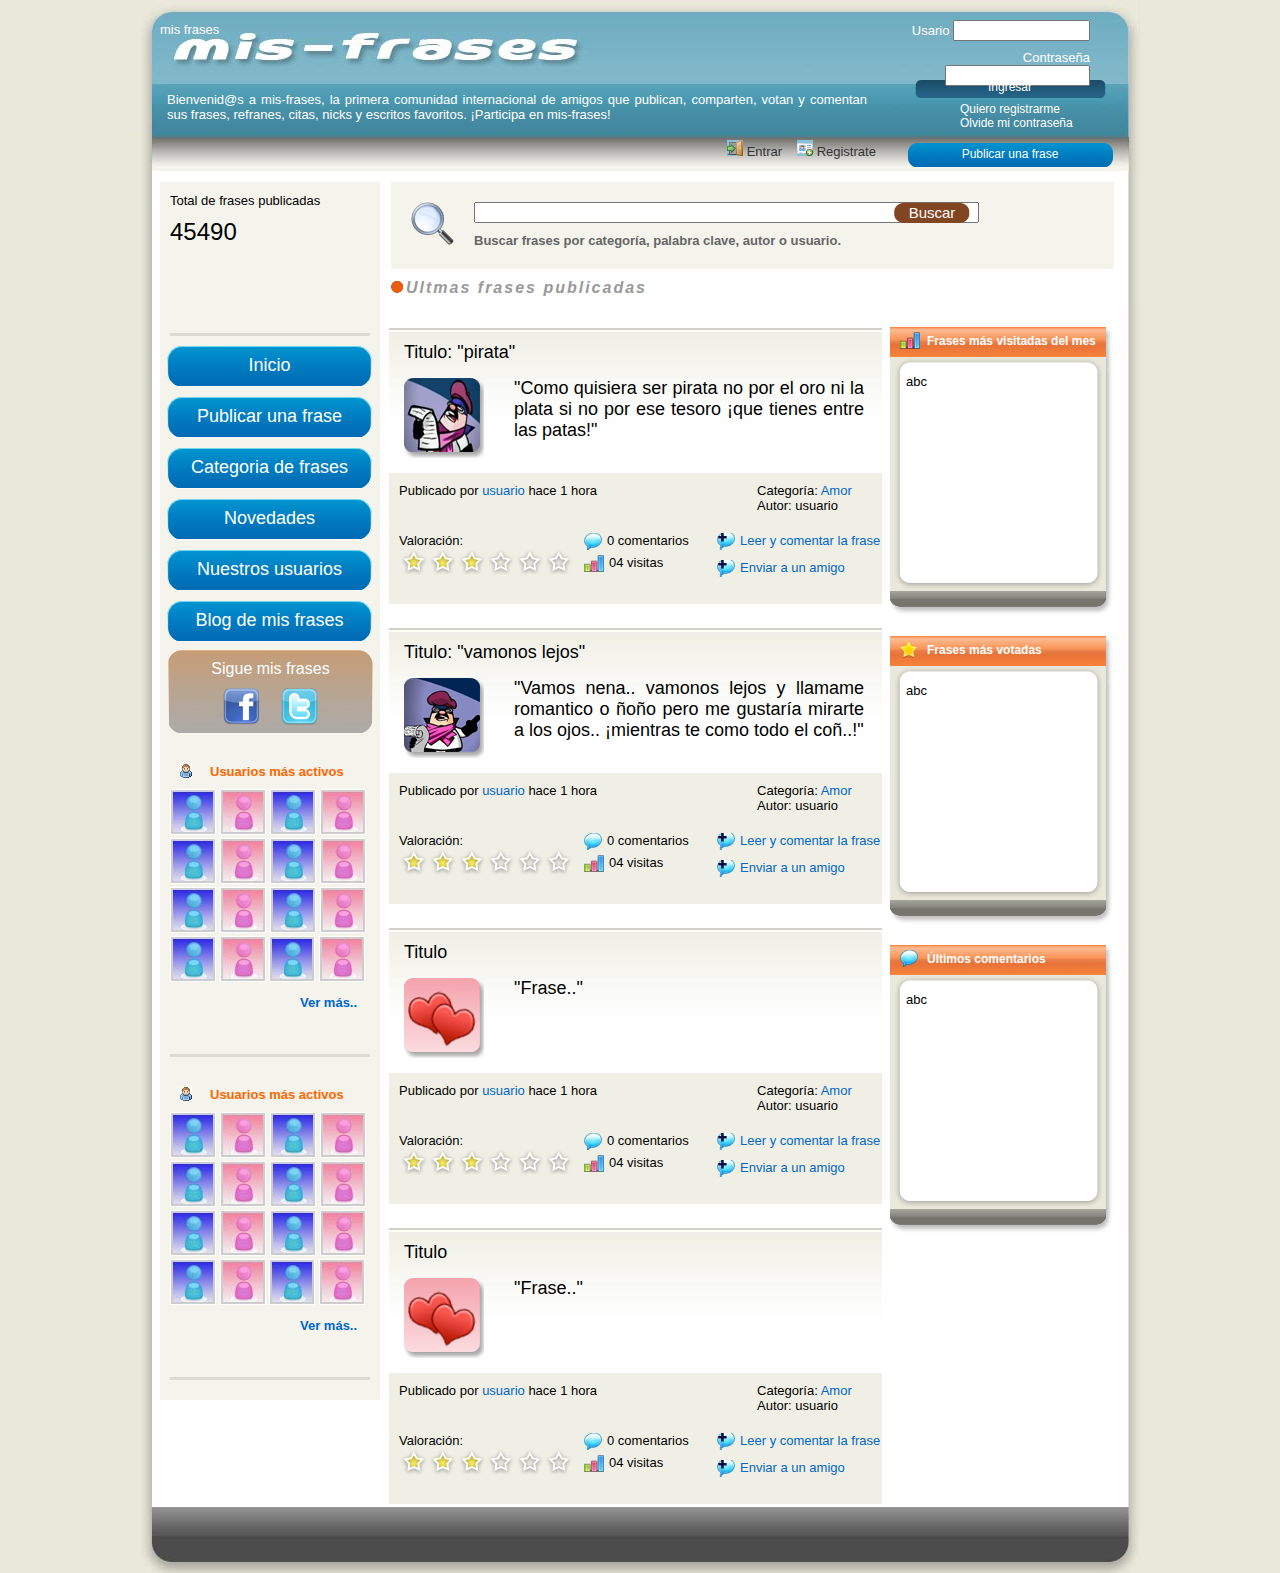
<file: mf/index.html>
<!DOCTYPE html PUBLIC "-//W3C//DTD XHTML 1.0 Transitional//EN" "http://www.w3.org/TR/xhtml1/DTD/xhtml1-transitional.dtd">
<html xmlns="http://www.w3.org/1999/xhtml">
<head>
<meta http-equiv="Content-Type" content="text/html; charset=utf-8" />
<title>mis-frases</title>
<link href="estilo.css" rel="stylesheet" type="text/css" />
<!--icon-->
<link href="images/favicon.ico" rel="shortcut icon" type="image/x-icon" />
<link href="images/favicon.png" rel="icon" type="image/png" />
<!--FIN icon-->
</head>

<body>
<div class="cont">

<!-- header -->

<div class="header">
	<div class="header-logo">
    <ul>
    <li><a href="index.html">mis frases</a></li>
    </ul>
    </div>
    
    <div class="header-acceso">
    <form action="ingresar.php" method="post" name="login">
    	<div class="header-acceso1">Usario <input type="text" size="14" maxlength="30" /></div>
    	<div class="header-acceso2">Contraseña <input type="password" size="15" maxlength="30" /></div>
    	<div class="header-acceso3" id="navi">
        
        <ul>
        <li><a href="#">Ingresar</a></li>
        </ul>
        
        </div>
    </form>
    	<div class="header-acceso4">
        <ul>
        <li><a href="#">Quiero registrarme</a></li>
        <li><a href="#">Olvide mi contraseña</a></li>
        </ul>
        </div>
    	<div class="header-acceso5" id="navi2">
        <ul>
        	<li><a href="#">Publicar una frase</a></li>
        	<li></li>
        </ul>
    	</div>
    </div>
    
	<div class="header-tx">
    Bienvenid@s a mis-frases, la primera comunidad internacional de 
    amigos que publican, comparten, votan y comentan sus frases,
    refranes, citas, nicks y escritos favoritos. ¡Participa en
    mis-frases!
    
    <div class="header-caja" id="header-link-color">
    	<div class="header-entrar">
        <a href="#"><img src="images/icon/entrar.png" width="16" height="16" border="0" /></a> <a href="#">Entrar</a>
        </div>
        <div class="header-registrate">
        <a href="#"><img src="images/icon/registrate.png" width="16" height="16" border="0" /></a> <a href="#">Registrate</a></div>
    </div>
    
    
</div>

    
    
    <div></div>
</div>

<!-- columna 01 -->

<div class="body-colum1">
	<div class="body-colum1-int">
    	<div class="body-colum1-int2">Total de frases publicadas</div>
      <div class="body-colum1-int3">45490</div>
      
      <!-- separador-->
      <div class="body-colum1-int4-separador"></div>
      <!-- FIN separador-->
      
	  	<div id="menu">
			<ul>
            	<li><a href="index.html">Inicio</a></li>
    			<li><a href="login.html">Publicar una frase</a></li>
        		<li><a href="categoria-frases.html">Categoria de frases</a></li>
        		<li><a href="novedades.html">Novedades</a></li>
        		<li><a href="usuarios.html">Nuestros usuarios</a></li>
        		<li><a href="http://frases-citas.euroresidentes.com/" 
                target="_blank">Blog de mis frases</a></li>
    		</ul>
		</div>
<!-- siguenos en facebook twetter-->
      <div class="body-colum1-facebook">
        	<div class="body-colum1-fb2">Sigue mis frases</div>
            <div class="body-colum1-fb-cont">
        	<div class="body-colum1-fb3"><a href="#" target="_blank"><img src="images/facebook.png" width="37" height="37" border="0" /></a></div>
            <div class="body-colum1-fb4"><a href="#" target="_blank"><img src="images/tweeter.png" width="37" height="37" border="0" /></a></div>
            </div>
        </div>
<!-- FIN siguenos en facebook twetter-->
        
<!-- usuarios -->     
      <div class="body-colum1-usuarios">
        <div class="body-colum1-usuarios-cont">
        <div class="body-colum1-usu2"><img src="images/icon-usuarios.jpg" width="12" height="14" border="0" /></div>
        <div class="body-colum1-usu3">Usuarios más activos</div>
        </div>
        <div class="body-colum1-usuarios-cont-tabla" id="ul">
          <ul>
          	<li><a href="#"><img src="images/icon/male.jpg" width="44" height="44" border="1" /></a></li>
            <li><a href="#"><img src="images/icon/female.jpg" width="44" height="44" border="1" /></a></li>
            <li><a href="#"><img src="images/icon/male.jpg" width="44" height="44" border="1" /></a></li>
            <li><a href="#"><img src="images/icon/female.jpg" width="44" height="44" border="1" /></a></li>
            <li><a href="#"><img src="images/icon/male.jpg" width="44" height="44" border="1" /></a></li>
            <li><a href="#"><img src="images/icon/female.jpg" width="44" height="44" border="1" /></a></li>
            <li><a href="#"><img src="images/icon/male.jpg" width="44" height="44" border="1" /></a></li>
            <li><a href="#"><img src="images/icon/female.jpg" width="44" height="44" border="1" /></a></li>
            <li><a href="#"><img src="images/icon/male.jpg" width="44" height="44" border="1" /></a></li>
            <li><a href="#"><img src="images/icon/female.jpg" width="44" height="44" border="1" /></a></li>
            <li><a href="#"><img src="images/icon/male.jpg" width="44" height="44" border="1" /></a></li>
            <li><a href="#"><img src="images/icon/female.jpg" width="44" height="44" border="1" /></a></li>
            <li><a href="#"><img src="images/icon/male.jpg" width="44" height="44" border="1" /></a></li>
            <li><a href="#"><img src="images/icon/female.jpg" width="44" height="44" border="1" /></a></li>
            <li><a href="#"><img src="images/icon/male.jpg" width="44" height="44" border="1" /></a></li>
            <li><a href="#"><img src="images/icon/female.jpg" width="44" height="44" border="1" /></a></li>
            
          </ul>
        </div>
          <div class="body-colum1-usu4"><a href="#">Ver más..</a></div>
          <p>&nbsp;</p>
      </div>
<!-- FIN usuarios -->

<!-- separador-->
      <div class="body-colum1-int4-separador"></div>
<!-- FIN separador-->

<!-- usuarios -->     
      <div class="body-colum1-usuarios">
        <div class="body-colum1-usuarios-cont">
        <div class="body-colum1-usu2"><img src="images/icon-usuarios.jpg" width="12" height="14" border="0" /></div>
        <div class="body-colum1-usu3">Usuarios más activos</div>
        </div>
        <div class="body-colum1-usuarios-cont-tabla" id="ul">
          <ul>
          	<li><a href="#"><img src="images/icon/male.jpg" width="44" height="44" border="1" /></a></li>
            <li><a href="#"><img src="images/icon/female.jpg" width="44" height="44" border="1" /></a></li>
            <li><a href="#"><img src="images/icon/male.jpg" width="44" height="44" border="1" /></a></li>
            <li><a href="#"><img src="images/icon/female.jpg" width="44" height="44" border="1" /></a></li>
            <li><a href="#"><img src="images/icon/male.jpg" width="44" height="44" border="1" /></a></li>
            <li><a href="#"><img src="images/icon/female.jpg" width="44" height="44" border="1" /></a></li>
            <li><a href="#"><img src="images/icon/male.jpg" width="44" height="44" border="1" /></a></li>
            <li><a href="#"><img src="images/icon/female.jpg" width="44" height="44" border="1" /></a></li>
            <li><a href="#"><img src="images/icon/male.jpg" width="44" height="44" border="1" /></a></li>
            <li><a href="#"><img src="images/icon/female.jpg" width="44" height="44" border="1" /></a></li>
            <li><a href="#"><img src="images/icon/male.jpg" width="44" height="44" border="1" /></a></li>
            <li><a href="#"><img src="images/icon/female.jpg" width="44" height="44" border="1" /></a></li>
            <li><a href="#"><img src="images/icon/male.jpg" width="44" height="44" border="1" /></a></li>
            <li><a href="#"><img src="images/icon/female.jpg" width="44" height="44" border="1" /></a></li>
            <li><a href="#"><img src="images/icon/male.jpg" width="44" height="44" border="1" /></a></li>
            <li><a href="#"><img src="images/icon/female.jpg" width="44" height="44" border="1" /></a></li>
            
          </ul>
        </div>
          <div class="body-colum1-usu4"><a href="#">Ver más..</a></div>
          <p>&nbsp;</p>
      </div>
<!-- FIN usuarios -->

<!-- separador-->
      <div class="body-colum1-int4-separador"></div>
<!-- FIN separador-->

<!-- usuarios --><!-- FIN usuarios -->



    </div>
</div>

<!-- FIN columna 01 -->

<!-- columna 02 buscador -->
<div class="body-colum2-centro">
	<div class="body-colum2-buscador">
    	<div class="body-colum2-buscador-lupa"></div>
      <div class="body-colum2-buscador-campo">
       <form id="form1" name="form1" method="post" action="i.php" enctype="multipart/form-data">
       <input name="buscador" type="text" id="buscador" size="60" maxlength="60" />
       </form>
      </div>
      <div class="body-colum2-buscador-boton" id="buscador">
      	
   		  <ul><li><a href="#">Buscar</a></li></ul>
      	
      </div>
      
        <div class="body-colum2-buscador-campo2">Buscar frases por categoría, palabra clave, autor o usuario. </div>
    </div>
    <div class="body-colum2-titulo">
    <ul><li>Ultmas frases publicadas</li></ul></div>
</div>

<!-- FIN columna 02 buscador -->

<!-- columna 02 centro -->
<div class="body-colum2-centro2">

	<div class="caja-frases-cont">
   	  <div class="caja-frases-01">
       	<div class="caja-frases-titulo">Titulo: &quot;pirata&quot;</div>
            <div class="caja-frases-icon"><img src="images/icon/calico-poeta.png" width="80" height="80" border="0" /></div>
        <div class="caja-frase">&quot;Como quisiera ser pirata no por el oro ni la plata si no por ese tesoro ¡que tienes entre las patas!&quot;</div>
    		
   	  </div>
        <div class="caja-frases-02">
        	<div class="caja-frase-stat-01">
            Publicado por <a href="usuario.html">usuario</a> hace 1 hora
            </div>
            <div class="caja-frase-stat-02">
            Categoría: <a href="categoria-amor.html">Amor</a><br />
            Autor: usuario
          </div>
          <div class="caja-frase-stat-valoracion">
            <div>Valoración:</div>
            <div>
            <img src="images/icon/star-stat01.png" width="29" height="27" border="0" /><img src="images/icon/star-stat01.png" width="29" height="27" border="0" /><img src="images/icon/star-stat01.png" width="29" height="27" border="0" /><img src="images/icon/star-stat02.png" width="29" height="27" border="0" /><img src="images/icon/star-stat02.png" width="29" height="27" border="0" /><img src="images/icon/star-stat02.png" width="29" height="27" border="0" /></div>
          </div>
          
            <div class="caja-frase-stat-coment-cont">
            	<div class="caja-frase-stat-coment01">
            		<img src="images/icon/coment.png" width="18" height="17" border="0" />
            	</div>
            	<div class="caja-frase-stat-coment02">
            	0 comentarios
          		</div>
                
                 <div class="caja-frase-stat-visit-cont">
            	<div class="caja-frase-stat-visit01">
            		<img src="images/icon/estad.png" width="20" height="17" border="0" />
           	  	</div>
            	<div class="caja-frase-stat-visit02">
            	04 visitas
          		</div>
            </div>
            
            </div>
            
          
            
            <div class="caja-frase-stat-leer-cont">
            	<div class="caja-frase-stat-leer01">
            		<img src="images/icon/coment02.png" width="18" height="17" border="0" />
           	  	</div>
           	  <div class="caja-frase-stat-leer02">
           	  <a href="#">Leer y comentar la frase</a></div>
            </div>
            
            <div class="caja-frase-stat-leer-cont">
            	<div class="caja-frase-stat-leer01">
            		<img src="images/icon/coment02.png" width="18" height="17" border="0" />
           	  	</div>
           	  <div class="caja-frase-stat-leer02">
           	  <a href="#">Enviar a un amigo</a></div>
            </div>
            
   	  </div>
    </div>
    
    <div class="caja-frases-cont">
   	  <div class="caja-frases-01">
       	<div class="caja-frases-titulo">Titulo: &quot;vamonos lejos&quot;</div>
            <div class="caja-frases-icon"><img src="images/icon/calico-poeta2.png" width="80" height="80" border="0" /></div>
        <div class="caja-frase">&quot;Vamos nena.. vamonos lejos y llamame romantico o ñoño pero me gustaría mirarte a los ojos.. ¡mientras te como todo el coñ..!&quot; </div>
    		
   	  </div>
        <div class="caja-frases-02">
        	<div class="caja-frase-stat-01">
            Publicado por <a href="usuario.html">usuario</a> hace 1 hora
            </div>
            <div class="caja-frase-stat-02">
            Categoría: <a href="categoria-amor.html">Amor</a><br />
            Autor: usuario
          </div>
          <div class="caja-frase-stat-valoracion">
            <div>Valoración:</div>
            <div>
            <img src="images/icon/star-stat01.png" width="29" height="27" border="0" /><img src="images/icon/star-stat01.png" width="29" height="27" border="0" /><img src="images/icon/star-stat01.png" width="29" height="27" border="0" /><img src="images/icon/star-stat02.png" width="29" height="27" border="0" /><img src="images/icon/star-stat02.png" width="29" height="27" border="0" /><img src="images/icon/star-stat02.png" width="29" height="27" border="0" /></div>
          </div>
          
            <div class="caja-frase-stat-coment-cont">
            	<div class="caja-frase-stat-coment01">
            		<img src="images/icon/coment.png" width="18" height="17" border="0" />
            	</div>
            	<div class="caja-frase-stat-coment02">
            	0 comentarios
          		</div>
                
                 <div class="caja-frase-stat-visit-cont">
            	<div class="caja-frase-stat-visit01">
            		<img src="images/icon/estad.png" width="20" height="17" border="0" />
           	  	</div>
            	<div class="caja-frase-stat-visit02">
            	04 visitas
          		</div>
            </div>
            
            </div>
            
          
            
            <div class="caja-frase-stat-leer-cont">
            	<div class="caja-frase-stat-leer01">
            		<img src="images/icon/coment02.png" width="18" height="17" border="0" />
           	  	</div>
           	  <div class="caja-frase-stat-leer02">
           	  <a href="#">Leer y comentar la frase</a></div>
            </div>
            
            <div class="caja-frase-stat-leer-cont">
            	<div class="caja-frase-stat-leer01">
            		<img src="images/icon/coment02.png" width="18" height="17" border="0" />
           	  	</div>
           	  <div class="caja-frase-stat-leer02">
           	  <a href="#">Enviar a un amigo</a></div>
            </div>
            
   	  </div>
    </div>
    
    <div class="caja-frases-cont">
   	  <div class="caja-frases-01">
       	<div class="caja-frases-titulo">Titulo</div>
            <div class="caja-frases-icon"><img src="images/icon/heart01.png" width="80" height="80" border="0" /></div>
        <div class="caja-frase">&quot;Frase..&quot; </div>
    		
   	  </div>
        <div class="caja-frases-02">
        	<div class="caja-frase-stat-01">
            Publicado por <a href="usuario.html">usuario</a> hace 1 hora
            </div>
            <div class="caja-frase-stat-02">
            Categoría: <a href="categoria-amor.html">Amor</a><br />
            Autor: usuario
          </div>
          <div class="caja-frase-stat-valoracion">
            <div>Valoración:</div>
            <div>
            <img src="images/icon/star-stat01.png" width="29" height="27" border="0" /><img src="images/icon/star-stat01.png" width="29" height="27" border="0" /><img src="images/icon/star-stat01.png" width="29" height="27" border="0" /><img src="images/icon/star-stat02.png" width="29" height="27" border="0" /><img src="images/icon/star-stat02.png" width="29" height="27" border="0" /><img src="images/icon/star-stat02.png" width="29" height="27" border="0" /></div>
          </div>
          
            <div class="caja-frase-stat-coment-cont">
            	<div class="caja-frase-stat-coment01">
            		<img src="images/icon/coment.png" width="18" height="17" border="0" />
            	</div>
            	<div class="caja-frase-stat-coment02">
            	0 comentarios
          		</div>
                
                 <div class="caja-frase-stat-visit-cont">
            	<div class="caja-frase-stat-visit01">
            		<img src="images/icon/estad.png" width="20" height="17" border="0" />
           	  	</div>
            	<div class="caja-frase-stat-visit02">
            	04 visitas
          		</div>
            </div>
            
            </div>
            
          
            
            <div class="caja-frase-stat-leer-cont">
            	<div class="caja-frase-stat-leer01">
            		<img src="images/icon/coment02.png" width="18" height="17" border="0" />
           	  	</div>
           	  <div class="caja-frase-stat-leer02">
           	  <a href="#">Leer y comentar la frase </a></div>
            </div>
            
            <div class="caja-frase-stat-leer-cont">
            	<div class="caja-frase-stat-leer01">
            		<img src="images/icon/coment02.png" width="18" height="17" border="0" />
           	  	</div>
           	  <div class="caja-frase-stat-leer02">
           	  <a href="#">Enviar a un amigo</a></div>
            </div>
            
   	  </div>
    </div>
    
    <div class="caja-frases-cont">
   	  <div class="caja-frases-01">
       	<div class="caja-frases-titulo">Titulo</div>
            <div class="caja-frases-icon"><img src="images/icon/heart01.png" width="80" height="80" border="0" /></div>
        <div class="caja-frase">&quot;Frase..&quot; </div>
    		
   	  </div>
        <div class="caja-frases-02">
        	<div class="caja-frase-stat-01">
            Publicado por <a href="usuario.html">usuario</a> hace 1 hora
            </div>
            <div class="caja-frase-stat-02">
            Categoría: <a href="categoria-amor.html">Amor</a><br />
            Autor: usuario
          </div>
          <div class="caja-frase-stat-valoracion">
            <div>Valoración:</div>
            <div>
            <img src="images/icon/star-stat01.png" width="29" height="27" border="0" /><img src="images/icon/star-stat01.png" width="29" height="27" border="0" /><img src="images/icon/star-stat01.png" width="29" height="27" border="0" /><img src="images/icon/star-stat02.png" width="29" height="27" border="0" /><img src="images/icon/star-stat02.png" width="29" height="27" border="0" /><img src="images/icon/star-stat02.png" width="29" height="27" border="0" /></div>
          </div>
          
            <div class="caja-frase-stat-coment-cont">
            	<div class="caja-frase-stat-coment01">
            		<img src="images/icon/coment.png" width="18" height="17" border="0" />
            	</div>
            	<div class="caja-frase-stat-coment02">
            	0 comentarios
          		</div>
                
                 <div class="caja-frase-stat-visit-cont">
            	<div class="caja-frase-stat-visit01">
            		<img src="images/icon/estad.png" width="20" height="17" border="0" />
           	  	</div>
            	<div class="caja-frase-stat-visit02">
            	04 visitas
          		</div>
            </div>
            
            </div>
            
          
            
            <div class="caja-frase-stat-leer-cont">
            	<div class="caja-frase-stat-leer01">
            		<img src="images/icon/coment02.png" width="18" height="17" border="0" />
           	  	</div>
           	  <div class="caja-frase-stat-leer02">
           	  <a href="#">Leer y comentar la frase </a></div>
            </div>
            
            <div class="caja-frase-stat-leer-cont">
            	<div class="caja-frase-stat-leer01">
            		<img src="images/icon/coment02.png" width="18" height="17" border="0" />
           	  	</div>
           	  <div class="caja-frase-stat-leer02">
           	  <a href="#">Enviar a un amigo</a></div>
            </div>
            
   	  </div>
    </div>
    
</div>
<!-- FIN columna 02 centro -->

<!-- columna 03 -->
<div class="body-colum3">

	<!-- panel derecha -->
	<div class="body-colum3-panel-cont">
    	<div class="body-colum3-panel-01">
        	<div class="body-colum3-panel-icon">
            <img src="images/icon/estad.png" width="20" height="17" />
            </div>
          <div class="body-colum3-panel-icon-tx">
            Frases más visitadas del mes</div>
      </div>
    	<div class="body-colum3-panel-02">
        	<div class="body-colum3-panel-02-caja">abc</div>
    	</div>
    	<div class="body-colum3-panel-03"></div>
    </div>
    <!-- FIN panel derecha -->
    
    <!-- panel derecha -->
	<div class="body-colum3-panel-cont">
    	<div class="body-colum3-panel-01">
        	<div class="body-colum3-panel-icon">
            <img src="images/icon/star.png" width="17" height="17" />
            </div>
          <div class="body-colum3-panel-icon-tx">
          Frases más votadas</div>
      </div>
    	<div class="body-colum3-panel-02">
        	<div class="body-colum3-panel-02-caja">abc</div>
    	</div>
    	<div class="body-colum3-panel-03"></div>
    </div>
    <!-- FIN panel derecha -->
    <!-- panel derecha -->
	<div class="body-colum3-panel-cont">
    	<div class="body-colum3-panel-01">
        	<div class="body-colum3-panel-icon">
            <img src="images/icon/coment.png" width="18" height="17" />
            </div>
          <div class="body-colum3-panel-icon-tx">
          Últimos comentarios</div>
      </div>
    	<div class="body-colum3-panel-02">
        	<div class="body-colum3-panel-02-caja">abc</div>
    	</div>
    	<div class="body-colum3-panel-03"></div>
    </div>
    <!-- FIN panel derecha -->
    
  

</div>

<!-- FIN columna derecha -->

<div class="footer"></div>
</div>




</body>
</html>
</file>
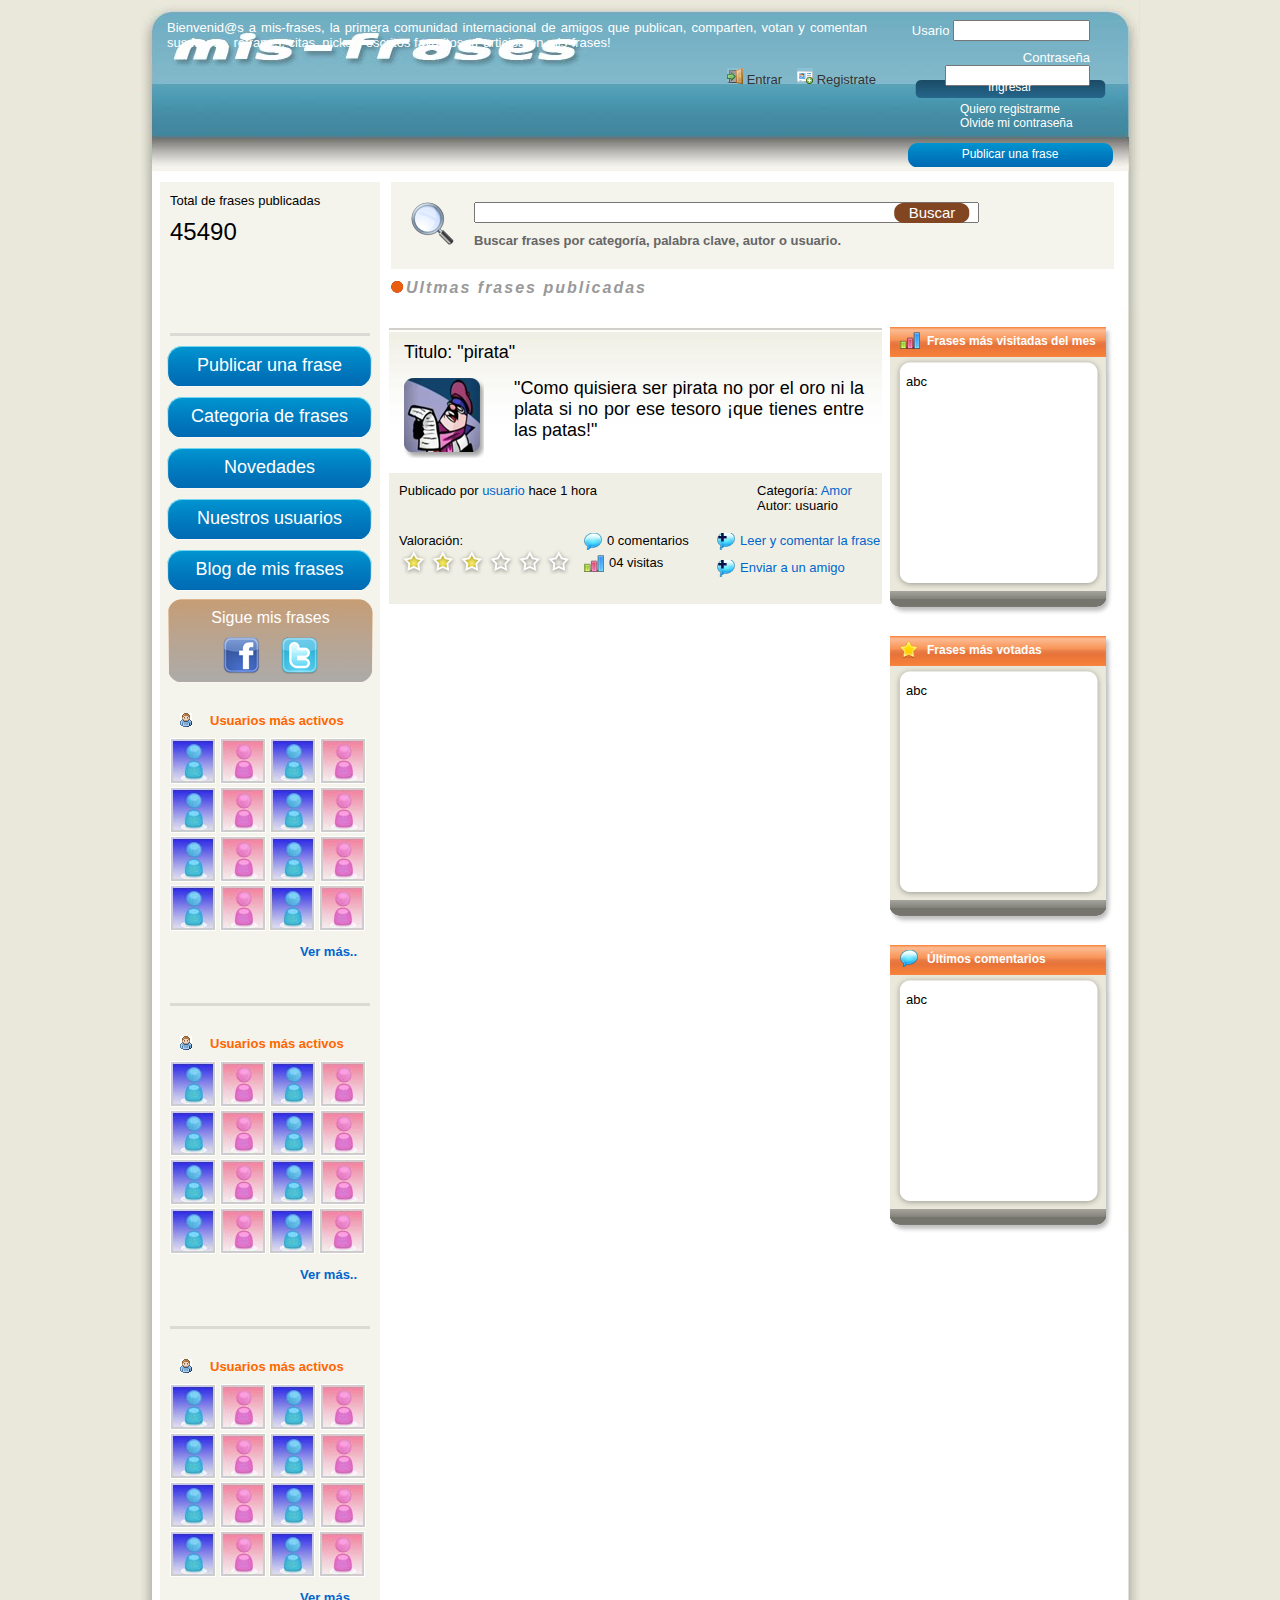
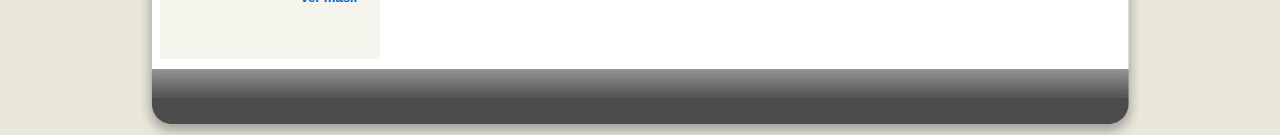
<file: mf/3-columnas.html>
<!DOCTYPE html PUBLIC "-//W3C//DTD XHTML 1.0 Transitional//EN" "http://www.w3.org/TR/xhtml1/DTD/xhtml1-transitional.dtd">
<html xmlns="http://www.w3.org/1999/xhtml">
<head>
<meta http-equiv="Content-Type" content="text/html; charset=utf-8" />
<title>mis-frases</title>
<link href="estilo.css" rel="stylesheet" type="text/css" />
</head>

<body>
<div class="cont">

<!-- header -->

<div class="header">
	<div class="header-tx">
    Bienvenid@s a mis-frases, la primera comunidad internacional de 
    amigos que publican, comparten, votan y comentan sus frases,
    refranes, citas, nicks y escritos favoritos. ¡Participa en
    mis-frases!
    
    <div class="header-caja" id="header-link-color">
    	<div class="header-entrar">
        <a href="#"><img src="images/icon/entrar.png" width="16" height="16" border="0" /></a> <a href="#">Entrar</a>
        </div>
        <div class="header-registrate">
        <a href="#"><img src="images/icon/registrate.png" width="16" height="16" border="0" /></a> <a href="#">Registrate</a></div>
    </div>
    
    
</div>
    <div class="header-acceso">
    <form action="ingresar.php" method="post" name="login">
    	<div class="header-acceso1">Usario <input type="text" size="14" maxlength="30" /></div>
    	<div class="header-acceso2">Contraseña <input type="password" size="15" maxlength="30" /></div>
    	<div class="header-acceso3" id="navi">
        
        <ul>
        <li><a href="#">Ingresar</a></li>
        </ul>
        
        </div>
    </form>
    	<div class="header-acceso4">
        <ul>
        <li><a href="#">Quiero registrarme</a></li>
        <li><a href="#">Olvide mi contraseña</a></li>
        </ul>
        </div>
    	<div class="header-acceso5" id="navi2">
        <ul>
        	<li><a href="#">Publicar una frase</a></li>
        	<li></li>
        </ul>
    	</div>
    </div>
    
    <div></div>
</div>

<!-- columna 01 -->

<div class="body-colum1">
	<div class="body-colum1-int">
    	<div class="body-colum1-int2">Total de frases publicadas</div>
      <div class="body-colum1-int3">45490</div>
      
      <!-- separador-->
      <div class="body-colum1-int4-separador"></div>
      <!-- FIN separador-->
      
	  	<div id="menu">
			<ul>
    			<li><a href="#">Publicar una frase</a></li>
        		<li><a href="#">Categoria de frases</a></li>
        		<li><a href="#">Novedades</a></li>
        		<li><a href="#">Nuestros usuarios</a></li>
        		<li><a href="#">Blog de mis frases</a></li>
    		</ul>
		</div>
<!-- siguenos en facebook twetter-->
      <div class="body-colum1-facebook">
        	<div class="body-colum1-fb2">Sigue mis frases</div>
            <div class="body-colum1-fb-cont">
        	<div class="body-colum1-fb3"><a href="#" target="_blank"><img src="images/facebook.png" width="37" height="37" border="0" /></a></div>
            <div class="body-colum1-fb4"><a href="#" target="_blank"><img src="images/tweeter.png" width="37" height="37" border="0" /></a></div>
            </div>
        </div>
<!-- FIN siguenos en facebook twetter-->
        
<!-- usuarios -->     
      <div class="body-colum1-usuarios">
        <div class="body-colum1-usuarios-cont">
        <div class="body-colum1-usu2"><img src="images/icon-usuarios.jpg" width="12" height="14" border="0" /></div>
        <div class="body-colum1-usu3">Usuarios más activos</div>
        </div>
        <div class="body-colum1-usuarios-cont-tabla" id="ul">
          <ul>
          	<li><a href="#"><img src="images/icon/male.jpg" width="44" height="44" border="1" /></a></li>
            <li><a href="#"><img src="images/icon/female.jpg" width="44" height="44" border="1" /></a></li>
            <li><a href="#"><img src="images/icon/male.jpg" width="44" height="44" border="1" /></a></li>
            <li><a href="#"><img src="images/icon/female.jpg" width="44" height="44" border="1" /></a></li>
            <li><a href="#"><img src="images/icon/male.jpg" width="44" height="44" border="1" /></a></li>
            <li><a href="#"><img src="images/icon/female.jpg" width="44" height="44" border="1" /></a></li>
            <li><a href="#"><img src="images/icon/male.jpg" width="44" height="44" border="1" /></a></li>
            <li><a href="#"><img src="images/icon/female.jpg" width="44" height="44" border="1" /></a></li>
            <li><a href="#"><img src="images/icon/male.jpg" width="44" height="44" border="1" /></a></li>
            <li><a href="#"><img src="images/icon/female.jpg" width="44" height="44" border="1" /></a></li>
            <li><a href="#"><img src="images/icon/male.jpg" width="44" height="44" border="1" /></a></li>
            <li><a href="#"><img src="images/icon/female.jpg" width="44" height="44" border="1" /></a></li>
            <li><a href="#"><img src="images/icon/male.jpg" width="44" height="44" border="1" /></a></li>
            <li><a href="#"><img src="images/icon/female.jpg" width="44" height="44" border="1" /></a></li>
            <li><a href="#"><img src="images/icon/male.jpg" width="44" height="44" border="1" /></a></li>
            <li><a href="#"><img src="images/icon/female.jpg" width="44" height="44" border="1" /></a></li>
            
          </ul>
        </div>
          <div class="body-colum1-usu4"><a href="#">Ver más..</a></div>
          <p>&nbsp;</p>
      </div>
<!-- FIN usuarios -->

<!-- separador-->
      <div class="body-colum1-int4-separador"></div>
<!-- FIN separador-->

<!-- usuarios -->     
      <div class="body-colum1-usuarios">
        <div class="body-colum1-usuarios-cont">
        <div class="body-colum1-usu2"><img src="images/icon-usuarios.jpg" width="12" height="14" border="0" /></div>
        <div class="body-colum1-usu3">Usuarios más activos</div>
        </div>
        <div class="body-colum1-usuarios-cont-tabla" id="ul">
          <ul>
          	<li><a href="#"><img src="images/icon/male.jpg" width="44" height="44" border="1" /></a></li>
            <li><a href="#"><img src="images/icon/female.jpg" width="44" height="44" border="1" /></a></li>
            <li><a href="#"><img src="images/icon/male.jpg" width="44" height="44" border="1" /></a></li>
            <li><a href="#"><img src="images/icon/female.jpg" width="44" height="44" border="1" /></a></li>
            <li><a href="#"><img src="images/icon/male.jpg" width="44" height="44" border="1" /></a></li>
            <li><a href="#"><img src="images/icon/female.jpg" width="44" height="44" border="1" /></a></li>
            <li><a href="#"><img src="images/icon/male.jpg" width="44" height="44" border="1" /></a></li>
            <li><a href="#"><img src="images/icon/female.jpg" width="44" height="44" border="1" /></a></li>
            <li><a href="#"><img src="images/icon/male.jpg" width="44" height="44" border="1" /></a></li>
            <li><a href="#"><img src="images/icon/female.jpg" width="44" height="44" border="1" /></a></li>
            <li><a href="#"><img src="images/icon/male.jpg" width="44" height="44" border="1" /></a></li>
            <li><a href="#"><img src="images/icon/female.jpg" width="44" height="44" border="1" /></a></li>
            <li><a href="#"><img src="images/icon/male.jpg" width="44" height="44" border="1" /></a></li>
            <li><a href="#"><img src="images/icon/female.jpg" width="44" height="44" border="1" /></a></li>
            <li><a href="#"><img src="images/icon/male.jpg" width="44" height="44" border="1" /></a></li>
            <li><a href="#"><img src="images/icon/female.jpg" width="44" height="44" border="1" /></a></li>
            
          </ul>
        </div>
          <div class="body-colum1-usu4"><a href="#">Ver más..</a></div>
          <p>&nbsp;</p>
      </div>
<!-- FIN usuarios -->

<!-- separador-->
      <div class="body-colum1-int4-separador"></div>
<!-- FIN separador-->

<!-- usuarios -->     
      <div class="body-colum1-usuarios">
        <div class="body-colum1-usuarios-cont">
        <div class="body-colum1-usu2"><img src="images/icon-usuarios.jpg" width="12" height="14" border="0" /></div>
        <div class="body-colum1-usu3">Usuarios más activos</div>
        </div>
        <div class="body-colum1-usuarios-cont-tabla" id="ul">
          <ul>
          	<li><a href="#"><img src="images/icon/male.jpg" width="44" height="44" border="1" /></a></li>
            <li><a href="#"><img src="images/icon/female.jpg" width="44" height="44" border="1" /></a></li>
            <li><a href="#"><img src="images/icon/male.jpg" width="44" height="44" border="1" /></a></li>
            <li><a href="#"><img src="images/icon/female.jpg" width="44" height="44" border="1" /></a></li>
            <li><a href="#"><img src="images/icon/male.jpg" width="44" height="44" border="1" /></a></li>
            <li><a href="#"><img src="images/icon/female.jpg" width="44" height="44" border="1" /></a></li>
            <li><a href="#"><img src="images/icon/male.jpg" width="44" height="44" border="1" /></a></li>
            <li><a href="#"><img src="images/icon/female.jpg" width="44" height="44" border="1" /></a></li>
            <li><a href="#"><img src="images/icon/male.jpg" width="44" height="44" border="1" /></a></li>
            <li><a href="#"><img src="images/icon/female.jpg" width="44" height="44" border="1" /></a></li>
            <li><a href="#"><img src="images/icon/male.jpg" width="44" height="44" border="1" /></a></li>
            <li><a href="#"><img src="images/icon/female.jpg" width="44" height="44" border="1" /></a></li>
            <li><a href="#"><img src="images/icon/male.jpg" width="44" height="44" border="1" /></a></li>
            <li><a href="#"><img src="images/icon/female.jpg" width="44" height="44" border="1" /></a></li>
            <li><a href="#"><img src="images/icon/male.jpg" width="44" height="44" border="1" /></a></li>
            <li><a href="#"><img src="images/icon/female.jpg" width="44" height="44" border="1" /></a></li>
            
          </ul>
        </div>
          <div class="body-colum1-usu4"><a href="#">Ver más..</a></div>
          <p>&nbsp;</p>
      </div>
<!-- FIN usuarios -->



    </div>
</div>

<!-- FIN columna 01 -->

<!-- columna 02 buscador -->
<div class="body-colum2-centro">
	<div class="body-colum2-buscador">
    	<div class="body-colum2-buscador-lupa"></div>
      <div class="body-colum2-buscador-campo">
       <form id="form1" name="form1" method="post" action="i.php" enctype="multipart/form-data">
       <input name="buscador" type="text" id="buscador" size="60" maxlength="60" />
       </form>
      </div>
      <div class="body-colum2-buscador-boton" id="buscador">
      	
   		  <ul><li><a href="#">Buscar</a></li></ul>
      	
      </div>
      
        <div class="body-colum2-buscador-campo2">Buscar frases por categoría, palabra clave, autor o usuario. </div>
    </div>
    <div class="body-colum2-titulo">
    <ul><li>Ultmas frases publicadas</li></ul></div>
</div>

<!-- FIN columna 02 buscador -->

<!-- columna 02 centro -->
<div class="body-colum2-centro2">

	<div class="caja-frases-cont">
   	  <div class="caja-frases-01">
       	<div class="caja-frases-titulo">Titulo: &quot;pirata&quot;</div>
            <div class="caja-frases-icon"><img src="images/icon/calico-poeta.png" width="80" height="80" border="0" /></div>
        <div class="caja-frase">&quot;Como quisiera ser pirata no por el oro ni la plata si no por ese tesoro ¡que tienes entre las patas!&quot;</div>
    		
   	  </div>
        <div class="caja-frases-02">
        	<div class="caja-frase-stat-01">
            Publicado por <a href="#">usuario</a> hace 1 hora
            </div>
            <div class="caja-frase-stat-02">
            Categoría: <a href="#">Amor</a><br />
            Autor: usuario
          </div>
          <div class="caja-frase-stat-valoracion">
            <div>Valoración:</div>
            <div>
            <img src="images/icon/star-stat01.png" width="29" height="27" border="0" /><img src="images/icon/star-stat01.png" width="29" height="27" border="0" /><img src="images/icon/star-stat01.png" width="29" height="27" border="0" /><img src="images/icon/star-stat02.png" width="29" height="27" border="0" /><img src="images/icon/star-stat02.png" width="29" height="27" border="0" /><img src="images/icon/star-stat02.png" width="29" height="27" border="0" /></div>
          </div>
          
            <div class="caja-frase-stat-coment-cont">
            	<div class="caja-frase-stat-coment01">
            		<img src="images/icon/coment.png" width="18" height="17" border="0" />
            	</div>
            	<div class="caja-frase-stat-coment02">
            	0 comentarios
          		</div>
                
                 <div class="caja-frase-stat-visit-cont">
            	<div class="caja-frase-stat-visit01">
            		<img src="images/icon/estad.png" width="20" height="17" border="0" />
           	  	</div>
            	<div class="caja-frase-stat-visit02">
            	04 visitas
          		</div>
            </div>
            
            </div>
            
          
            
            <div class="caja-frase-stat-leer-cont">
            	<div class="caja-frase-stat-leer01">
            		<img src="images/icon/coment02.png" width="18" height="17" border="0" />
           	  	</div>
           	  <div class="caja-frase-stat-leer02">
           	  <a href="#">Leer y comentar la frase</a></div>
            </div>
            
            <div class="caja-frase-stat-leer-cont">
            	<div class="caja-frase-stat-leer01">
            		<img src="images/icon/coment02.png" width="18" height="17" border="0" />
           	  	</div>
           	  <div class="caja-frase-stat-leer02">
           	  <a href="#">Enviar a un amigo</a></div>
            </div>
            
   	  </div>
    </div>
</div>
<!-- FIN columna 02 centro -->

<!-- columna 03 -->
<div class="body-colum3">

	<!-- panel derecha -->
	<div class="body-colum3-panel-cont">
    	<div class="body-colum3-panel-01">
        	<div class="body-colum3-panel-icon">
            <img src="images/icon/estad.png" width="20" height="17" />
            </div>
          <div class="body-colum3-panel-icon-tx">
            Frases más visitadas del mes</div>
      </div>
    	<div class="body-colum3-panel-02">
        	<div class="body-colum3-panel-02-caja">abc</div>
    	</div>
    	<div class="body-colum3-panel-03"></div>
    </div>
    <!-- FIN panel derecha -->
    
    <!-- panel derecha -->
	<div class="body-colum3-panel-cont">
    	<div class="body-colum3-panel-01">
        	<div class="body-colum3-panel-icon">
            <img src="images/icon/star.png" width="17" height="17" />
            </div>
          <div class="body-colum3-panel-icon-tx">
          Frases más votadas</div>
      </div>
    	<div class="body-colum3-panel-02">
        	<div class="body-colum3-panel-02-caja">abc</div>
    	</div>
    	<div class="body-colum3-panel-03"></div>
    </div>
    <!-- FIN panel derecha -->
    <!-- panel derecha -->
	<div class="body-colum3-panel-cont">
    	<div class="body-colum3-panel-01">
        	<div class="body-colum3-panel-icon">
            <img src="images/icon/coment.png" width="18" height="17" />
            </div>
          <div class="body-colum3-panel-icon-tx">
          Últimos comentarios</div>
      </div>
    	<div class="body-colum3-panel-02">
        	<div class="body-colum3-panel-02-caja">abc</div>
    	</div>
    	<div class="body-colum3-panel-03"></div>
    </div>
    <!-- FIN panel derecha -->
    
  

</div>

<!-- FIN columna derecha -->

<div class="footer"></div>
</div>




</body>
</html>
</file>
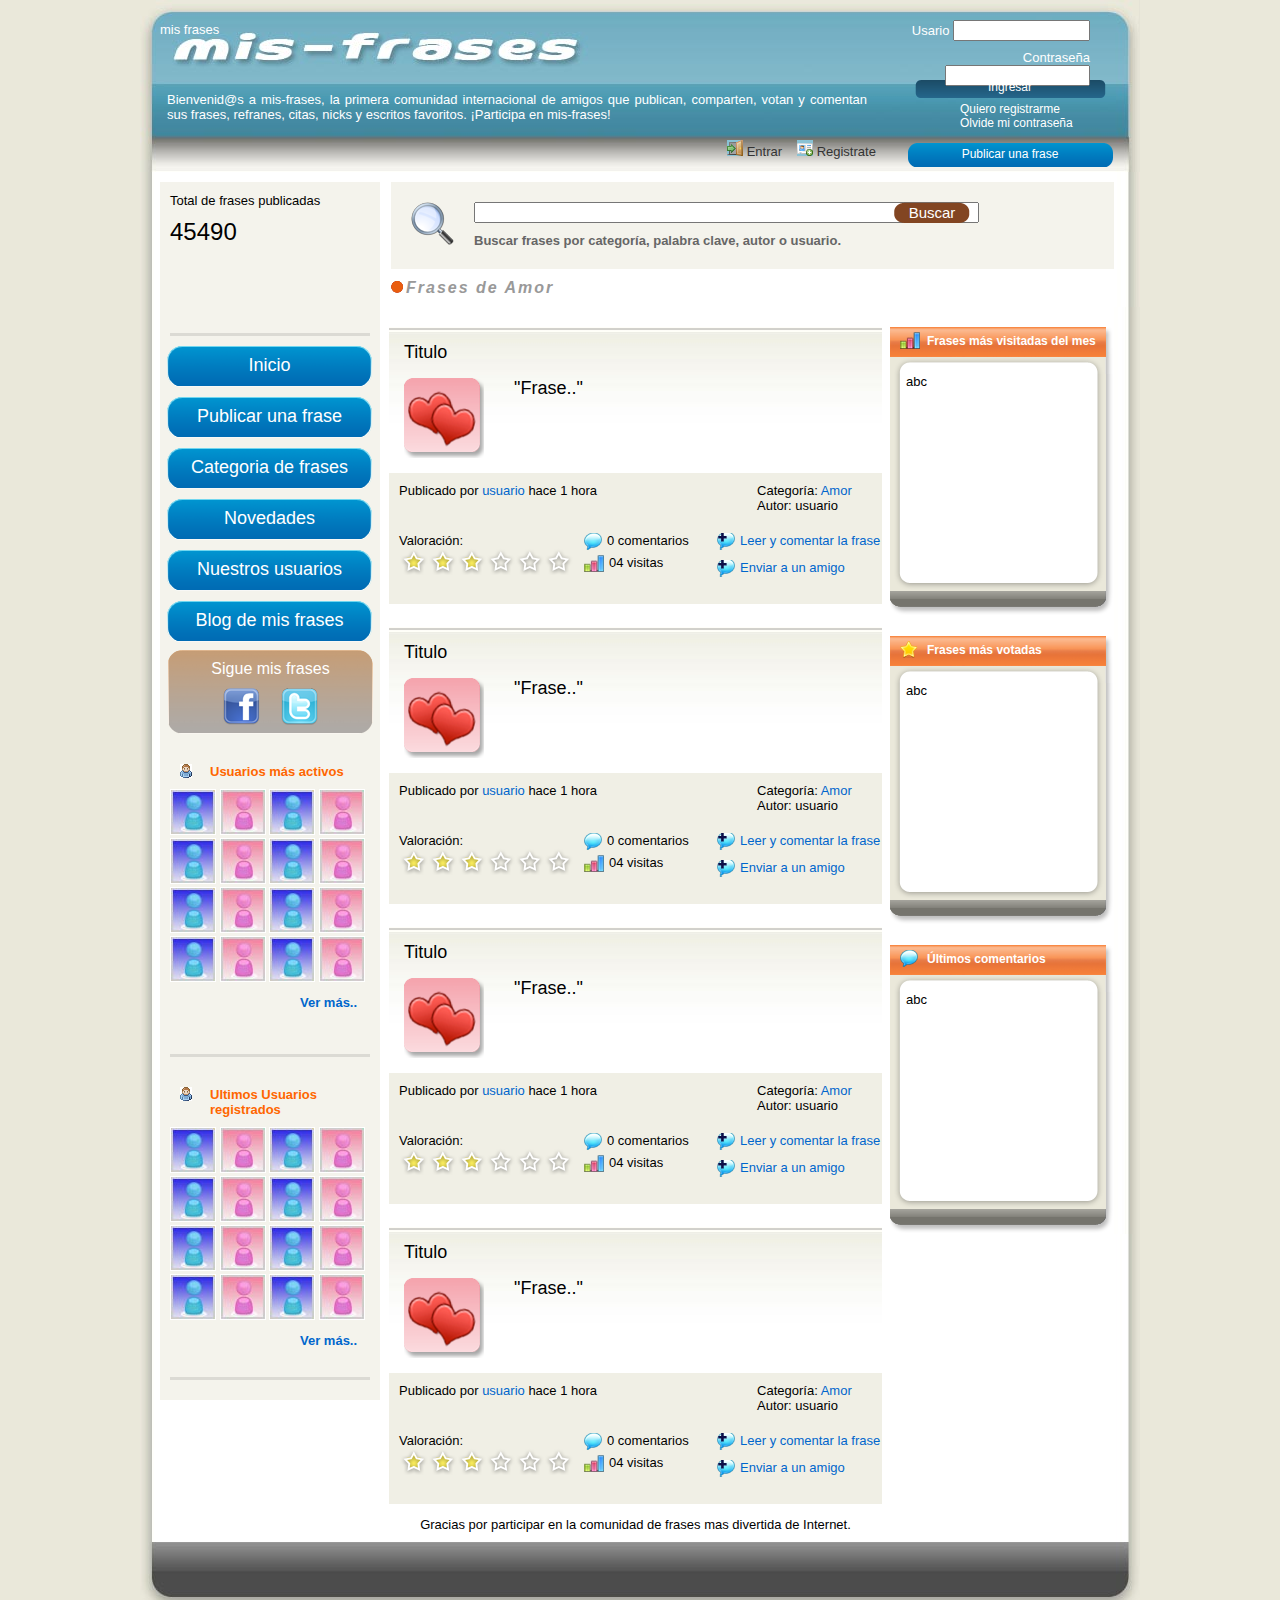
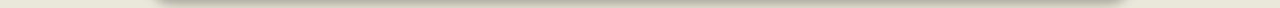
<file: mf/categoria-amor.html>
<!DOCTYPE html PUBLIC "-//W3C//DTD XHTML 1.0 Transitional//EN" "http://www.w3.org/TR/xhtml1/DTD/xhtml1-transitional.dtd">
<html xmlns="http://www.w3.org/1999/xhtml">
<head>
<meta http-equiv="Content-Type" content="text/html; charset=utf-8" />
<title>mis-frases</title>
<link href="estilo.css" rel="stylesheet" type="text/css" />
<link href="modulos.css" rel="stylesheet" type="text/css" />
<!--icon-->
<link href="images/favicon.ico" rel="shortcut icon" type="image/x-icon" />
<link href="images/favicon.png" rel="icon" type="image/png" />
<!--FIN icon-->
</head>

<body>
<div class="cont">

<!-- header -->

<div class="header">

<div class="header-logo">
    <ul>
    <li><a href="index.html">mis frases</a></li>
    </ul>
    </div>

    <div class="header-acceso">
    <form action="ingresar.php" method="post" name="login">
    	<div class="header-acceso1">Usario <input type="text" size="14" maxlength="30" /></div>
    	<div class="header-acceso2">Contraseña <input type="password" size="15" maxlength="30" /></div>
    	<div class="header-acceso3" id="navi">
        
        <ul>
        <li><a href="#">Ingresar</a></li>
        </ul>
        
        </div>
    </form>
    	<div class="header-acceso4">
        <ul>
        <li><a href="#">Quiero registrarme</a></li>
        <li><a href="#">Olvide mi contraseña</a></li>
        </ul>
        </div>
    	<div class="header-acceso5" id="navi2">
        <ul>
        	<li><a href="#">Publicar una frase</a></li>
        	<li></li>
        </ul>
    	</div>
    </div>
    
    <div class="header-tx">
    Bienvenid@s a mis-frases, la primera comunidad internacional de 
    amigos que publican, comparten, votan y comentan sus frases,
    refranes, citas, nicks y escritos favoritos. ¡Participa en
    mis-frases!
    
      <div class="header-caja" id="header-link-color">
    	<div class="header-entrar">
        <a href="#"><img src="images/icon/entrar.png" width="16" height="16" border="0" /></a> <a href="#">Entrar</a>
        </div>
        <div class="header-registrate">
        <a href="#"><img src="images/icon/registrate.png" width="16" height="16" border="0" /></a> <a href="#">Registrate</a></div>
    </div>
    
    
</div>
    
    <div></div>
</div>

<!-- columna 01 -->

<div class="body-colum1">
	<div class="body-colum1-int">
    	<div class="body-colum1-int2">Total de frases publicadas</div>
      <div class="body-colum1-int3">45490</div>
      
      <!-- separador-->
      <div class="body-colum1-int4-separador"></div>
      <!-- FIN separador-->
      
	  	<div id="menu">
			<ul>
            	<li><a href="index.html">Inicio</a></li>
    			<li><a href="login.html">Publicar una frase</a></li>
        		<li><a href="categoria-frases.html">Categoria de frases</a></li>
        		<li><a href="novedades.html">Novedades</a></li>
        		<li><a href="usuarios.html">Nuestros usuarios</a></li>
        		<li><a href="http://frases-citas.euroresidentes.com/" 
                target="_blank">Blog de mis frases</a></li>
    		</ul>
		</div>
<!-- siguenos en facebook twetter-->
      <div class="body-colum1-facebook">
        	<div class="body-colum1-fb2">Sigue mis frases</div>
            <div class="body-colum1-fb-cont">
        	<div class="body-colum1-fb3"><a href="#" target="_blank"><img src="images/facebook.png" width="37" height="37" border="0" /></a></div>
            <div class="body-colum1-fb4"><a href="#" target="_blank"><img src="images/tweeter.png" width="37" height="37" border="0" /></a></div>
            </div>
        </div>
<!-- FIN siguenos en facebook twetter-->
        
<!-- usuarios -->     
      <div class="body-colum1-usuarios">
        <div class="body-colum1-usuarios-cont">
        <div class="body-colum1-usu2"><img src="images/icon-usuarios.jpg" width="12" height="14" border="0" /></div>
        <div class="body-colum1-usu3">Usuarios más activos</div>
        </div>
        <div class="body-colum1-usuarios-cont-tabla" id="ul">
          <ul>
          	<li><a href="#"><img src="images/icon/male.jpg" width="44" height="44" border="1" /></a></li>
            <li><a href="#"><img src="images/icon/female.jpg" width="44" height="44" border="1" /></a></li>
            <li><a href="#"><img src="images/icon/male.jpg" width="44" height="44" border="1" /></a></li>
            <li><a href="#"><img src="images/icon/female.jpg" width="44" height="44" border="1" /></a></li>
            <li><a href="#"><img src="images/icon/male.jpg" width="44" height="44" border="1" /></a></li>
            <li><a href="#"><img src="images/icon/female.jpg" width="44" height="44" border="1" /></a></li>
            <li><a href="#"><img src="images/icon/male.jpg" width="44" height="44" border="1" /></a></li>
            <li><a href="#"><img src="images/icon/female.jpg" width="44" height="44" border="1" /></a></li>
            <li><a href="#"><img src="images/icon/male.jpg" width="44" height="44" border="1" /></a></li>
            <li><a href="#"><img src="images/icon/female.jpg" width="44" height="44" border="1" /></a></li>
            <li><a href="#"><img src="images/icon/male.jpg" width="44" height="44" border="1" /></a></li>
            <li><a href="#"><img src="images/icon/female.jpg" width="44" height="44" border="1" /></a></li>
            <li><a href="#"><img src="images/icon/male.jpg" width="44" height="44" border="1" /></a></li>
            <li><a href="#"><img src="images/icon/female.jpg" width="44" height="44" border="1" /></a></li>
            <li><a href="#"><img src="images/icon/male.jpg" width="44" height="44" border="1" /></a></li>
            <li><a href="#"><img src="images/icon/female.jpg" width="44" height="44" border="1" /></a></li>
            
          </ul>
        </div>
          <div class="body-colum1-usu4"><a href="#">Ver más..</a></div>
          <p>&nbsp;</p>
      </div>
<!-- FIN usuarios -->

<!-- separador-->
      <div class="body-colum1-int4-separador"></div>
<!-- FIN separador-->

<!-- usuarios -->     
      <div class="body-colum1-usuarios">
        <div class="body-colum1-usuarios-cont">
        <div class="body-colum1-usu2"><img src="images/icon-usuarios.jpg" width="12" height="14" border="0" /></div>
        <div class="body-colum1-usu3">
          Ultimos Usuarios registrados
        </div>
        </div>
        <div class="body-colum1-usuarios-cont-tabla" id="ul">
          <ul>
          	<li><a href="#"><img src="images/icon/male.jpg" width="44" height="44" border="1" /></a></li>
            <li><a href="#"><img src="images/icon/female.jpg" width="44" height="44" border="1" /></a></li>
            <li><a href="#"><img src="images/icon/male.jpg" width="44" height="44" border="1" /></a></li>
            <li><a href="#"><img src="images/icon/female.jpg" width="44" height="44" border="1" /></a></li>
            <li><a href="#"><img src="images/icon/male.jpg" width="44" height="44" border="1" /></a></li>
            <li><a href="#"><img src="images/icon/female.jpg" width="44" height="44" border="1" /></a></li>
            <li><a href="#"><img src="images/icon/male.jpg" width="44" height="44" border="1" /></a></li>
            <li><a href="#"><img src="images/icon/female.jpg" width="44" height="44" border="1" /></a></li>
            <li><a href="#"><img src="images/icon/male.jpg" width="44" height="44" border="1" /></a></li>
            <li><a href="#"><img src="images/icon/female.jpg" width="44" height="44" border="1" /></a></li>
            <li><a href="#"><img src="images/icon/male.jpg" width="44" height="44" border="1" /></a></li>
            <li><a href="#"><img src="images/icon/female.jpg" width="44" height="44" border="1" /></a></li>
            <li><a href="#"><img src="images/icon/male.jpg" width="44" height="44" border="1" /></a></li>
            <li><a href="#"><img src="images/icon/female.jpg" width="44" height="44" border="1" /></a></li>
            <li><a href="#"><img src="images/icon/male.jpg" width="44" height="44" border="1" /></a></li>
            <li><a href="#"><img src="images/icon/female.jpg" width="44" height="44" border="1" /></a></li>
            
          </ul>
        </div>
          <div class="body-colum1-usu4"><a href="#">Ver más..</a></div>
         
      </div>
<!-- FIN usuarios -->

<!-- separador-->
      <div class="body-colum1-int4-separador"></div>
<!-- FIN separador-->

<!-- usuarios --><!-- FIN usuarios -->



    </div>
</div>

<!-- FIN columna 01 -->

<!-- columna 02 buscador -->
<div class="body-colum2-centro">
	<div class="body-colum2-buscador">
    	<div class="body-colum2-buscador-lupa"></div>
      <div class="body-colum2-buscador-campo">
       <form id="form1" name="form1" method="post" action="i.php" enctype="multipart/form-data">
       <input name="buscador" type="text" id="buscador" size="60" maxlength="60" />
       </form>
      </div>
      <div class="body-colum2-buscador-boton" id="buscador">
      	
   		  <ul><li><a href="#">Buscar</a></li></ul>
      	
      </div>
      
        <div class="body-colum2-buscador-campo2">Buscar frases por categoría, palabra clave, autor o usuario. </div>
    </div>
    <div class="body-colum2-titulo">
    <ul>
      <li>Frases de Amor</li></ul></div>
</div>

<!-- FIN columna 02 buscador -->

<!-- columna 02 centro -->
<div class="body-colum2-centro2">

<div class="caja-frases-cont">
   	  <div class="caja-frases-01">
       	<div class="caja-frases-titulo">Titulo</div>
            <div class="caja-frases-icon"><img src="images/icon/heart01.png" width="80" height="80" border="0" /></div>
        <div class="caja-frase">&quot;Frase..&quot; </div>
    		
   	  </div>
        <div class="caja-frases-02">
        	<div class="caja-frase-stat-01">
            Publicado por <a href="usuario.html">usuario</a> hace 1 hora
            </div>
            <div class="caja-frase-stat-02">
            Categoría: <a href="categoria-amor.html">Amor</a><br />
            Autor: usuario
          </div>
          <div class="caja-frase-stat-valoracion">
            <div>Valoración:</div>
            <div>
            <img src="images/icon/star-stat01.png" width="29" height="27" border="0" /><img src="images/icon/star-stat01.png" width="29" height="27" border="0" /><img src="images/icon/star-stat01.png" width="29" height="27" border="0" /><img src="images/icon/star-stat02.png" width="29" height="27" border="0" /><img src="images/icon/star-stat02.png" width="29" height="27" border="0" /><img src="images/icon/star-stat02.png" width="29" height="27" border="0" /></div>
          </div>
          
            <div class="caja-frase-stat-coment-cont">
            	<div class="caja-frase-stat-coment01">
            		<img src="images/icon/coment.png" width="18" height="17" border="0" />
            	</div>
            	<div class="caja-frase-stat-coment02">
            	0 comentarios
          		</div>
                
                 <div class="caja-frase-stat-visit-cont">
            	<div class="caja-frase-stat-visit01">
            		<img src="images/icon/estad.png" width="20" height="17" border="0" />
           	  	</div>
            	<div class="caja-frase-stat-visit02">
            	04 visitas
          		</div>
            </div>
            
            </div>
            
          
            
            <div class="caja-frase-stat-leer-cont">
            	<div class="caja-frase-stat-leer01">
            		<img src="images/icon/coment02.png" width="18" height="17" border="0" />
           	  	</div>
           	  <div class="caja-frase-stat-leer02">
           	  <a href="#">Leer y comentar la frase </a></div>
            </div>
            
            <div class="caja-frase-stat-leer-cont">
            	<div class="caja-frase-stat-leer01">
            		<img src="images/icon/coment02.png" width="18" height="17" border="0" />
           	  	</div>
           	  <div class="caja-frase-stat-leer02">
           	  <a href="#">Enviar a un amigo</a></div>
            </div>
            
   	  </div>
    </div>
    
<div class="caja-frases-cont">
   	  <div class="caja-frases-01">
       	<div class="caja-frases-titulo">Titulo</div>
            <div class="caja-frases-icon"><img src="images/icon/heart01.png" width="80" height="80" border="0" /></div>
        <div class="caja-frase">&quot;Frase..&quot; </div>
    		
   	  </div>
        <div class="caja-frases-02">
        	<div class="caja-frase-stat-01">
            Publicado por <a href="usuario.html">usuario</a> hace 1 hora
            </div>
            <div class="caja-frase-stat-02">
            Categoría: <a href="categoria-amor.html">Amor</a><br />
            Autor: usuario
          </div>
          <div class="caja-frase-stat-valoracion">
            <div>Valoración:</div>
            <div>
            <img src="images/icon/star-stat01.png" width="29" height="27" border="0" /><img src="images/icon/star-stat01.png" width="29" height="27" border="0" /><img src="images/icon/star-stat01.png" width="29" height="27" border="0" /><img src="images/icon/star-stat02.png" width="29" height="27" border="0" /><img src="images/icon/star-stat02.png" width="29" height="27" border="0" /><img src="images/icon/star-stat02.png" width="29" height="27" border="0" /></div>
          </div>
          
            <div class="caja-frase-stat-coment-cont">
            	<div class="caja-frase-stat-coment01">
            		<img src="images/icon/coment.png" width="18" height="17" border="0" />
            	</div>
            	<div class="caja-frase-stat-coment02">
            	0 comentarios
          		</div>
                
                 <div class="caja-frase-stat-visit-cont">
            	<div class="caja-frase-stat-visit01">
            		<img src="images/icon/estad.png" width="20" height="17" border="0" />
           	  	</div>
            	<div class="caja-frase-stat-visit02">
            	04 visitas
          		</div>
            </div>
            
            </div>
            
          
            
            <div class="caja-frase-stat-leer-cont">
            	<div class="caja-frase-stat-leer01">
            		<img src="images/icon/coment02.png" width="18" height="17" border="0" />
           	  	</div>
           	  <div class="caja-frase-stat-leer02">
           	  <a href="#">Leer y comentar la frase </a></div>
            </div>
            
            <div class="caja-frase-stat-leer-cont">
            	<div class="caja-frase-stat-leer01">
            		<img src="images/icon/coment02.png" width="18" height="17" border="0" />
           	  	</div>
           	  <div class="caja-frase-stat-leer02">
           	  <a href="#">Enviar a un amigo</a></div>
            </div>
            
   	  </div>
    </div>
    
<div class="caja-frases-cont">
   	  <div class="caja-frases-01">
       	<div class="caja-frases-titulo">Titulo</div>
            <div class="caja-frases-icon"><img src="images/icon/heart01.png" width="80" height="80" border="0" /></div>
        <div class="caja-frase">&quot;Frase..&quot; </div>
    		
   	  </div>
        <div class="caja-frases-02">
        	<div class="caja-frase-stat-01">
            Publicado por <a href="usuario.html">usuario</a> hace 1 hora
            </div>
            <div class="caja-frase-stat-02">
            Categoría: <a href="categoria-amor.html">Amor</a><br />
            Autor: usuario
          </div>
          <div class="caja-frase-stat-valoracion">
            <div>Valoración:</div>
            <div>
            <img src="images/icon/star-stat01.png" width="29" height="27" border="0" /><img src="images/icon/star-stat01.png" width="29" height="27" border="0" /><img src="images/icon/star-stat01.png" width="29" height="27" border="0" /><img src="images/icon/star-stat02.png" width="29" height="27" border="0" /><img src="images/icon/star-stat02.png" width="29" height="27" border="0" /><img src="images/icon/star-stat02.png" width="29" height="27" border="0" /></div>
          </div>
          
            <div class="caja-frase-stat-coment-cont">
            	<div class="caja-frase-stat-coment01">
            		<img src="images/icon/coment.png" width="18" height="17" border="0" />
            	</div>
            	<div class="caja-frase-stat-coment02">
            	0 comentarios
          		</div>
                
                 <div class="caja-frase-stat-visit-cont">
            	<div class="caja-frase-stat-visit01">
            		<img src="images/icon/estad.png" width="20" height="17" border="0" />
           	  	</div>
            	<div class="caja-frase-stat-visit02">
            	04 visitas
          		</div>
            </div>
            
            </div>
            
          
            
            <div class="caja-frase-stat-leer-cont">
            	<div class="caja-frase-stat-leer01">
            		<img src="images/icon/coment02.png" width="18" height="17" border="0" />
           	  	</div>
           	  <div class="caja-frase-stat-leer02">
           	  <a href="#">Leer y comentar la frase </a></div>
            </div>
            
            <div class="caja-frase-stat-leer-cont">
            	<div class="caja-frase-stat-leer01">
            		<img src="images/icon/coment02.png" width="18" height="17" border="0" />
           	  	</div>
           	  <div class="caja-frase-stat-leer02">
           	  <a href="#">Enviar a un amigo</a></div>
            </div>
            
   	  </div>
    </div>
    
<div class="caja-frases-cont">
   	  <div class="caja-frases-01">
       	<div class="caja-frases-titulo">Titulo</div>
            <div class="caja-frases-icon"><img src="images/icon/heart01.png" width="80" height="80" border="0" /></div>
        <div class="caja-frase">&quot;Frase..&quot; </div>
    		
   	  </div>
        <div class="caja-frases-02">
        	<div class="caja-frase-stat-01">
            Publicado por <a href="usuario.html">usuario</a> hace 1 hora
            </div>
            <div class="caja-frase-stat-02">
            Categoría: <a href="categoria-amor.html">Amor</a><br />
            Autor: usuario
          </div>
          <div class="caja-frase-stat-valoracion">
            <div>Valoración:</div>
            <div>
            <img src="images/icon/star-stat01.png" width="29" height="27" border="0" /><img src="images/icon/star-stat01.png" width="29" height="27" border="0" /><img src="images/icon/star-stat01.png" width="29" height="27" border="0" /><img src="images/icon/star-stat02.png" width="29" height="27" border="0" /><img src="images/icon/star-stat02.png" width="29" height="27" border="0" /><img src="images/icon/star-stat02.png" width="29" height="27" border="0" /></div>
          </div>
          
            <div class="caja-frase-stat-coment-cont">
            	<div class="caja-frase-stat-coment01">
            		<img src="images/icon/coment.png" width="18" height="17" border="0" />
            	</div>
            	<div class="caja-frase-stat-coment02">
            	0 comentarios
          		</div>
                
                 <div class="caja-frase-stat-visit-cont">
            	<div class="caja-frase-stat-visit01">
            		<img src="images/icon/estad.png" width="20" height="17" border="0" />
           	  	</div>
            	<div class="caja-frase-stat-visit02">
            	04 visitas
          		</div>
            </div>
            
            </div>
            
          
            
            <div class="caja-frase-stat-leer-cont">
            	<div class="caja-frase-stat-leer01">
            		<img src="images/icon/coment02.png" width="18" height="17" border="0" />
           	  	</div>
           	  <div class="caja-frase-stat-leer02">
           	  <a href="#">Leer y comentar la frase </a></div>
            </div>
            
            <div class="caja-frase-stat-leer-cont">
            	<div class="caja-frase-stat-leer01">
            		<img src="images/icon/coment02.png" width="18" height="17" border="0" />
           	  	</div>
           	  <div class="caja-frase-stat-leer02">
           	  <a href="#">Enviar a un amigo</a></div>
            </div>
            
   	  </div>
    </div>

<div class="login-tx2">
		Gracias por participar en la comunidad de frases mas divertida de Internet. 
	</div>
    
</div>
<!-- FIN columna 02 centro -->

<!-- columna 03 -->
<div class="body-colum3">

	<!-- panel derecha --><!-- FIN panel derecha -->
    
    <!-- panel derecha --><!-- FIN panel derecha -->
    <!-- panel derecha --><!-- FIN panel derecha -->
    
  

    <div class="body-colum3-panel-cont">
      <div class="body-colum3-panel-01">
        <div class="body-colum3-panel-icon"> <img src="images/icon/estad.png" width="20" height="17" /> </div>
        <div class="body-colum3-panel-icon-tx"> Frases más visitadas del mes</div>
      </div>
      <div class="body-colum3-panel-02">
        <div class="body-colum3-panel-02-caja">abc</div>
      </div>
      <div class="body-colum3-panel-03"></div>
    </div>
    
    <div class="body-colum3-panel-cont">
    	<div class="body-colum3-panel-01">
        	<div class="body-colum3-panel-icon">
            <img src="images/icon/star.png" width="17" height="17" />
            </div>
          <div class="body-colum3-panel-icon-tx">
          Frases más votadas</div>
      </div>
    	<div class="body-colum3-panel-02">
        	<div class="body-colum3-panel-02-caja">abc</div>
    	</div>
    	<div class="body-colum3-panel-03"></div>
    </div>
    
    <div class="body-colum3-panel-cont">
    	<div class="body-colum3-panel-01">
        	<div class="body-colum3-panel-icon">
            <img src="images/icon/coment.png" width="18" height="17" />
            </div>
          <div class="body-colum3-panel-icon-tx">
          Últimos comentarios</div>
      </div>
    	<div class="body-colum3-panel-02">
        	<div class="body-colum3-panel-02-caja">abc</div>
    	</div>
    	<div class="body-colum3-panel-03"></div>
    </div>
</div>

<!-- FIN columna derecha -->

<div class="footer"></div>
</div>




</body>
</html>
</file>
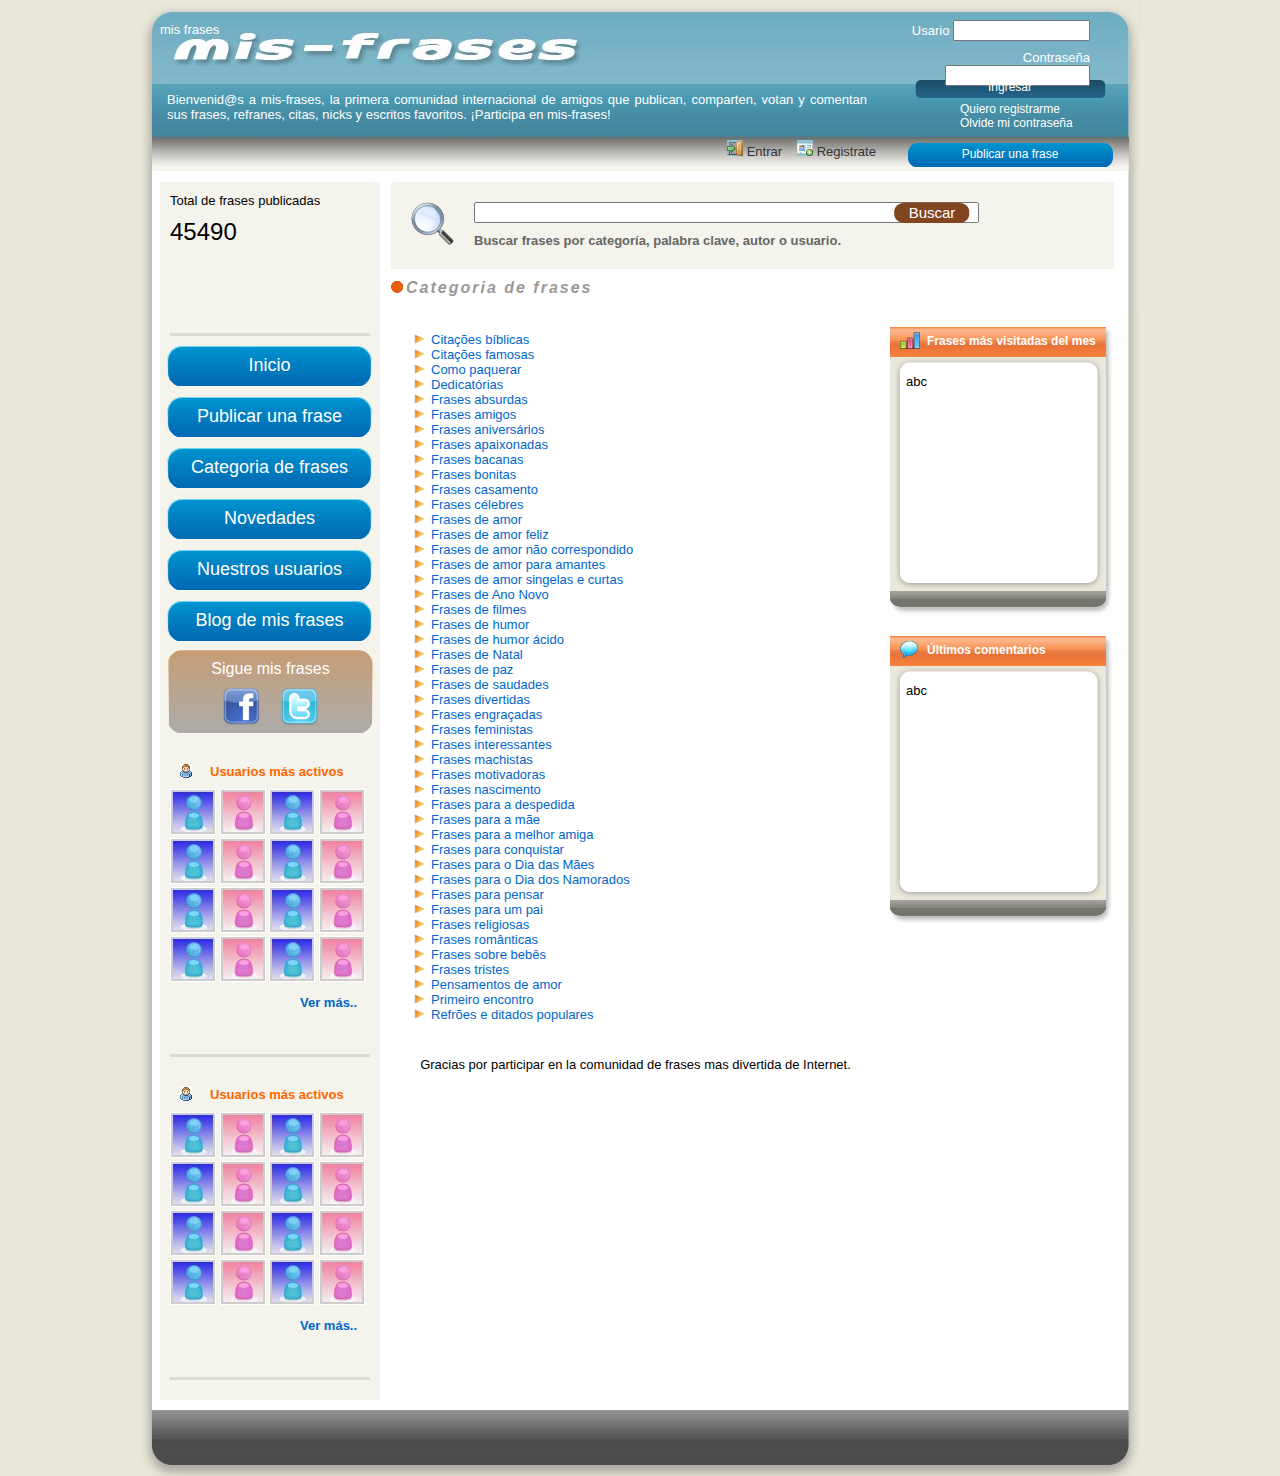
<file: mf/categoria-frases.html>
<!DOCTYPE html PUBLIC "-//W3C//DTD XHTML 1.0 Transitional//EN" "http://www.w3.org/TR/xhtml1/DTD/xhtml1-transitional.dtd">
<html xmlns="http://www.w3.org/1999/xhtml">
<head>
<meta http-equiv="Content-Type" content="text/html; charset=utf-8" />
<title>mis-frases</title>
<link href="estilo.css" rel="stylesheet" type="text/css" />
<link href="modulos.css" rel="stylesheet" type="text/css" />
<!--icon-->
<link href="images/favicon.ico" rel="shortcut icon" type="image/x-icon" />
<link href="images/favicon.png" rel="icon" type="image/png" />
<!--FIN icon-->
</head>

<body>
<div class="cont">

<!-- header -->

<div class="header">

<div class="header-logo">
    <ul>
    <li><a href="index.html">mis frases</a></li>
    </ul>
    </div>

    <div class="header-acceso">
    <form action="ingresar.php" method="post" name="login">
    	<div class="header-acceso1">Usario <input type="text" size="14" maxlength="30" /></div>
    	<div class="header-acceso2">Contraseña <input type="password" size="15" maxlength="30" /></div>
    	<div class="header-acceso3" id="navi">
        
        <ul>
        <li><a href="#">Ingresar</a></li>
        </ul>
        
        </div>
    </form>
    	<div class="header-acceso4">
        <ul>
        <li><a href="#">Quiero registrarme</a></li>
        <li><a href="#">Olvide mi contraseña</a></li>
        </ul>
        </div>
    	<div class="header-acceso5" id="navi2">
        <ul>
        	<li><a href="#">Publicar una frase</a></li>
        	<li></li>
        </ul>
    	</div>
    </div>
    
    <div class="header-tx">
    Bienvenid@s a mis-frases, la primera comunidad internacional de 
    amigos que publican, comparten, votan y comentan sus frases,
    refranes, citas, nicks y escritos favoritos. ¡Participa en
    mis-frases!
    
      <div class="header-caja" id="header-link-color">
    	<div class="header-entrar">
        <a href="#"><img src="images/icon/entrar.png" width="16" height="16" border="0" /></a> <a href="#">Entrar</a>
        </div>
        <div class="header-registrate">
        <a href="#"><img src="images/icon/registrate.png" width="16" height="16" border="0" /></a> <a href="#">Registrate</a></div>
    </div>
    
    
</div>
    
    <div></div>
</div>

<!-- columna 01 -->

<div class="body-colum1">
	<div class="body-colum1-int">
    	<div class="body-colum1-int2">Total de frases publicadas</div>
      <div class="body-colum1-int3">45490</div>
      
      <!-- separador-->
      <div class="body-colum1-int4-separador"></div>
      <!-- FIN separador-->
      
	  	<div id="menu">
			<ul>
            	<li><a href="index.html">Inicio</a></li>
    			<li><a href="login.html">Publicar una frase</a></li>
        		<li><a href="categoria-frases.html">Categoria de frases</a></li>
        		<li><a href="novedades.html">Novedades</a></li>
        		<li><a href="usuarios.html">Nuestros usuarios</a></li>
        		<li><a href="http://frases-citas.euroresidentes.com/" 
                target="_blank">Blog de mis frases</a></li>
    		</ul>
		</div>
<!-- siguenos en facebook twetter-->
      <div class="body-colum1-facebook">
        	<div class="body-colum1-fb2">Sigue mis frases</div>
            <div class="body-colum1-fb-cont">
        	<div class="body-colum1-fb3"><a href="#" target="_blank"><img src="images/facebook.png" width="37" height="37" border="0" /></a></div>
            <div class="body-colum1-fb4"><a href="#" target="_blank"><img src="images/tweeter.png" width="37" height="37" border="0" /></a></div>
            </div>
        </div>
<!-- FIN siguenos en facebook twetter-->
        
<!-- usuarios -->     
      <div class="body-colum1-usuarios">
        <div class="body-colum1-usuarios-cont">
        <div class="body-colum1-usu2"><img src="images/icon-usuarios.jpg" width="12" height="14" border="0" /></div>
        <div class="body-colum1-usu3">Usuarios más activos</div>
        </div>
        <div class="body-colum1-usuarios-cont-tabla" id="ul">
          <ul>
          	<li><a href="#"><img src="images/icon/male.jpg" width="44" height="44" border="1" /></a></li>
            <li><a href="#"><img src="images/icon/female.jpg" width="44" height="44" border="1" /></a></li>
            <li><a href="#"><img src="images/icon/male.jpg" width="44" height="44" border="1" /></a></li>
            <li><a href="#"><img src="images/icon/female.jpg" width="44" height="44" border="1" /></a></li>
            <li><a href="#"><img src="images/icon/male.jpg" width="44" height="44" border="1" /></a></li>
            <li><a href="#"><img src="images/icon/female.jpg" width="44" height="44" border="1" /></a></li>
            <li><a href="#"><img src="images/icon/male.jpg" width="44" height="44" border="1" /></a></li>
            <li><a href="#"><img src="images/icon/female.jpg" width="44" height="44" border="1" /></a></li>
            <li><a href="#"><img src="images/icon/male.jpg" width="44" height="44" border="1" /></a></li>
            <li><a href="#"><img src="images/icon/female.jpg" width="44" height="44" border="1" /></a></li>
            <li><a href="#"><img src="images/icon/male.jpg" width="44" height="44" border="1" /></a></li>
            <li><a href="#"><img src="images/icon/female.jpg" width="44" height="44" border="1" /></a></li>
            <li><a href="#"><img src="images/icon/male.jpg" width="44" height="44" border="1" /></a></li>
            <li><a href="#"><img src="images/icon/female.jpg" width="44" height="44" border="1" /></a></li>
            <li><a href="#"><img src="images/icon/male.jpg" width="44" height="44" border="1" /></a></li>
            <li><a href="#"><img src="images/icon/female.jpg" width="44" height="44" border="1" /></a></li>
            
          </ul>
        </div>
          <div class="body-colum1-usu4"><a href="#">Ver más..</a></div>
          <p>&nbsp;</p>
      </div>
<!-- FIN usuarios -->

<!-- separador-->
      <div class="body-colum1-int4-separador"></div>
<!-- FIN separador-->

<!-- usuarios -->     
      <div class="body-colum1-usuarios">
        <div class="body-colum1-usuarios-cont">
        <div class="body-colum1-usu2"><img src="images/icon-usuarios.jpg" width="12" height="14" border="0" /></div>
        <div class="body-colum1-usu3">Usuarios más activos</div>
        </div>
        <div class="body-colum1-usuarios-cont-tabla" id="ul">
          <ul>
          	<li><a href="#"><img src="images/icon/male.jpg" width="44" height="44" border="1" /></a></li>
            <li><a href="#"><img src="images/icon/female.jpg" width="44" height="44" border="1" /></a></li>
            <li><a href="#"><img src="images/icon/male.jpg" width="44" height="44" border="1" /></a></li>
            <li><a href="#"><img src="images/icon/female.jpg" width="44" height="44" border="1" /></a></li>
            <li><a href="#"><img src="images/icon/male.jpg" width="44" height="44" border="1" /></a></li>
            <li><a href="#"><img src="images/icon/female.jpg" width="44" height="44" border="1" /></a></li>
            <li><a href="#"><img src="images/icon/male.jpg" width="44" height="44" border="1" /></a></li>
            <li><a href="#"><img src="images/icon/female.jpg" width="44" height="44" border="1" /></a></li>
            <li><a href="#"><img src="images/icon/male.jpg" width="44" height="44" border="1" /></a></li>
            <li><a href="#"><img src="images/icon/female.jpg" width="44" height="44" border="1" /></a></li>
            <li><a href="#"><img src="images/icon/male.jpg" width="44" height="44" border="1" /></a></li>
            <li><a href="#"><img src="images/icon/female.jpg" width="44" height="44" border="1" /></a></li>
            <li><a href="#"><img src="images/icon/male.jpg" width="44" height="44" border="1" /></a></li>
            <li><a href="#"><img src="images/icon/female.jpg" width="44" height="44" border="1" /></a></li>
            <li><a href="#"><img src="images/icon/male.jpg" width="44" height="44" border="1" /></a></li>
            <li><a href="#"><img src="images/icon/female.jpg" width="44" height="44" border="1" /></a></li>
            
          </ul>
        </div>
          <div class="body-colum1-usu4"><a href="#">Ver más..</a></div>
          <p>&nbsp;</p>
      </div>
<!-- FIN usuarios -->

<!-- separador-->
      <div class="body-colum1-int4-separador"></div>
<!-- FIN separador-->

<!-- usuarios --><!-- FIN usuarios -->



    </div>
</div>

<!-- FIN columna 01 -->

<!-- columna 02 buscador -->
<div class="body-colum2-centro">
	<div class="body-colum2-buscador">
    	<div class="body-colum2-buscador-lupa"></div>
      <div class="body-colum2-buscador-campo">
       <form id="form1" name="form1" method="post" action="i.php" enctype="multipart/form-data">
       <input name="buscador" type="text" id="buscador" size="60" maxlength="60" />
       </form>
      </div>
      <div class="body-colum2-buscador-boton" id="buscador">
      	
   		  <ul><li><a href="#">Buscar</a></li></ul>
      	
      </div>
      
        <div class="body-colum2-buscador-campo2">Buscar frases por categoría, palabra clave, autor o usuario. </div>
    </div>
    <div class="body-colum2-titulo">
    <ul>
      <li>Categoria de frases</li></ul></div>
</div>

<!-- FIN columna 02 buscador -->

<!-- columna 02 centro -->
<div class="body-colum2-centro2">

<div class="login-tx" id="ul-link-color">
  <ul>
    <li><a href="#">Citações bíblicas</a></li> 
    <li><a href="#">Citações famosas </a></li>
    <li><a href="#">Como paquerar</a></li> 
    <li><a href="#">Dedicatórias </a></li>
    <li><a href="#">Frases absurdas</a></li>
    <li><a href="#">Frases amigos </a></li>
    <li><a href="#">Frases aniversários</a></li> 
    <li><a href="#">Frases apaixonadas </a></li>
    <li><a href="#">Frases bacanas </a></li>
    <li><a href="#">Frases bonitas </a></li>
    <li><a href="#">Frases casamento </a></li>
    <li><a href="#">Frases célebres </a></li>
    <li><a href="#">Frases de amor </a></li>
    <li><a href="#">Frases de amor feliz </a></li>
    <li><a href="#">Frases de amor não correspondido</a></li> 
    <li><a href="#">Frases de amor para amantes</a></li>
    <li><a href="#">Frases de amor singelas e curtas </a></li>
    <li><a href="#">Frases de Ano Novo</a></li> 
    <li><a href="#">Frases de filmes</a></li> 
    <li><a href="#">Frases de humor </a></li>
    <li><a href="#">Frases de humor ácido </a></li>
    <li><a href="#">Frases de Natal</a></li>
        <li><a href="#">Frases de paz</a></li>
        <li><a href="#">Frases de saudades </a></li>
        <li><a href="#">Frases divertidas </a></li>
        <li><a href="#">Frases engraçadas </a></li>
        <li><a href="#">Frases feministas </a></li>
        <li><a href="#">Frases interessantes </a></li>
        <li><a href="#">Frases machistas </a></li>
        <li><a href="#">Frases motivadoras</a></li> 
        <li><a href="#">Frases nascimento </a></li>
        <li><a href="#">Frases para a despedida </a></li>
        <li><a href="#">Frases para a mãe </a></li>
        <li><a href="#">Frases para a melhor amiga </a></li>
        <li><a href="#">Frases para conquistar </a></li>
        <li><a href="#">Frases para o Dia das Mães </a></li>
        <li><a href="#">Frases para o Dia dos Namorados </a></li>
        <li><a href="#">Frases para pensar </a></li>
        <li><a href="#">Frases para um pai</a></li> 
        <li><a href="#">Frases religiosas</a></li> 
        <li><a href="#">Frases românticas </a></li>
        <li><a href="#">Frases sobre bebês</a></li> 
        <li><a href="#">Frases tristes </a></li>
        <li><a href="#">Pensamentos de amor </a></li>
        <li><a href="#">Primeiro encontro</a></li> 
        <li><a href="#">Refrões e ditados populares</a></li>
      
  </ul>
</div>
<div class="login-tx2">
		Gracias por participar en la comunidad de frases mas divertida de Internet. 
	</div>

</div>
<!-- FIN columna 02 centro -->

<!-- columna 03 -->
<div class="body-colum3">

	<!-- panel derecha --><!-- FIN panel derecha -->
    
    <!-- panel derecha --><!-- FIN panel derecha -->
    <!-- panel derecha --><!-- FIN panel derecha -->
    
  

    <div class="body-colum3-panel-cont">
      <div class="body-colum3-panel-01">
        <div class="body-colum3-panel-icon"> <img src="images/icon/estad.png" width="20" height="17" /> </div>
        <div class="body-colum3-panel-icon-tx"> Frases más visitadas del mes</div>
      </div>
      <div class="body-colum3-panel-02">
        <div class="body-colum3-panel-02-caja">abc</div>
      </div>
      <div class="body-colum3-panel-03"></div>
    </div>
    
    <div class="body-colum3-panel-cont">
    	<div class="body-colum3-panel-01">
        	<div class="body-colum3-panel-icon">
            <img src="images/icon/coment.png" width="18" height="17" />
            </div>
          <div class="body-colum3-panel-icon-tx">
          Últimos comentarios</div>
      </div>
    	<div class="body-colum3-panel-02">
        	<div class="body-colum3-panel-02-caja">abc</div>
    	</div>
    	<div class="body-colum3-panel-03"></div>
    </div>
</div>

<!-- FIN columna derecha -->

<div class="footer"></div>
</div>




</body>
</html>
</file>
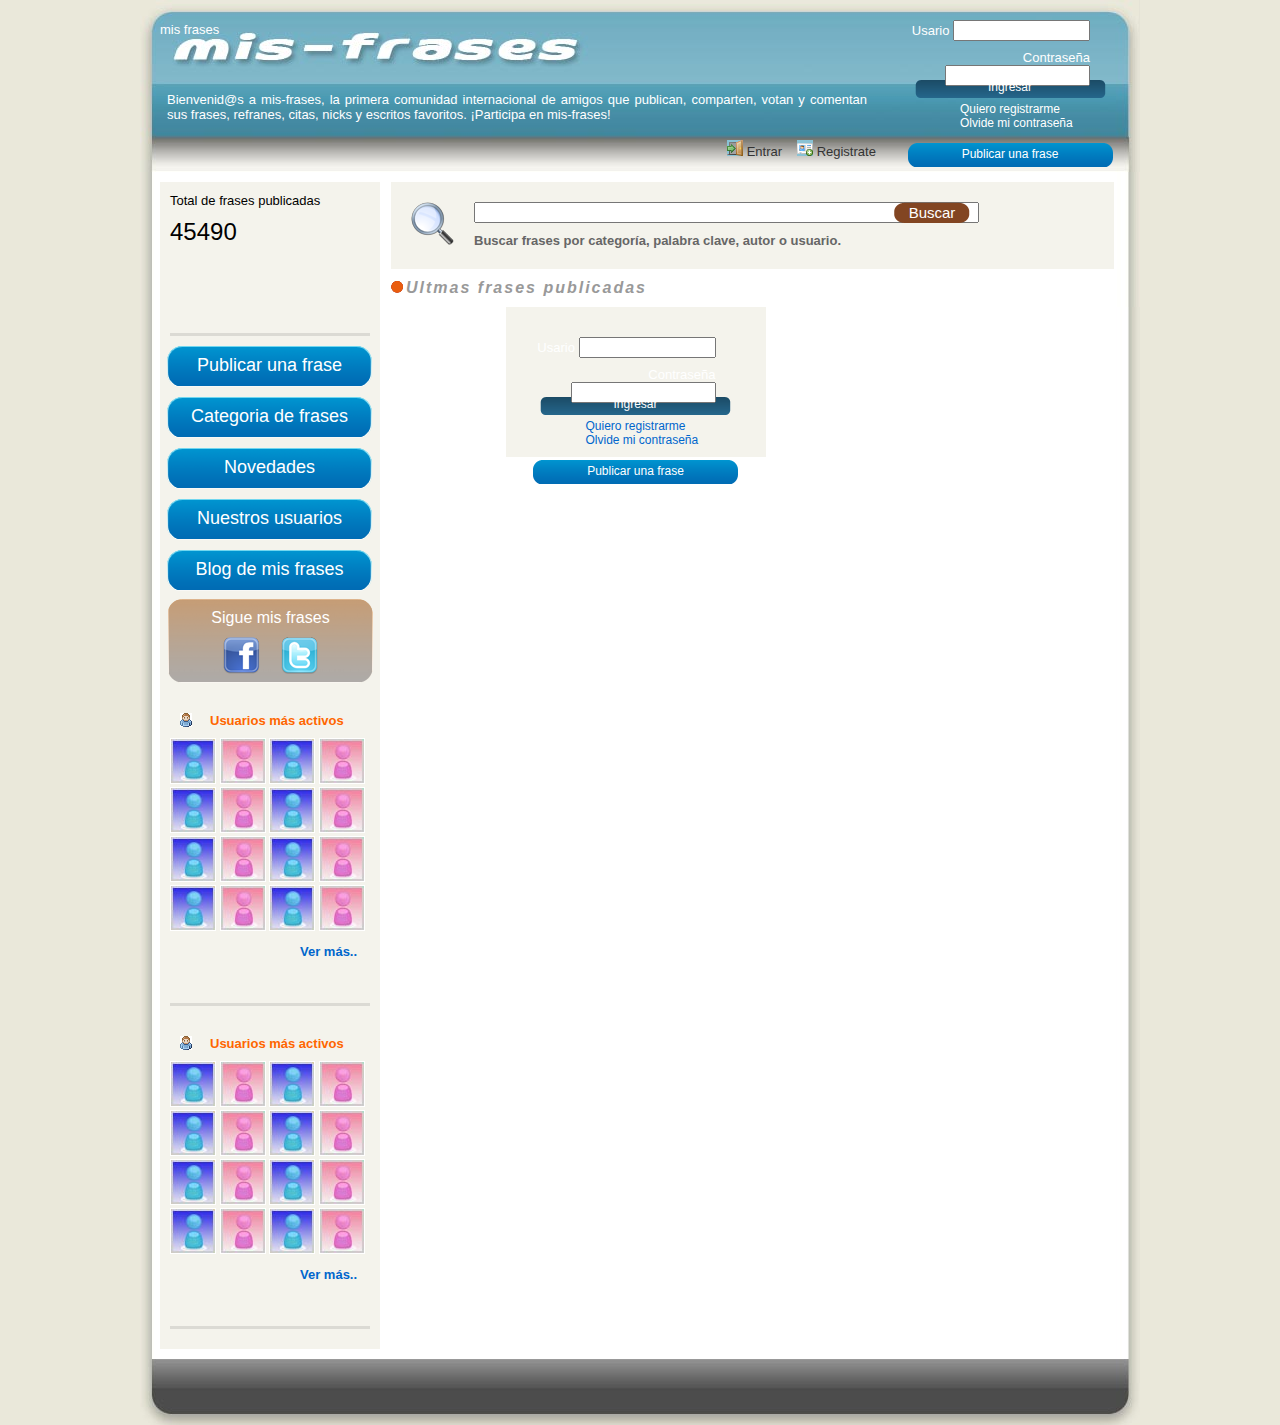
<file: mf/comentar-frase.html>
<!DOCTYPE html PUBLIC "-//W3C//DTD XHTML 1.0 Transitional//EN" "http://www.w3.org/TR/xhtml1/DTD/xhtml1-transitional.dtd">
<html xmlns="http://www.w3.org/1999/xhtml">
<head>
<meta http-equiv="Content-Type" content="text/html; charset=utf-8" />
<title>mis-frases</title>
<link href="estilo.css" rel="stylesheet" type="text/css" />
<link href="modulos.css" rel="stylesheet" type="text/css" />
</head>

<body>
<div class="cont">

<!-- header -->

<div class="header">

<div class="header-logo">
    <ul>
    <li><a href="index.html">mis frases</a></li>
    </ul>
    </div>

    <div class="header-acceso">
    <form action="ingresar.php" method="post" name="login">
    	<div class="header-acceso1">Usario <input type="text" size="14" maxlength="30" /></div>
    	<div class="header-acceso2">Contraseña <input type="password" size="15" maxlength="30" /></div>
    	<div class="header-acceso3" id="navi">
        
        <ul>
        <li><a href="#">Ingresar</a></li>
        </ul>
        
        </div>
    </form>
    	<div class="header-acceso4">
        <ul>
        <li><a href="#">Quiero registrarme</a></li>
        <li><a href="#">Olvide mi contraseña</a></li>
        </ul>
        </div>
    	<div class="header-acceso5" id="navi2">
        <ul>
        	<li><a href="#">Publicar una frase</a></li>
        	<li></li>
        </ul>
    	</div>
    </div>
    
    <div class="header-tx">
    Bienvenid@s a mis-frases, la primera comunidad internacional de 
    amigos que publican, comparten, votan y comentan sus frases,
    refranes, citas, nicks y escritos favoritos. ¡Participa en
    mis-frases!
    
      <div class="header-caja" id="header-link-color">
    	<div class="header-entrar">
        <a href="#"><img src="images/icon/entrar.png" width="16" height="16" border="0" /></a> <a href="#">Entrar</a>
        </div>
        <div class="header-registrate">
        <a href="#"><img src="images/icon/registrate.png" width="16" height="16" border="0" /></a> <a href="#">Registrate</a></div>
    </div>
    
    
</div>
    
    <div></div>
</div>

<!-- columna 01 -->

<div class="body-colum1">
	<div class="body-colum1-int">
    	<div class="body-colum1-int2">Total de frases publicadas</div>
      <div class="body-colum1-int3">45490</div>
      
      <!-- separador-->
      <div class="body-colum1-int4-separador"></div>
      <!-- FIN separador-->
      
	  	<div id="menu">
			<ul>
    			<li><a href="#">Publicar una frase</a></li>
        		<li><a href="#">Categoria de frases</a></li>
        		<li><a href="#">Novedades</a></li>
        		<li><a href="#">Nuestros usuarios</a></li>
        		<li><a href="#">Blog de mis frases</a></li>
    		</ul>
		</div>
<!-- siguenos en facebook twetter-->
      <div class="body-colum1-facebook">
        	<div class="body-colum1-fb2">Sigue mis frases</div>
            <div class="body-colum1-fb-cont">
        	<div class="body-colum1-fb3"><a href="#" target="_blank"><img src="images/facebook.png" width="37" height="37" border="0" /></a></div>
            <div class="body-colum1-fb4"><a href="#" target="_blank"><img src="images/tweeter.png" width="37" height="37" border="0" /></a></div>
            </div>
        </div>
<!-- FIN siguenos en facebook twetter-->
        
<!-- usuarios -->     
      <div class="body-colum1-usuarios">
        <div class="body-colum1-usuarios-cont">
        <div class="body-colum1-usu2"><img src="images/icon-usuarios.jpg" width="12" height="14" border="0" /></div>
        <div class="body-colum1-usu3">Usuarios más activos</div>
        </div>
        <div class="body-colum1-usuarios-cont-tabla" id="ul">
          <ul>
          	<li><a href="#"><img src="images/icon/male.jpg" width="44" height="44" border="1" /></a></li>
            <li><a href="#"><img src="images/icon/female.jpg" width="44" height="44" border="1" /></a></li>
            <li><a href="#"><img src="images/icon/male.jpg" width="44" height="44" border="1" /></a></li>
            <li><a href="#"><img src="images/icon/female.jpg" width="44" height="44" border="1" /></a></li>
            <li><a href="#"><img src="images/icon/male.jpg" width="44" height="44" border="1" /></a></li>
            <li><a href="#"><img src="images/icon/female.jpg" width="44" height="44" border="1" /></a></li>
            <li><a href="#"><img src="images/icon/male.jpg" width="44" height="44" border="1" /></a></li>
            <li><a href="#"><img src="images/icon/female.jpg" width="44" height="44" border="1" /></a></li>
            <li><a href="#"><img src="images/icon/male.jpg" width="44" height="44" border="1" /></a></li>
            <li><a href="#"><img src="images/icon/female.jpg" width="44" height="44" border="1" /></a></li>
            <li><a href="#"><img src="images/icon/male.jpg" width="44" height="44" border="1" /></a></li>
            <li><a href="#"><img src="images/icon/female.jpg" width="44" height="44" border="1" /></a></li>
            <li><a href="#"><img src="images/icon/male.jpg" width="44" height="44" border="1" /></a></li>
            <li><a href="#"><img src="images/icon/female.jpg" width="44" height="44" border="1" /></a></li>
            <li><a href="#"><img src="images/icon/male.jpg" width="44" height="44" border="1" /></a></li>
            <li><a href="#"><img src="images/icon/female.jpg" width="44" height="44" border="1" /></a></li>
            
          </ul>
        </div>
          <div class="body-colum1-usu4"><a href="#">Ver más..</a></div>
          <p>&nbsp;</p>
      </div>
<!-- FIN usuarios -->

<!-- separador-->
      <div class="body-colum1-int4-separador"></div>
<!-- FIN separador-->

<!-- usuarios -->     
      <div class="body-colum1-usuarios">
        <div class="body-colum1-usuarios-cont">
        <div class="body-colum1-usu2"><img src="images/icon-usuarios.jpg" width="12" height="14" border="0" /></div>
        <div class="body-colum1-usu3">Usuarios más activos</div>
        </div>
        <div class="body-colum1-usuarios-cont-tabla" id="ul">
          <ul>
          	<li><a href="#"><img src="images/icon/male.jpg" width="44" height="44" border="1" /></a></li>
            <li><a href="#"><img src="images/icon/female.jpg" width="44" height="44" border="1" /></a></li>
            <li><a href="#"><img src="images/icon/male.jpg" width="44" height="44" border="1" /></a></li>
            <li><a href="#"><img src="images/icon/female.jpg" width="44" height="44" border="1" /></a></li>
            <li><a href="#"><img src="images/icon/male.jpg" width="44" height="44" border="1" /></a></li>
            <li><a href="#"><img src="images/icon/female.jpg" width="44" height="44" border="1" /></a></li>
            <li><a href="#"><img src="images/icon/male.jpg" width="44" height="44" border="1" /></a></li>
            <li><a href="#"><img src="images/icon/female.jpg" width="44" height="44" border="1" /></a></li>
            <li><a href="#"><img src="images/icon/male.jpg" width="44" height="44" border="1" /></a></li>
            <li><a href="#"><img src="images/icon/female.jpg" width="44" height="44" border="1" /></a></li>
            <li><a href="#"><img src="images/icon/male.jpg" width="44" height="44" border="1" /></a></li>
            <li><a href="#"><img src="images/icon/female.jpg" width="44" height="44" border="1" /></a></li>
            <li><a href="#"><img src="images/icon/male.jpg" width="44" height="44" border="1" /></a></li>
            <li><a href="#"><img src="images/icon/female.jpg" width="44" height="44" border="1" /></a></li>
            <li><a href="#"><img src="images/icon/male.jpg" width="44" height="44" border="1" /></a></li>
            <li><a href="#"><img src="images/icon/female.jpg" width="44" height="44" border="1" /></a></li>
            
          </ul>
        </div>
          <div class="body-colum1-usu4"><a href="#">Ver más..</a></div>
          <p>&nbsp;</p>
      </div>
<!-- FIN usuarios -->

<!-- separador-->
      <div class="body-colum1-int4-separador"></div>
<!-- FIN separador-->

<!-- usuarios --><!-- FIN usuarios -->



    </div>
</div>

<!-- FIN columna 01 -->

<!-- columna 02 buscador -->
<div class="body-colum2-centro">
	<div class="body-colum2-buscador">
    	<div class="body-colum2-buscador-lupa"></div>
      <div class="body-colum2-buscador-campo">
       <form id="form1" name="form1" method="post" action="i.php" enctype="multipart/form-data">
       <input name="buscador" type="text" id="buscador" size="60" maxlength="60" />
       </form>
      </div>
      <div class="body-colum2-buscador-boton" id="buscador">
      	
   		  <ul><li><a href="#">Buscar</a></li></ul>
      	
      </div>
      
        <div class="body-colum2-buscador-campo2">Buscar frases por categoría, palabra clave, autor o usuario. </div>
    </div>
    <div class="body-colum2-titulo">
    <ul><li>Ultmas frases publicadas</li></ul></div>
</div>

<!-- FIN columna 02 buscador -->

<!-- columna 02 centro -->
<div class="body-colum2-centro2">

<div class="login">
    <form action="../Ivan-Mejia/mis-frases/ingresar.php" method="post" name="login">
    	<div class="header-acceso1">Usario <input type="text" size="14" maxlength="30" /></div>
    	<div class="header-acceso2">Contraseña <input type="password" size="15" maxlength="30" /></div>
    	<div class="header-acceso3" id="navi">
        
        <ul>
        <li><a href="#">Ingresar</a></li>
        </ul>
        
        </div>
    </form>
    	<div class="header-acceso4">
        <ul>
        <li><a href="#">Quiero registrarme</a></li>
        <li><a href="#">Olvide mi contraseña</a></li>
        </ul>
        </div>
    	<div class="header-acceso5" id="navi2">
        <ul>
        	<li><a href="#">Publicar una frase</a></li>
        	<li></li>
        </ul>
    	</div>
    </div>

</div>
<!-- FIN columna 02 centro -->

<!-- columna 03 -->
<div class="body-colum3">

	<!-- panel derecha --><!-- FIN panel derecha -->
    
    <!-- panel derecha --><!-- FIN panel derecha -->
    <!-- panel derecha --><!-- FIN panel derecha -->
    
  

</div>

<!-- FIN columna derecha -->

<div class="footer"></div>
</div>




</body>
</html>
</file>
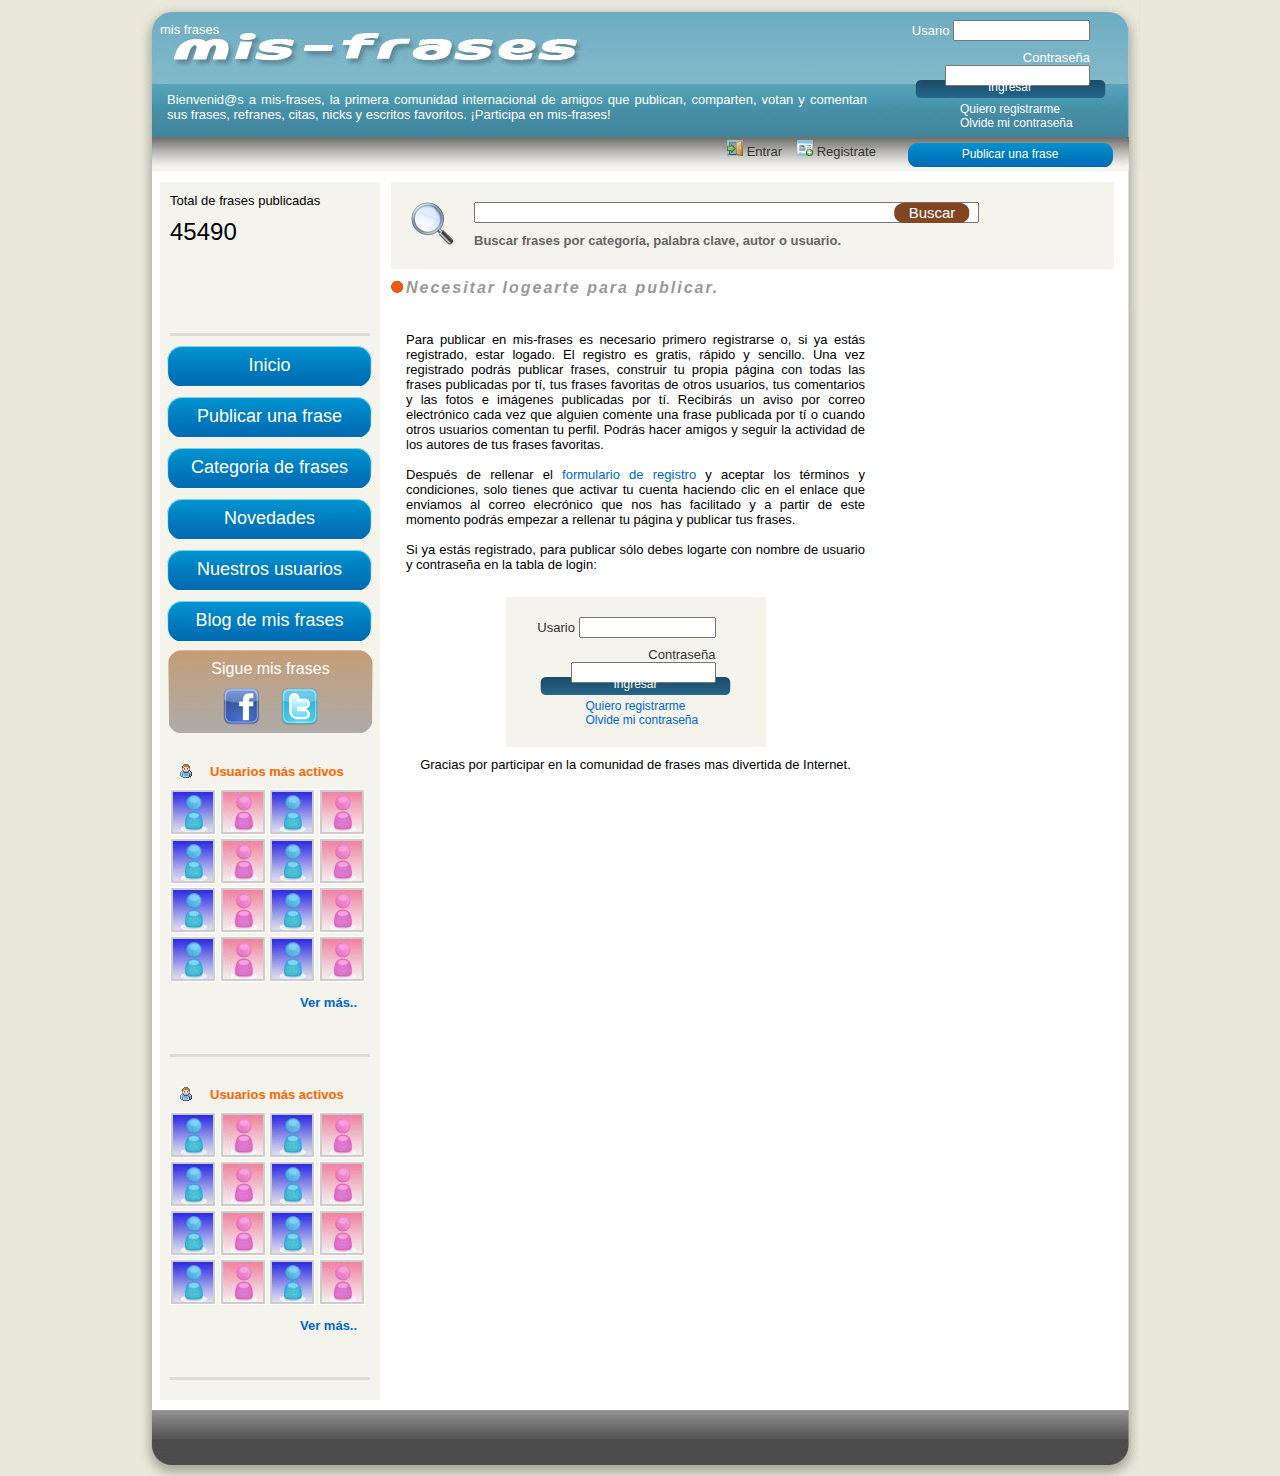
<file: mf/login.html>
<!DOCTYPE html PUBLIC "-//W3C//DTD XHTML 1.0 Transitional//EN" "http://www.w3.org/TR/xhtml1/DTD/xhtml1-transitional.dtd">
<html xmlns="http://www.w3.org/1999/xhtml">
<head>
<meta http-equiv="Content-Type" content="text/html; charset=utf-8" />
<title>mis-frases</title>
<link href="estilo.css" rel="stylesheet" type="text/css" />
<link href="modulos.css" rel="stylesheet" type="text/css" />
<!--icon-->
<link href="images/favicon.ico" rel="shortcut icon" type="image/x-icon" />
<link href="images/favicon.png" rel="icon" type="image/png" />
<!--FIN icon-->
</head>

<body>
<div class="cont">

<!-- header -->

<div class="header">

<div class="header-logo">
    <ul>
    <li><a href="index.html">mis frases</a></li>
    </ul>
    </div>

    <div class="header-acceso">
    <form action="ingresar.php" method="post" name="login">
    	<div class="header-acceso1">Usario <input type="text" size="14" maxlength="30" /></div>
    	<div class="header-acceso2">Contraseña <input type="password" size="15" maxlength="30" /></div>
    	<div class="header-acceso3" id="navi">
        
        <ul>
        <li><a href="#">Ingresar</a></li>
        </ul>
        
        </div>
    </form>
    	<div class="header-acceso4">
        <ul>
        <li><a href="#">Quiero registrarme</a></li>
        <li><a href="#">Olvide mi contraseña</a></li>
        </ul>
        </div>
    	<div class="header-acceso5" id="navi2">
        <ul>
        	<li><a href="#">Publicar una frase</a></li>
        	<li></li>
        </ul>
    	</div>
    </div>
    
    <div class="header-tx">
    Bienvenid@s a mis-frases, la primera comunidad internacional de 
    amigos que publican, comparten, votan y comentan sus frases,
    refranes, citas, nicks y escritos favoritos. ¡Participa en
    mis-frases!
    
      <div class="header-caja" id="header-link-color">
    	<div class="header-entrar">
        <a href="#"><img src="images/icon/entrar.png" width="16" height="16" border="0" /></a> <a href="#">Entrar</a>
        </div>
        <div class="header-registrate">
        <a href="#"><img src="images/icon/registrate.png" width="16" height="16" border="0" /></a> <a href="#">Registrate</a></div>
    </div>
    
    
</div>
    
    <div></div>
</div>

<!-- columna 01 -->

<div class="body-colum1">
	<div class="body-colum1-int">
    	<div class="body-colum1-int2">Total de frases publicadas</div>
      <div class="body-colum1-int3">45490</div>
      
      <!-- separador-->
      <div class="body-colum1-int4-separador"></div>
      <!-- FIN separador-->
      
	  	<div id="menu">
			<ul>
            	<li><a href="index.html">Inicio</a></li>
    			<li><a href="login.html">Publicar una frase</a></li>
        		<li><a href="categoria-frases.html">Categoria de frases</a></li>
        		<li><a href="novedades.html">Novedades</a></li>
        		<li><a href="usuarios.html">Nuestros usuarios</a></li>
        		<li><a href="http://frases-citas.euroresidentes.com/" 
                target="_blank">Blog de mis frases</a></li>
    		</ul>
		</div>
<!-- siguenos en facebook twetter-->
      <div class="body-colum1-facebook">
        	<div class="body-colum1-fb2">Sigue mis frases</div>
            <div class="body-colum1-fb-cont">
        	<div class="body-colum1-fb3"><a href="#" target="_blank"><img src="images/facebook.png" width="37" height="37" border="0" /></a></div>
            <div class="body-colum1-fb4"><a href="#" target="_blank"><img src="images/tweeter.png" width="37" height="37" border="0" /></a></div>
            </div>
        </div>
<!-- FIN siguenos en facebook twetter-->
        
<!-- usuarios -->     
      <div class="body-colum1-usuarios">
        <div class="body-colum1-usuarios-cont">
        <div class="body-colum1-usu2"><img src="images/icon-usuarios.jpg" width="12" height="14" border="0" /></div>
        <div class="body-colum1-usu3">Usuarios más activos</div>
        </div>
        <div class="body-colum1-usuarios-cont-tabla" id="ul">
          <ul>
          	<li><a href="#"><img src="images/icon/male.jpg" width="44" height="44" border="1" /></a></li>
            <li><a href="#"><img src="images/icon/female.jpg" width="44" height="44" border="1" /></a></li>
            <li><a href="#"><img src="images/icon/male.jpg" width="44" height="44" border="1" /></a></li>
            <li><a href="#"><img src="images/icon/female.jpg" width="44" height="44" border="1" /></a></li>
            <li><a href="#"><img src="images/icon/male.jpg" width="44" height="44" border="1" /></a></li>
            <li><a href="#"><img src="images/icon/female.jpg" width="44" height="44" border="1" /></a></li>
            <li><a href="#"><img src="images/icon/male.jpg" width="44" height="44" border="1" /></a></li>
            <li><a href="#"><img src="images/icon/female.jpg" width="44" height="44" border="1" /></a></li>
            <li><a href="#"><img src="images/icon/male.jpg" width="44" height="44" border="1" /></a></li>
            <li><a href="#"><img src="images/icon/female.jpg" width="44" height="44" border="1" /></a></li>
            <li><a href="#"><img src="images/icon/male.jpg" width="44" height="44" border="1" /></a></li>
            <li><a href="#"><img src="images/icon/female.jpg" width="44" height="44" border="1" /></a></li>
            <li><a href="#"><img src="images/icon/male.jpg" width="44" height="44" border="1" /></a></li>
            <li><a href="#"><img src="images/icon/female.jpg" width="44" height="44" border="1" /></a></li>
            <li><a href="#"><img src="images/icon/male.jpg" width="44" height="44" border="1" /></a></li>
            <li><a href="#"><img src="images/icon/female.jpg" width="44" height="44" border="1" /></a></li>
            
          </ul>
        </div>
          <div class="body-colum1-usu4"><a href="#">Ver más..</a></div>
          <p>&nbsp;</p>
      </div>
<!-- FIN usuarios -->

<!-- separador-->
      <div class="body-colum1-int4-separador"></div>
<!-- FIN separador-->

<!-- usuarios -->     
      <div class="body-colum1-usuarios">
        <div class="body-colum1-usuarios-cont">
        <div class="body-colum1-usu2"><img src="images/icon-usuarios.jpg" width="12" height="14" border="0" /></div>
        <div class="body-colum1-usu3">Usuarios más activos</div>
        </div>
        <div class="body-colum1-usuarios-cont-tabla" id="ul">
          <ul>
          	<li><a href="#"><img src="images/icon/male.jpg" width="44" height="44" border="1" /></a></li>
            <li><a href="#"><img src="images/icon/female.jpg" width="44" height="44" border="1" /></a></li>
            <li><a href="#"><img src="images/icon/male.jpg" width="44" height="44" border="1" /></a></li>
            <li><a href="#"><img src="images/icon/female.jpg" width="44" height="44" border="1" /></a></li>
            <li><a href="#"><img src="images/icon/male.jpg" width="44" height="44" border="1" /></a></li>
            <li><a href="#"><img src="images/icon/female.jpg" width="44" height="44" border="1" /></a></li>
            <li><a href="#"><img src="images/icon/male.jpg" width="44" height="44" border="1" /></a></li>
            <li><a href="#"><img src="images/icon/female.jpg" width="44" height="44" border="1" /></a></li>
            <li><a href="#"><img src="images/icon/male.jpg" width="44" height="44" border="1" /></a></li>
            <li><a href="#"><img src="images/icon/female.jpg" width="44" height="44" border="1" /></a></li>
            <li><a href="#"><img src="images/icon/male.jpg" width="44" height="44" border="1" /></a></li>
            <li><a href="#"><img src="images/icon/female.jpg" width="44" height="44" border="1" /></a></li>
            <li><a href="#"><img src="images/icon/male.jpg" width="44" height="44" border="1" /></a></li>
            <li><a href="#"><img src="images/icon/female.jpg" width="44" height="44" border="1" /></a></li>
            <li><a href="#"><img src="images/icon/male.jpg" width="44" height="44" border="1" /></a></li>
            <li><a href="#"><img src="images/icon/female.jpg" width="44" height="44" border="1" /></a></li>
            
          </ul>
        </div>
          <div class="body-colum1-usu4"><a href="#">Ver más..</a></div>
          <p>&nbsp;</p>
      </div>
<!-- FIN usuarios -->

<!-- separador-->
      <div class="body-colum1-int4-separador"></div>
<!-- FIN separador-->

<!-- usuarios --><!-- FIN usuarios -->



    </div>
</div>

<!-- FIN columna 01 -->

<!-- columna 02 buscador -->
<div class="body-colum2-centro">
	<div class="body-colum2-buscador">
    	<div class="body-colum2-buscador-lupa"></div>
      <div class="body-colum2-buscador-campo">
       <form id="form1" name="form1" method="post" action="i.php" enctype="multipart/form-data">
       <input name="buscador" type="text" id="buscador" size="60" maxlength="60" />
       </form>
      </div>
      <div class="body-colum2-buscador-boton" id="buscador">
      	
   		  <ul><li><a href="#">Buscar</a></li></ul>
      	
      </div>
      
        <div class="body-colum2-buscador-campo2">Buscar frases por categoría, palabra clave, autor o usuario. </div>
    </div>
    <div class="body-colum2-titulo">
    <ul>
      <li>Necesitar logearte para publicar. 
</li></ul></div>
</div>

<!-- FIN columna 02 buscador -->

<!-- columna 02 centro -->
<div class="body-colum2-centro2">

<div class="login-tx" id="link-color">

Para publicar en mis-frases es necesario primero registrarse o, si ya estás registrado, estar logado. El registro es gratis, rápido y sencillo. Una vez registrado podrás publicar frases, construir tu propia página con todas las frases publicadas por tí, tus frases favoritas de otros usuarios, tus comentarios y las fotos e imágenes publicadas por tí. Recibirás un aviso por correo electrónico cada vez que alguien comente una frase publicada por tí o cuando otros usuarios comentan tu perfil. Podrás hacer amigos y seguir la actividad de los autores de tus frases favoritas. <br /><br />

Después de rellenar el <a href="#">formulario de registro</a> y aceptar los términos y condiciones, solo tienes que activar tu cuenta haciendo clic en el enlace que enviamos al correo elecrónico que nos has facilitado y a partir de este momento podrás empezar a rellenar tu página y publicar tus frases. <br /><br />

Si ya estás registrado, para publicar sólo debes logarte con nombre de usuario y contraseña en la tabla de login: 






</div>

<div class="login">
    <form action="ingresar.php" method="post" name="login">
    	<div class="login-acceso1">Usario <input type="text" size="14" maxlength="30" /></div>
    	<div class="login-acceso2">Contraseña <input type="password" size="15" maxlength="30" /></div>
    	<div class="header-acceso3" id="navi">
        
        <ul>
        <li><a href="#">Ingresar</a></li>
        </ul>
        
        </div>
    </form>
   	  <div class="header-acceso4">
        <ul>
        <li><a href="#">Quiero registrarme</a></li>
        <li><a href="#">Olvide mi contraseña</a></li>
        </ul>
      </div>
      
</div>
	<div class="login-tx2">
		Gracias por participar en la comunidad de frases mas divertida de Internet. 
	</div>

</div>
<!-- FIN columna 02 centro -->

<!-- columna 03 -->
<div class="body-colum3">

	<!-- panel derecha --><!-- FIN panel derecha -->
    
    <!-- panel derecha --><!-- FIN panel derecha -->
    <!-- panel derecha --><!-- FIN panel derecha -->
    
  

</div>

<!-- FIN columna derecha -->

<div class="footer"></div>
</div>




</body>
</html>
</file>
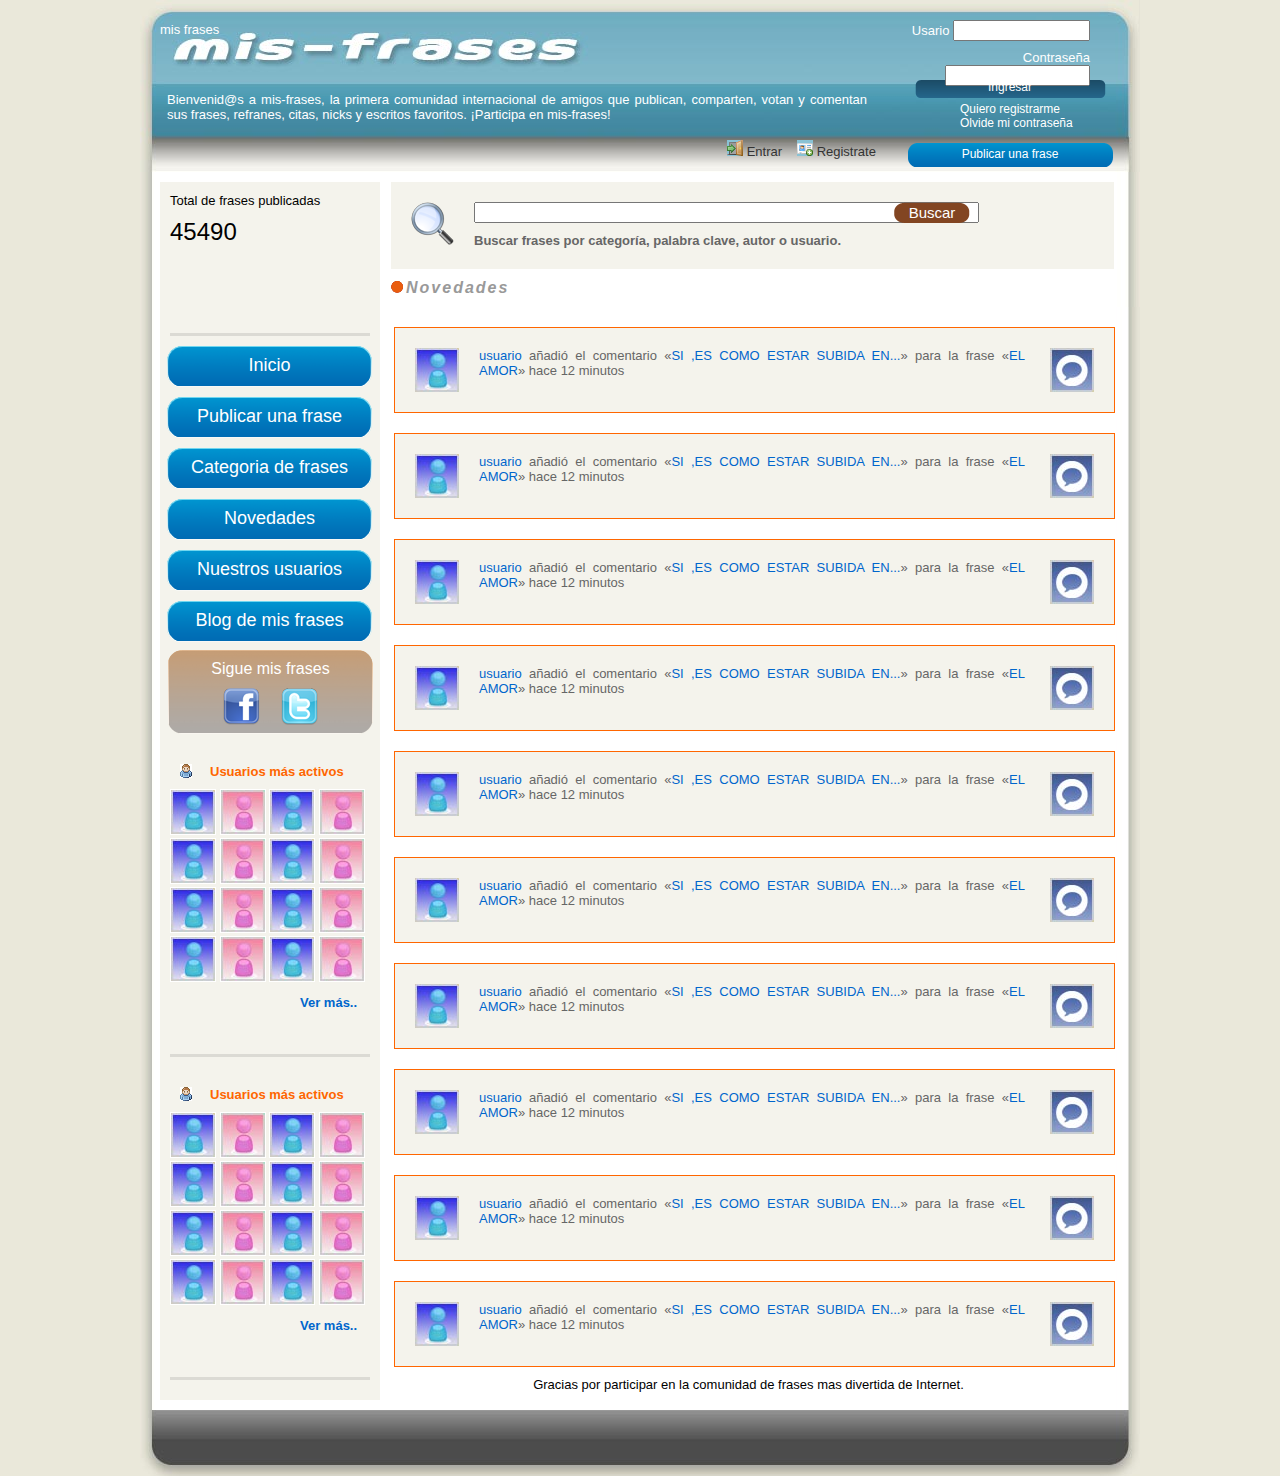
<file: mf/novedades.html>
<!DOCTYPE html PUBLIC "-//W3C//DTD XHTML 1.0 Transitional//EN" "http://www.w3.org/TR/xhtml1/DTD/xhtml1-transitional.dtd">
<html xmlns="http://www.w3.org/1999/xhtml">
<head>
<meta http-equiv="Content-Type" content="text/html; charset=utf-8" />
<title>mis-frases</title>
<link href="estilo.css" rel="stylesheet" type="text/css" />
<link href="modulos.css" rel="stylesheet" type="text/css" />
<!--icon-->
<link href="images/favicon.ico" rel="shortcut icon" type="image/x-icon" />
<link href="images/favicon.png" rel="icon" type="image/png" />
<!--FIN icon-->
</head>

<body>
<div class="cont">

<!-- header -->

<div class="header">

<div class="header-logo">
    <ul>
    <li><a href="index.html">mis frases</a></li>
    </ul>
    </div>

    <div class="header-acceso">
    <form action="ingresar.php" method="post" name="login">
    	<div class="header-acceso1">Usario <input type="text" size="14" maxlength="30" /></div>
    	<div class="header-acceso2">Contraseña <input type="password" size="15" maxlength="30" /></div>
    	<div class="header-acceso3" id="navi">
        
        <ul>
        <li><a href="#">Ingresar</a></li>
        </ul>
        
        </div>
    </form>
    	<div class="header-acceso4">
        <ul>
        <li><a href="#">Quiero registrarme</a></li>
        <li><a href="#">Olvide mi contraseña</a></li>
        </ul>
        </div>
    	<div class="header-acceso5" id="navi2">
        <ul>
        	<li><a href="#">Publicar una frase</a></li>
        	<li></li>
        </ul>
    	</div>
    </div>
    
    <div class="header-tx">
    Bienvenid@s a mis-frases, la primera comunidad internacional de 
    amigos que publican, comparten, votan y comentan sus frases,
    refranes, citas, nicks y escritos favoritos. ¡Participa en
    mis-frases!
    
      <div class="header-caja" id="header-link-color">
    	<div class="header-entrar">
        <a href="#"><img src="images/icon/entrar.png" width="16" height="16" border="0" /></a> <a href="#">Entrar</a>
        </div>
        <div class="header-registrate">
        <a href="#"><img src="images/icon/registrate.png" width="16" height="16" border="0" /></a> <a href="#">Registrate</a></div>
    </div>
    
    
</div>
    
    <div></div>
</div>

<!-- columna 01 -->

<div class="body-colum1">
	<div class="body-colum1-int">
    	<div class="body-colum1-int2">Total de frases publicadas</div>
      <div class="body-colum1-int3">45490</div>
      
      <!-- separador-->
      <div class="body-colum1-int4-separador"></div>
      <!-- FIN separador-->
      
	  	<div id="menu">
			<ul>
            	<li><a href="index.html">Inicio</a></li>
    			<li><a href="login.html">Publicar una frase</a></li>
        		<li><a href="categoria-frases.html">Categoria de frases</a></li>
        		<li><a href="novedades.html">Novedades</a></li>
        		<li><a href="usuarios.html">Nuestros usuarios</a></li>
        		<li><a href="http://frases-citas.euroresidentes.com/" 
                target="_blank">Blog de mis frases</a></li>
    		</ul>
		</div>
<!-- siguenos en facebook twetter-->
      <div class="body-colum1-facebook">
        	<div class="body-colum1-fb2">Sigue mis frases</div>
            <div class="body-colum1-fb-cont">
        	<div class="body-colum1-fb3"><a href="#" target="_blank"><img src="images/facebook.png" width="37" height="37" border="0" /></a></div>
            <div class="body-colum1-fb4"><a href="#" target="_blank"><img src="images/tweeter.png" width="37" height="37" border="0" /></a></div>
            </div>
        </div>
<!-- FIN siguenos en facebook twetter-->
        
<!-- usuarios -->     
      <div class="body-colum1-usuarios">
        <div class="body-colum1-usuarios-cont">
        <div class="body-colum1-usu2"><img src="images/icon-usuarios.jpg" width="12" height="14" border="0" /></div>
        <div class="body-colum1-usu3">Usuarios más activos</div>
        </div>
        <div class="body-colum1-usuarios-cont-tabla" id="ul">
          <ul>
          	<li><a href="#"><img src="images/icon/male.jpg" width="44" height="44" border="1" /></a></li>
            <li><a href="#"><img src="images/icon/female.jpg" width="44" height="44" border="1" /></a></li>
            <li><a href="#"><img src="images/icon/male.jpg" width="44" height="44" border="1" /></a></li>
            <li><a href="#"><img src="images/icon/female.jpg" width="44" height="44" border="1" /></a></li>
            <li><a href="#"><img src="images/icon/male.jpg" width="44" height="44" border="1" /></a></li>
            <li><a href="#"><img src="images/icon/female.jpg" width="44" height="44" border="1" /></a></li>
            <li><a href="#"><img src="images/icon/male.jpg" width="44" height="44" border="1" /></a></li>
            <li><a href="#"><img src="images/icon/female.jpg" width="44" height="44" border="1" /></a></li>
            <li><a href="#"><img src="images/icon/male.jpg" width="44" height="44" border="1" /></a></li>
            <li><a href="#"><img src="images/icon/female.jpg" width="44" height="44" border="1" /></a></li>
            <li><a href="#"><img src="images/icon/male.jpg" width="44" height="44" border="1" /></a></li>
            <li><a href="#"><img src="images/icon/female.jpg" width="44" height="44" border="1" /></a></li>
            <li><a href="#"><img src="images/icon/male.jpg" width="44" height="44" border="1" /></a></li>
            <li><a href="#"><img src="images/icon/female.jpg" width="44" height="44" border="1" /></a></li>
            <li><a href="#"><img src="images/icon/male.jpg" width="44" height="44" border="1" /></a></li>
            <li><a href="#"><img src="images/icon/female.jpg" width="44" height="44" border="1" /></a></li>
            
          </ul>
        </div>
          <div class="body-colum1-usu4"><a href="#">Ver más..</a></div>
          <p>&nbsp;</p>
      </div>
<!-- FIN usuarios -->

<!-- separador-->
      <div class="body-colum1-int4-separador"></div>
<!-- FIN separador-->

<!-- usuarios -->     
      <div class="body-colum1-usuarios">
        <div class="body-colum1-usuarios-cont">
        <div class="body-colum1-usu2"><img src="images/icon-usuarios.jpg" width="12" height="14" border="0" /></div>
        <div class="body-colum1-usu3">Usuarios más activos</div>
        </div>
        <div class="body-colum1-usuarios-cont-tabla" id="ul">
          <ul>
          	<li><a href="#"><img src="images/icon/male.jpg" width="44" height="44" border="1" /></a></li>
            <li><a href="#"><img src="images/icon/female.jpg" width="44" height="44" border="1" /></a></li>
            <li><a href="#"><img src="images/icon/male.jpg" width="44" height="44" border="1" /></a></li>
            <li><a href="#"><img src="images/icon/female.jpg" width="44" height="44" border="1" /></a></li>
            <li><a href="#"><img src="images/icon/male.jpg" width="44" height="44" border="1" /></a></li>
            <li><a href="#"><img src="images/icon/female.jpg" width="44" height="44" border="1" /></a></li>
            <li><a href="#"><img src="images/icon/male.jpg" width="44" height="44" border="1" /></a></li>
            <li><a href="#"><img src="images/icon/female.jpg" width="44" height="44" border="1" /></a></li>
            <li><a href="#"><img src="images/icon/male.jpg" width="44" height="44" border="1" /></a></li>
            <li><a href="#"><img src="images/icon/female.jpg" width="44" height="44" border="1" /></a></li>
            <li><a href="#"><img src="images/icon/male.jpg" width="44" height="44" border="1" /></a></li>
            <li><a href="#"><img src="images/icon/female.jpg" width="44" height="44" border="1" /></a></li>
            <li><a href="#"><img src="images/icon/male.jpg" width="44" height="44" border="1" /></a></li>
            <li><a href="#"><img src="images/icon/female.jpg" width="44" height="44" border="1" /></a></li>
            <li><a href="#"><img src="images/icon/male.jpg" width="44" height="44" border="1" /></a></li>
            <li><a href="#"><img src="images/icon/female.jpg" width="44" height="44" border="1" /></a></li>
            
          </ul>
        </div>
          <div class="body-colum1-usu4"><a href="#">Ver más..</a></div>
          <p>&nbsp;</p>
      </div>
<!-- FIN usuarios -->

<!-- separador-->
      <div class="body-colum1-int4-separador"></div>
<!-- FIN separador-->

<!-- usuarios --><!-- FIN usuarios -->



    </div>
</div>

<!-- FIN columna 01 -->

<!-- columna 02 buscador -->
<div class="body-colum2-centro">
	<div class="body-colum2-buscador">
    	<div class="body-colum2-buscador-lupa"></div>
      <div class="body-colum2-buscador-campo">
       <form id="form1" name="form1" method="post" action="i.php" enctype="multipart/form-data">
       <input name="buscador" type="text" id="buscador" size="60" maxlength="60" />
       </form>
      </div>
      <div class="body-colum2-buscador-boton" id="buscador">
      	
   		  <ul><li><a href="#">Buscar</a></li></ul>
      	
      </div>
      
        <div class="body-colum2-buscador-campo2">Buscar frases por categoría, palabra clave, autor o usuario. </div>
    </div>
    <div class="body-colum2-titulo">
    <ul>
      <li>Novedades</li></ul></div>
</div>

<!-- FIN columna 02 buscador -->

<!-- columna 02 centro -->
<div class="novedades-cont" id="link-color">

<div class="novedades">

<div>

<div class="novedades-caja1"><img src="images/icon/male.jpg" width="44" height="44" border="0" /></div>
<div class="novedades-caja2">


<a href="#">usuario</a> añadió el comentario «<a href="#">SI ,ES COMO ESTAR SUBIDA EN...</a>» para la frase «<a href="#">EL AMOR</a>» hace 12 minutos </div>
<div class="novedades-caja3"><img src="images/icon/coment.jpg" width="44" height="44" border="0" /></div>

</div>
  
</div>

<div class="novedades">

<div>

<div class="novedades-caja1"><img src="images/icon/male.jpg" width="44" height="44" border="0" /></div>
<div class="novedades-caja2">


<a href="#">usuario</a> añadió el comentario «<a href="#">SI ,ES COMO ESTAR SUBIDA EN...</a>» para la frase «<a href="#">EL AMOR</a>» hace 12 minutos </div>
<div class="novedades-caja3"><img src="images/icon/coment.jpg" width="44" height="44" border="0" /></div>

</div>
  
</div>

<div class="novedades">

<div>

<div class="novedades-caja1"><img src="images/icon/male.jpg" width="44" height="44" border="0" /></div>
<div class="novedades-caja2">


<a href="#">usuario</a> añadió el comentario «<a href="#">SI ,ES COMO ESTAR SUBIDA EN...</a>» para la frase «<a href="#">EL AMOR</a>» hace 12 minutos </div>
<div class="novedades-caja3"><img src="images/icon/coment.jpg" width="44" height="44" border="0" /></div>

</div>
  
</div>

<div class="novedades">

<div>

<div class="novedades-caja1"><img src="images/icon/male.jpg" width="44" height="44" border="0" /></div>
<div class="novedades-caja2">


<a href="#">usuario</a> añadió el comentario «<a href="#">SI ,ES COMO ESTAR SUBIDA EN...</a>» para la frase «<a href="#">EL AMOR</a>» hace 12 minutos </div>
<div class="novedades-caja3"><img src="images/icon/coment.jpg" width="44" height="44" border="0" /></div>

</div>
  
</div>

<div class="novedades">

<div>

<div class="novedades-caja1"><img src="images/icon/male.jpg" width="44" height="44" border="0" /></div>
<div class="novedades-caja2">


<a href="#">usuario</a> añadió el comentario «<a href="#">SI ,ES COMO ESTAR SUBIDA EN...</a>» para la frase «<a href="#">EL AMOR</a>» hace 12 minutos </div>
<div class="novedades-caja3"><img src="images/icon/coment.jpg" width="44" height="44" border="0" /></div>

</div>
  
</div>

<div class="novedades">

<div>

<div class="novedades-caja1"><img src="images/icon/male.jpg" width="44" height="44" border="0" /></div>
<div class="novedades-caja2">


<a href="#">usuario</a> añadió el comentario «<a href="#">SI ,ES COMO ESTAR SUBIDA EN...</a>» para la frase «<a href="#">EL AMOR</a>» hace 12 minutos </div>
<div class="novedades-caja3"><img src="images/icon/coment.jpg" width="44" height="44" border="0" /></div>

</div>
  
</div>

<div class="novedades">

<div>

<div class="novedades-caja1"><img src="images/icon/male.jpg" width="44" height="44" border="0" /></div>
<div class="novedades-caja2">


<a href="#">usuario</a> añadió el comentario «<a href="#">SI ,ES COMO ESTAR SUBIDA EN...</a>» para la frase «<a href="#">EL AMOR</a>» hace 12 minutos </div>
<div class="novedades-caja3"><img src="images/icon/coment.jpg" width="44" height="44" border="0" /></div>

</div>
  
</div>

<div class="novedades">

<div>

<div class="novedades-caja1"><img src="images/icon/male.jpg" width="44" height="44" border="0" /></div>
<div class="novedades-caja2">


<a href="#">usuario</a> añadió el comentario «<a href="#">SI ,ES COMO ESTAR SUBIDA EN...</a>» para la frase «<a href="#">EL AMOR</a>» hace 12 minutos </div>
<div class="novedades-caja3"><img src="images/icon/coment.jpg" width="44" height="44" border="0" /></div>

</div>
  
</div>

<div class="novedades">

<div>

<div class="novedades-caja1"><img src="images/icon/male.jpg" width="44" height="44" border="0" /></div>
<div class="novedades-caja2">


<a href="#">usuario</a> añadió el comentario «<a href="#">SI ,ES COMO ESTAR SUBIDA EN...</a>» para la frase «<a href="#">EL AMOR</a>» hace 12 minutos </div>
<div class="novedades-caja3"><img src="images/icon/coment.jpg" width="44" height="44" border="0" /></div>

</div>
  
</div>

<div class="novedades">

<div>

<div class="novedades-caja1"><img src="images/icon/male.jpg" width="44" height="44" border="0" /></div>
<div class="novedades-caja2">


<a href="#">usuario</a> añadió el comentario «<a href="#">SI ,ES COMO ESTAR SUBIDA EN...</a>» para la frase «<a href="#">EL AMOR</a>» hace 12 minutos </div>
<div class="novedades-caja3"><img src="images/icon/coment.jpg" width="44" height="44" border="0" /></div>

</div>
  
</div>

<div class="novedades-caja4">
		Gracias por participar en la comunidad de frases mas divertida de Internet. 
	</div>

</div>
<!-- FIN columna 02 centro -->

<!-- columna 03 --><!-- FIN columna derecha -->

<div class="footer"></div>
</div>




</body>
</html>
</file>
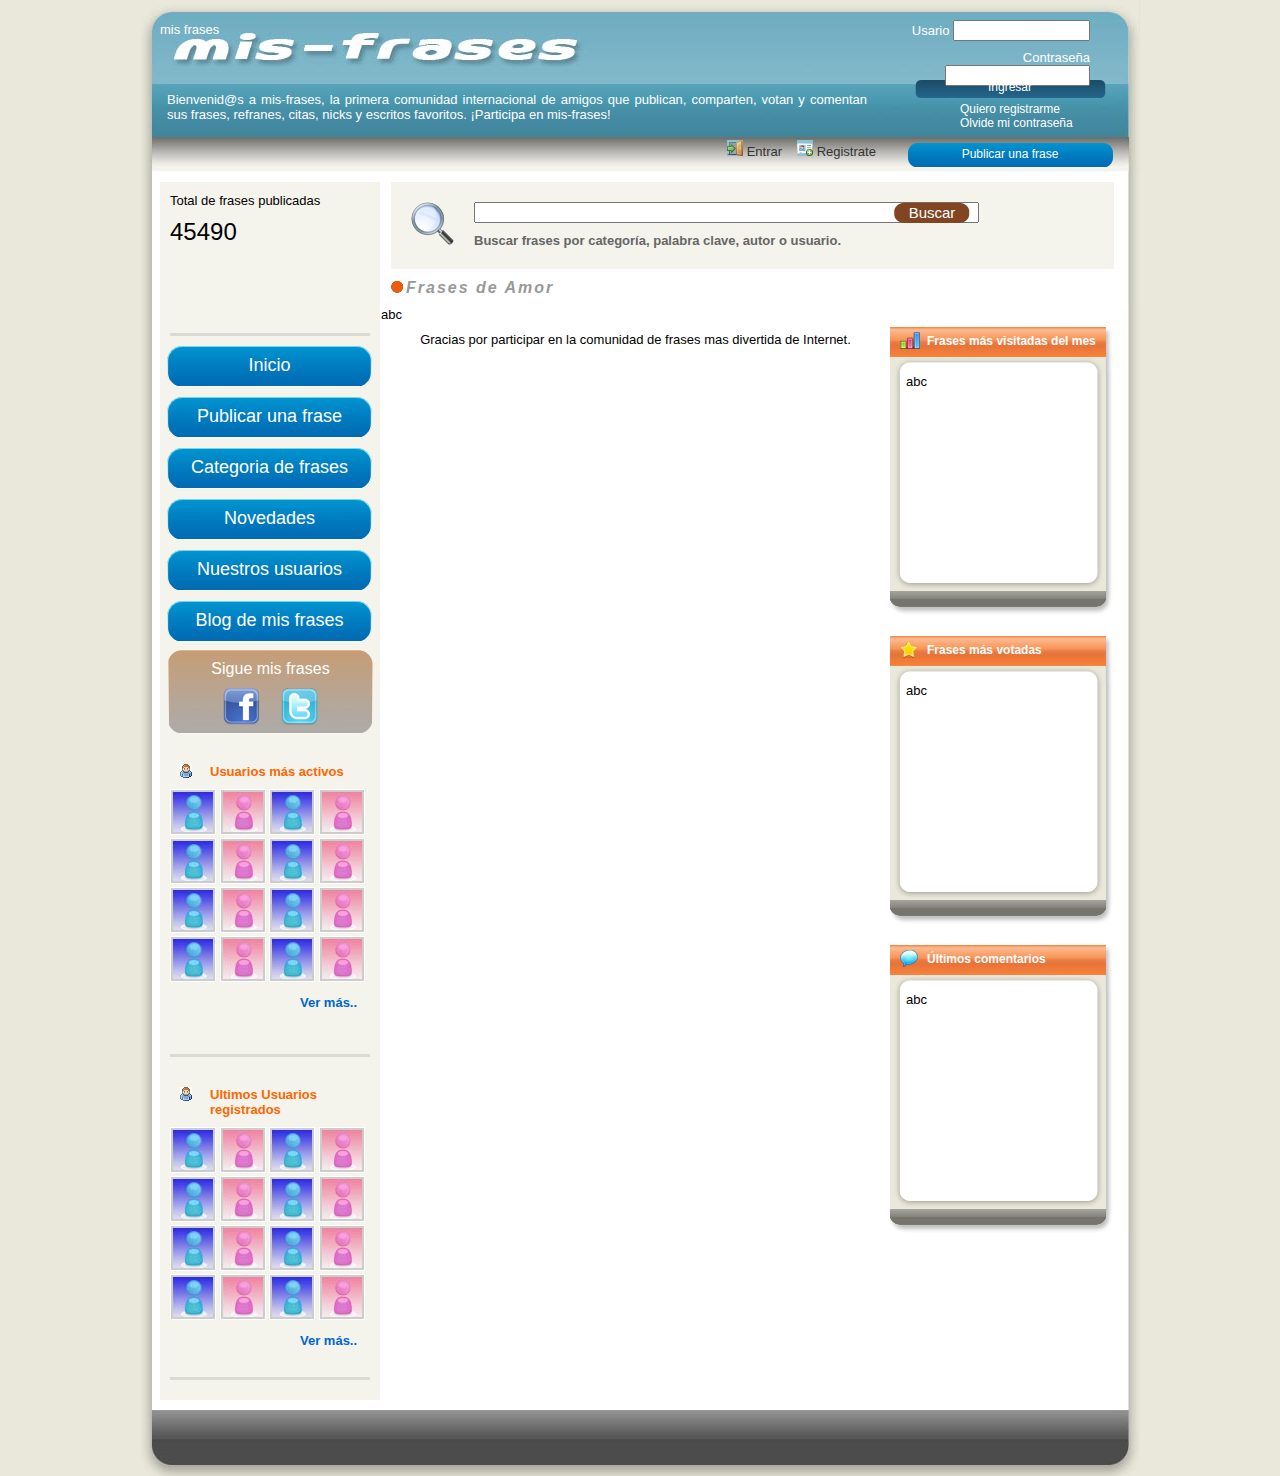
<file: mf/pag-base.html>
<!DOCTYPE html PUBLIC "-//W3C//DTD XHTML 1.0 Transitional//EN" "http://www.w3.org/TR/xhtml1/DTD/xhtml1-transitional.dtd">
<html xmlns="http://www.w3.org/1999/xhtml">
<head>
<meta http-equiv="Content-Type" content="text/html; charset=utf-8" />
<title>mis-frases</title>
<link href="estilo.css" rel="stylesheet" type="text/css" />
<link href="modulos.css" rel="stylesheet" type="text/css" />
<!--icon-->
<link href="images/favicon.ico" rel="shortcut icon" type="image/x-icon" />
<link href="images/favicon.png" rel="icon" type="image/png" />
<!--FIN icon-->
</head>

<body>
<div class="cont">

<!-- header -->

<div class="header">

<div class="header-logo">
    <ul>
    <li><a href="index.html">mis frases</a></li>
    </ul>
    </div>

    <div class="header-acceso">
    <form action="ingresar.php" method="post" name="login">
    	<div class="header-acceso1">Usario <input type="text" size="14" maxlength="30" /></div>
    	<div class="header-acceso2">Contraseña <input type="password" size="15" maxlength="30" /></div>
    	<div class="header-acceso3" id="navi">
        
        <ul>
        <li><a href="#">Ingresar</a></li>
        </ul>
        
        </div>
    </form>
    	<div class="header-acceso4">
        <ul>
        <li><a href="#">Quiero registrarme</a></li>
        <li><a href="#">Olvide mi contraseña</a></li>
        </ul>
        </div>
    	<div class="header-acceso5" id="navi2">
        <ul>
        	<li><a href="#">Publicar una frase</a></li>
        	<li></li>
        </ul>
    	</div>
    </div>
    
    <div class="header-tx">
    Bienvenid@s a mis-frases, la primera comunidad internacional de 
    amigos que publican, comparten, votan y comentan sus frases,
    refranes, citas, nicks y escritos favoritos. ¡Participa en
    mis-frases!
    
      <div class="header-caja" id="header-link-color">
    	<div class="header-entrar">
        <a href="#"><img src="images/icon/entrar.png" width="16" height="16" border="0" /></a> <a href="#">Entrar</a>
        </div>
        <div class="header-registrate">
        <a href="#"><img src="images/icon/registrate.png" width="16" height="16" border="0" /></a> <a href="#">Registrate</a></div>
    </div>
    
    
</div>
    
    <div></div>
</div>

<!-- columna 01 -->

<div class="body-colum1">
	<div class="body-colum1-int">
    	<div class="body-colum1-int2">Total de frases publicadas</div>
      <div class="body-colum1-int3">45490</div>
      
      <!-- separador-->
      <div class="body-colum1-int4-separador"></div>
      <!-- FIN separador-->
      
	  	<div id="menu">
			<ul>
            	<li><a href="index.html">Inicio</a></li>
    			<li><a href="login.html">Publicar una frase</a></li>
        		<li><a href="categoria-frases.html">Categoria de frases</a></li>
        		<li><a href="novedades.html">Novedades</a></li>
        		<li><a href="usuarios.html">Nuestros usuarios</a></li>
        		<li><a href="http://frases-citas.euroresidentes.com/" 
                target="_blank">Blog de mis frases</a></li>
    		</ul>
		</div>
<!-- siguenos en facebook twetter-->
      <div class="body-colum1-facebook">
        	<div class="body-colum1-fb2">Sigue mis frases</div>
            <div class="body-colum1-fb-cont">
        	<div class="body-colum1-fb3"><a href="#" target="_blank"><img src="images/facebook.png" width="37" height="37" border="0" /></a></div>
            <div class="body-colum1-fb4"><a href="#" target="_blank"><img src="images/tweeter.png" width="37" height="37" border="0" /></a></div>
            </div>
        </div>
<!-- FIN siguenos en facebook twetter-->
        
<!-- usuarios -->     
      <div class="body-colum1-usuarios">
        <div class="body-colum1-usuarios-cont">
        <div class="body-colum1-usu2"><img src="images/icon-usuarios.jpg" width="12" height="14" border="0" /></div>
        <div class="body-colum1-usu3">Usuarios más activos</div>
        </div>
        <div class="body-colum1-usuarios-cont-tabla" id="ul">
          <ul>
          	<li><a href="#"><img src="images/icon/male.jpg" width="44" height="44" border="1" /></a></li>
            <li><a href="#"><img src="images/icon/female.jpg" width="44" height="44" border="1" /></a></li>
            <li><a href="#"><img src="images/icon/male.jpg" width="44" height="44" border="1" /></a></li>
            <li><a href="#"><img src="images/icon/female.jpg" width="44" height="44" border="1" /></a></li>
            <li><a href="#"><img src="images/icon/male.jpg" width="44" height="44" border="1" /></a></li>
            <li><a href="#"><img src="images/icon/female.jpg" width="44" height="44" border="1" /></a></li>
            <li><a href="#"><img src="images/icon/male.jpg" width="44" height="44" border="1" /></a></li>
            <li><a href="#"><img src="images/icon/female.jpg" width="44" height="44" border="1" /></a></li>
            <li><a href="#"><img src="images/icon/male.jpg" width="44" height="44" border="1" /></a></li>
            <li><a href="#"><img src="images/icon/female.jpg" width="44" height="44" border="1" /></a></li>
            <li><a href="#"><img src="images/icon/male.jpg" width="44" height="44" border="1" /></a></li>
            <li><a href="#"><img src="images/icon/female.jpg" width="44" height="44" border="1" /></a></li>
            <li><a href="#"><img src="images/icon/male.jpg" width="44" height="44" border="1" /></a></li>
            <li><a href="#"><img src="images/icon/female.jpg" width="44" height="44" border="1" /></a></li>
            <li><a href="#"><img src="images/icon/male.jpg" width="44" height="44" border="1" /></a></li>
            <li><a href="#"><img src="images/icon/female.jpg" width="44" height="44" border="1" /></a></li>
            
          </ul>
        </div>
          <div class="body-colum1-usu4"><a href="#">Ver más..</a></div>
          <p>&nbsp;</p>
      </div>
<!-- FIN usuarios -->

<!-- separador-->
      <div class="body-colum1-int4-separador"></div>
<!-- FIN separador-->

<!-- usuarios -->     
      <div class="body-colum1-usuarios">
        <div class="body-colum1-usuarios-cont">
        <div class="body-colum1-usu2"><img src="images/icon-usuarios.jpg" width="12" height="14" border="0" /></div>
        <div class="body-colum1-usu3">
          Ultimos Usuarios registrados
        </div>
        </div>
        <div class="body-colum1-usuarios-cont-tabla" id="ul">
          <ul>
          	<li><a href="#"><img src="images/icon/male.jpg" width="44" height="44" border="1" /></a></li>
            <li><a href="#"><img src="images/icon/female.jpg" width="44" height="44" border="1" /></a></li>
            <li><a href="#"><img src="images/icon/male.jpg" width="44" height="44" border="1" /></a></li>
            <li><a href="#"><img src="images/icon/female.jpg" width="44" height="44" border="1" /></a></li>
            <li><a href="#"><img src="images/icon/male.jpg" width="44" height="44" border="1" /></a></li>
            <li><a href="#"><img src="images/icon/female.jpg" width="44" height="44" border="1" /></a></li>
            <li><a href="#"><img src="images/icon/male.jpg" width="44" height="44" border="1" /></a></li>
            <li><a href="#"><img src="images/icon/female.jpg" width="44" height="44" border="1" /></a></li>
            <li><a href="#"><img src="images/icon/male.jpg" width="44" height="44" border="1" /></a></li>
            <li><a href="#"><img src="images/icon/female.jpg" width="44" height="44" border="1" /></a></li>
            <li><a href="#"><img src="images/icon/male.jpg" width="44" height="44" border="1" /></a></li>
            <li><a href="#"><img src="images/icon/female.jpg" width="44" height="44" border="1" /></a></li>
            <li><a href="#"><img src="images/icon/male.jpg" width="44" height="44" border="1" /></a></li>
            <li><a href="#"><img src="images/icon/female.jpg" width="44" height="44" border="1" /></a></li>
            <li><a href="#"><img src="images/icon/male.jpg" width="44" height="44" border="1" /></a></li>
            <li><a href="#"><img src="images/icon/female.jpg" width="44" height="44" border="1" /></a></li>
            
          </ul>
        </div>
          <div class="body-colum1-usu4"><a href="#">Ver más..</a></div>
         
      </div>
<!-- FIN usuarios -->

<!-- separador-->
      <div class="body-colum1-int4-separador"></div>
<!-- FIN separador-->

<!-- usuarios --><!-- FIN usuarios -->



    </div>
</div>

<!-- FIN columna 01 -->

<!-- columna 02 buscador -->
<div class="body-colum2-centro">
	<div class="body-colum2-buscador">
    	<div class="body-colum2-buscador-lupa"></div>
      <div class="body-colum2-buscador-campo">
       <form id="form1" name="form1" method="post" action="i.php" enctype="multipart/form-data">
       <input name="buscador" type="text" id="buscador" size="60" maxlength="60" />
       </form>
      </div>
      <div class="body-colum2-buscador-boton" id="buscador">
      	
   		  <ul><li><a href="#">Buscar</a></li></ul>
      	
      </div>
      
        <div class="body-colum2-buscador-campo2">Buscar frases por categoría, palabra clave, autor o usuario. </div>
    </div>
    <div class="body-colum2-titulo">
    <ul>
      <li>Frases de Amor</li></ul></div>
</div>

<!-- FIN columna 02 buscador -->

<!-- columna 02 centro -->
<div class="body-colum2-centro2">abc
  <div class="login-tx2">
		Gracias por participar en la comunidad de frases mas divertida de Internet. 
	</div>
    
</div>
<!-- FIN columna 02 centro -->

<!-- columna 03 -->
<div class="body-colum3">

	<!-- panel derecha --><!-- FIN panel derecha -->
    
    <!-- panel derecha --><!-- FIN panel derecha -->
    <!-- panel derecha --><!-- FIN panel derecha -->
    
  

    <div class="body-colum3-panel-cont">
      <div class="body-colum3-panel-01">
        <div class="body-colum3-panel-icon"> <img src="images/icon/estad.png" width="20" height="17" /> </div>
        <div class="body-colum3-panel-icon-tx"> Frases más visitadas del mes</div>
      </div>
      <div class="body-colum3-panel-02">
        <div class="body-colum3-panel-02-caja">abc</div>
      </div>
      <div class="body-colum3-panel-03"></div>
    </div>
    
    <div class="body-colum3-panel-cont">
    	<div class="body-colum3-panel-01">
        	<div class="body-colum3-panel-icon">
            <img src="images/icon/star.png" width="17" height="17" />
            </div>
          <div class="body-colum3-panel-icon-tx">
          Frases más votadas</div>
      </div>
    	<div class="body-colum3-panel-02">
        	<div class="body-colum3-panel-02-caja">abc</div>
    	</div>
    	<div class="body-colum3-panel-03"></div>
    </div>
    
    <div class="body-colum3-panel-cont">
    	<div class="body-colum3-panel-01">
        	<div class="body-colum3-panel-icon">
            <img src="images/icon/coment.png" width="18" height="17" />
            </div>
          <div class="body-colum3-panel-icon-tx">
          Últimos comentarios</div>
      </div>
    	<div class="body-colum3-panel-02">
        	<div class="body-colum3-panel-02-caja">abc</div>
    	</div>
    	<div class="body-colum3-panel-03"></div>
    </div>
</div>

<!-- FIN columna derecha -->

<div class="footer"></div>
</div>




</body>
</html>
</file>
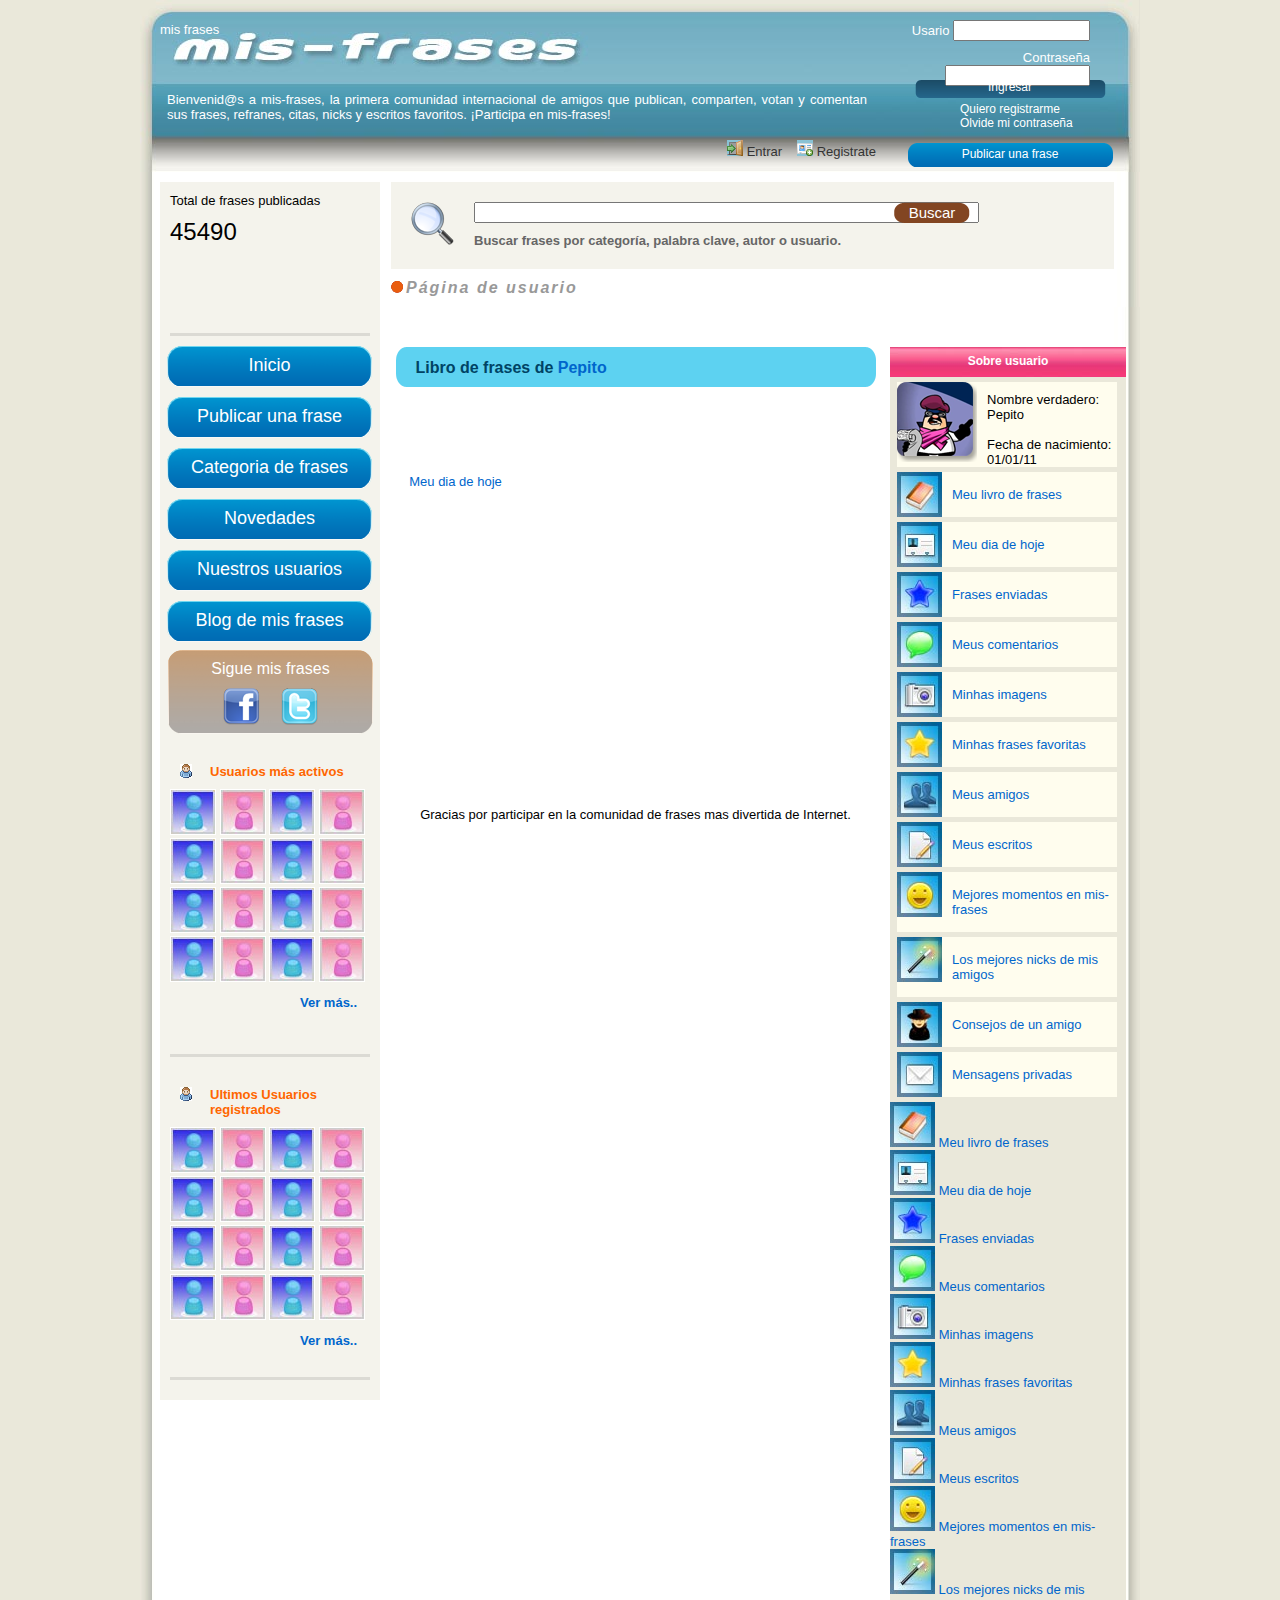
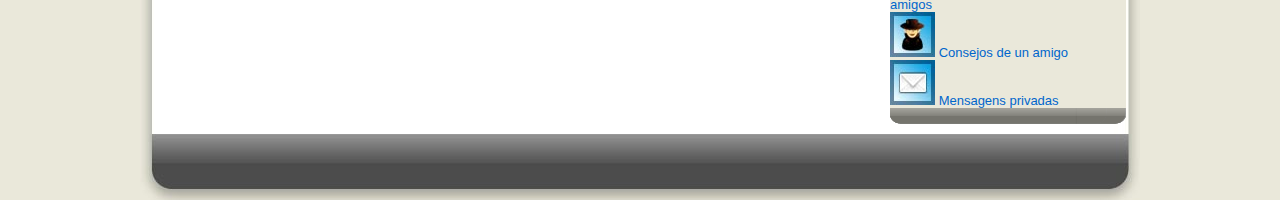
<file: mf/usuario-libro-frases - copia.html>
<!DOCTYPE html PUBLIC "-//W3C//DTD XHTML 1.0 Transitional//EN" "http://www.w3.org/TR/xhtml1/DTD/xhtml1-transitional.dtd">
<html xmlns="http://www.w3.org/1999/xhtml">
<head>
<meta http-equiv="Content-Type" content="text/html; charset=utf-8" />
<title>mis-frases</title>
<link href="estilo.css" rel="stylesheet" type="text/css" />
<link href="modulos.css" rel="stylesheet" type="text/css" />
<!--icon-->
<link href="images/favicon.ico" rel="shortcut icon" type="image/x-icon" />
<link href="images/favicon.png" rel="icon" type="image/png" />
<!--FIN icon-->
</head>

<body>
<div class="cont">

<!-- header -->

<div class="header">

<div class="header-logo">
    <ul>
    <li><a href="index.html">mis frases</a></li>
    </ul>
    </div>

    <div class="header-acceso">
    <form action="ingresar.php" method="post" name="login">
    	<div class="header-acceso1">Usario <input type="text" size="14" maxlength="30" /></div>
    	<div class="header-acceso2">Contraseña <input type="password" size="15" maxlength="30" /></div>
    	<div class="header-acceso3" id="navi">
        
        <ul>
        <li><a href="#">Ingresar</a></li>
        </ul>
        
        </div>
    </form>
    	<div class="header-acceso4">
        <ul>
        <li><a href="#">Quiero registrarme</a></li>
        <li><a href="#">Olvide mi contraseña</a></li>
        </ul>
        </div>
    	<div class="header-acceso5" id="navi2">
        <ul>
        	<li><a href="#">Publicar una frase</a></li>
        	<li></li>
        </ul>
    	</div>
    </div>
    
    <div class="header-tx">
    Bienvenid@s a mis-frases, la primera comunidad internacional de 
    amigos que publican, comparten, votan y comentan sus frases,
    refranes, citas, nicks y escritos favoritos. ¡Participa en
    mis-frases!
    
      <div class="header-caja" id="header-link-color">
    	<div class="header-entrar">
        <a href="#"><img src="images/icon/entrar.png" width="16" height="16" border="0" /></a> <a href="#">Entrar</a>
        </div>
        <div class="header-registrate">
        <a href="#"><img src="images/icon/registrate.png" width="16" height="16" border="0" /></a> <a href="#">Registrate</a></div>
    </div>
    
    
</div>
    
    <div></div>
</div>

<!-- columna 01 -->

<div class="body-colum1">
	<div class="body-colum1-int">
    	<div class="body-colum1-int2">Total de frases publicadas</div>
      <div class="body-colum1-int3">45490</div>
      
      <!-- separador-->
      <div class="body-colum1-int4-separador"></div>
      <!-- FIN separador-->
      
	  	<div id="menu">
			<ul>
            	<li><a href="index.html">Inicio</a></li>
    			<li><a href="login.html">Publicar una frase</a></li>
        		<li><a href="categoria-frases.html">Categoria de frases</a></li>
        		<li><a href="novedades.html">Novedades</a></li>
        		<li><a href="usuarios.html">Nuestros usuarios</a></li>
        		<li><a href="http://frases-citas.euroresidentes.com/" 
                target="_blank">Blog de mis frases</a></li>
    		</ul>
		</div>
<!-- siguenos en facebook twetter-->
      <div class="body-colum1-facebook">
        	<div class="body-colum1-fb2">Sigue mis frases</div>
            <div class="body-colum1-fb-cont">
        	<div class="body-colum1-fb3"><a href="#" target="_blank"><img src="images/facebook.png" width="37" height="37" border="0" /></a></div>
            <div class="body-colum1-fb4"><a href="#" target="_blank"><img src="images/tweeter.png" width="37" height="37" border="0" /></a></div>
            </div>
        </div>
<!-- FIN siguenos en facebook twetter-->
        
<!-- usuarios -->     
      <div class="body-colum1-usuarios">
        <div class="body-colum1-usuarios-cont">
        <div class="body-colum1-usu2"><img src="images/icon-usuarios.jpg" width="12" height="14" border="0" /></div>
        <div class="body-colum1-usu3">Usuarios más activos</div>
        </div>
        <div class="body-colum1-usuarios-cont-tabla" id="ul">
          <ul>
          	<li><a href="#"><img src="images/icon/male.jpg" width="44" height="44" border="1" /></a></li>
            <li><a href="#"><img src="images/icon/female.jpg" width="44" height="44" border="1" /></a></li>
            <li><a href="#"><img src="images/icon/male.jpg" width="44" height="44" border="1" /></a></li>
            <li><a href="#"><img src="images/icon/female.jpg" width="44" height="44" border="1" /></a></li>
            <li><a href="#"><img src="images/icon/male.jpg" width="44" height="44" border="1" /></a></li>
            <li><a href="#"><img src="images/icon/female.jpg" width="44" height="44" border="1" /></a></li>
            <li><a href="#"><img src="images/icon/male.jpg" width="44" height="44" border="1" /></a></li>
            <li><a href="#"><img src="images/icon/female.jpg" width="44" height="44" border="1" /></a></li>
            <li><a href="#"><img src="images/icon/male.jpg" width="44" height="44" border="1" /></a></li>
            <li><a href="#"><img src="images/icon/female.jpg" width="44" height="44" border="1" /></a></li>
            <li><a href="#"><img src="images/icon/male.jpg" width="44" height="44" border="1" /></a></li>
            <li><a href="#"><img src="images/icon/female.jpg" width="44" height="44" border="1" /></a></li>
            <li><a href="#"><img src="images/icon/male.jpg" width="44" height="44" border="1" /></a></li>
            <li><a href="#"><img src="images/icon/female.jpg" width="44" height="44" border="1" /></a></li>
            <li><a href="#"><img src="images/icon/male.jpg" width="44" height="44" border="1" /></a></li>
            <li><a href="#"><img src="images/icon/female.jpg" width="44" height="44" border="1" /></a></li>
            
          </ul>
        </div>
          <div class="body-colum1-usu4"><a href="#">Ver más..</a></div>
          <p>&nbsp;</p>
      </div>
<!-- FIN usuarios -->

<!-- separador-->
      <div class="body-colum1-int4-separador"></div>
<!-- FIN separador-->

<!-- usuarios -->     
      <div class="body-colum1-usuarios">
        <div class="body-colum1-usuarios-cont">
        <div class="body-colum1-usu2"><img src="images/icon-usuarios.jpg" width="12" height="14" border="0" /></div>
        <div class="body-colum1-usu3">
          Ultimos Usuarios registrados
        </div>
        </div>
        <div class="body-colum1-usuarios-cont-tabla" id="ul">
          <ul>
          	<li><a href="#"><img src="images/icon/male.jpg" width="44" height="44" border="1" /></a></li>
            <li><a href="#"><img src="images/icon/female.jpg" width="44" height="44" border="1" /></a></li>
            <li><a href="#"><img src="images/icon/male.jpg" width="44" height="44" border="1" /></a></li>
            <li><a href="#"><img src="images/icon/female.jpg" width="44" height="44" border="1" /></a></li>
            <li><a href="#"><img src="images/icon/male.jpg" width="44" height="44" border="1" /></a></li>
            <li><a href="#"><img src="images/icon/female.jpg" width="44" height="44" border="1" /></a></li>
            <li><a href="#"><img src="images/icon/male.jpg" width="44" height="44" border="1" /></a></li>
            <li><a href="#"><img src="images/icon/female.jpg" width="44" height="44" border="1" /></a></li>
            <li><a href="#"><img src="images/icon/male.jpg" width="44" height="44" border="1" /></a></li>
            <li><a href="#"><img src="images/icon/female.jpg" width="44" height="44" border="1" /></a></li>
            <li><a href="#"><img src="images/icon/male.jpg" width="44" height="44" border="1" /></a></li>
            <li><a href="#"><img src="images/icon/female.jpg" width="44" height="44" border="1" /></a></li>
            <li><a href="#"><img src="images/icon/male.jpg" width="44" height="44" border="1" /></a></li>
            <li><a href="#"><img src="images/icon/female.jpg" width="44" height="44" border="1" /></a></li>
            <li><a href="#"><img src="images/icon/male.jpg" width="44" height="44" border="1" /></a></li>
            <li><a href="#"><img src="images/icon/female.jpg" width="44" height="44" border="1" /></a></li>
            
          </ul>
        </div>
          <div class="body-colum1-usu4"><a href="#">Ver más..</a></div>
         
      </div>
<!-- FIN usuarios -->

<!-- separador-->
      <div class="body-colum1-int4-separador"></div>
<!-- FIN separador-->

<!-- usuarios --><!-- FIN usuarios -->



    </div>
</div>

<!-- FIN columna 01 -->

<!-- columna 02 buscador -->
<div class="body-colum2-centro">
	<div class="body-colum2-buscador">
    	<div class="body-colum2-buscador-lupa"></div>
      <div class="body-colum2-buscador-campo">
       <form id="form1" name="form1" method="post" action="i.php" enctype="multipart/form-data">
       <input name="buscador" type="text" id="buscador" size="60" maxlength="60" />
       </form>
      </div>
      <div class="body-colum2-buscador-boton" id="buscador">
      	
   		  <ul><li><a href="#">Buscar</a></li></ul>
      	
      </div>
      
        <div class="body-colum2-buscador-campo2">Buscar frases por categoría, palabra clave, autor o usuario. </div>
    </div>
    <div class="body-colum2-titulo">
    <ul>
      <li>Página de usuario</li></ul></div>
</div>

<!-- FIN columna 02 buscador -->

<!-- columna 02 centro -->
<div class="body-colum2-centro2">

<!--usuario-->

<div class="usuario-cont" id="link-color">
	<div class="usuario-titulo">
      <strong>Libro de frases  de <a href="usuario.html">Pepito</a></strong></div>
	<!--caja usuario-->

	<div class="usuario-caja01-cont">
    	<div class="usuario-caja01-img"></div>
    	<div class="usuario-caja01-tx">
        <a href="usuario-hoja-dia.html">Meu dia de hoje</a></div>
    </div>
	<!--FIN caja usuario-->
</div>

<!--FIN usuario-->

  <div class="login-tx2">
		Gracias por participar en la comunidad de frases mas divertida de Internet. 
	</div>
    
</div>
<!-- FIN columna 02 centro -->

<!-- columna 03 -->
<div class="body-colum3">

	<!-- panel usuario -->
    <div class="usuarios-panel-datos-cont">
    	<div class="usuarios-panel-datos-color-03">
    	  <div class="panel-usuarios-icon-tx">
            Sobre usuario</div>
      </div>
    	<div class="panel-usuarios-02">
        	<div class="panel-usuarios-02-caja">
            
            <!--caja usuario-->
        <div class="usuarios-panel-datos-caja-cont">
        	<div class="usuarios-panel-datos-caja-01">
            <a href="#"><img src="images/icon/calico-poeta2.png" 
            width="80" height="80" border="0" /></a>
            </div>
            <div class="usuarios-panel-datos-caja-02">
            Nombre verdadero:<br />
            Pepito<br /><br />
            
            Fecha de nacimiento:<br />
            01/01/11
        	</div>
        </div>
        <!-- FIN caja usuario-->
        
        <!-- caja menu2 usuario -->
        <div class="usuarios-menu2-cont" id="link-color">
          <div class="usuarios-menu2-caja-01">
            <ul>
            <li><a href="usuario-libro-frases.html">
            <img src="images/icon/usuario-libro.jpg" width="45" height="45" border="0" /></a></li>
            </ul>
      	</div>
          <div class="usuarios-menu2-caja-02">
            <ul>
            <li><a href="usuario-libro-frases.html">Meu livro de frases </a></li>
            <br />
            </ul>
      	</div>
        </div>
        
        <div class="usuarios-menu2-cont" id="link-color">
          <div class="usuarios-menu2-caja-01">
            <ul>
            <li><a href="usuario-hoja-dia.html"><img src="images/icon/usuario-contacto.jpg" width="45" height="45" border="0" /></a></li>
            </ul>
      	</div>
          <div class="usuarios-menu2-caja-02">
            <ul>
            <li><a href="usuario-hoja-dia.html">Meu dia de hoje</a><a href="usuario-libro-frases.html"></a></li>
            <br />
            </ul>
      	</div>
        </div>
        
        <div class="usuarios-menu2-cont" id="link-color">
          <div class="usuarios-menu2-caja-01">
            <ul>
            <li><a href="usuario-frases-enviadas.html"><img src="images/icon/usuario-frases-enviadas.jpg" width="45" height="45" border="0" /></a></li>
            </ul>
      	</div>
          <div class="usuarios-menu2-caja-02">
            <ul>
            <li><a href="usuario-frases-enviadas.html">Frases enviadas</a><a href="usuario-libro-frases.html"></a></li>
            <br />
            </ul>
      	</div>
        </div>
        
        <div class="usuarios-menu2-cont" id="link-color">
          <div class="usuarios-menu2-caja-01">
            <ul>
            <li><a href="usuario-mis-comentarios.html"><img src="images/icon/usuario-comentarios.jpg" width="45" height="45" border="0" /></a></li>
            </ul>
      	</div>
          <div class="usuarios-menu2-caja-02">
            <ul>
            <li><a href="usuario-mis-comentarios.html">Meus comentarios</a><a href="usuario-libro-frases.html"></a></li>
            <br />
            </ul>
      	</div>
        </div>
        
        <div class="usuarios-menu2-cont" id="link-color">
          <div class="usuarios-menu2-caja-01">
            <ul>
            <li><a href="usuario-mis-imagenes.htmll"><img src="images/icon/usuario-imagenes.jpg" width="45" height="45" border="0" /></a></li>
            </ul>
      	</div>
          <div class="usuarios-menu2-caja-02">
            <ul>
            <li><a href="usuario-mis-imagenes.htmll">Minhas imagens</a><a href="usuario-libro-frases.html"></a></li>
            <br />
            </ul>
      	</div>
        </div>
        
        <div class="usuarios-menu2-cont" id="link-color">
          <div class="usuarios-menu2-caja-01">
            <ul>
            <li><a href="usuario-frases-favoritas.html"><img src="images/icon/usuario-frases-favoritas.jpg" width="45" height="45" border="0" /></a></li>
            </ul>
      	</div>
          <div class="usuarios-menu2-caja-02">
            <ul>
            <li><a href="usuario-frases-favoritas.html">Minhas frases favoritas</a><a href="usuario-libro-frases.html"></a></li>
            <br />
            </ul>
      	</div>
        </div>
        
        <div class="usuarios-menu2-cont" id="link-color">
          <div class="usuarios-menu2-caja-01">
            <ul>
            <li><a href="usuario-mis-amigos.html"><img src="images/icon/usuario-mis-amigos.jpg" width="45" height="45" border="0" /></a></li>
            </ul>
          </div>
          <div class="usuarios-menu2-caja-02">
            <ul>
            <li><a href="usuario-mis-amigos.html">Meus amigos</a><a href="usuario-libro-frases.html"></a></li>
            <br />
            </ul>
      	</div>
        </div>
        
        <div class="usuarios-menu2-cont" id="link-color">
          <div class="usuarios-menu2-caja-01">
            <ul>
            <li><a href="usuario-mis-escritos.html"><img src="images/icon/usuario-mis-escritos.jpg" width="45" height="45" border="0" /></a></li>
            </ul>
      	</div>
          <div class="usuarios-menu2-caja-02">
            <ul>
            <li><a href="usuario-libro-frases.html"><span class="usuario-caja01-tx"><a href="usuario-mis-escritos.html">Meus escritos</a></li>
            <br />
            </ul>
      	</div>
        </div>
        
        <div class="usuarios-menu2-cont" id="link-color">
          <div class="usuarios-menu2-caja-01">
            <ul>
            <li><a href="usuario-mejores-momentos-mis-frases.html"><img src="images/icon/usuario-mejores-momentos.jpg" width="45" height="45" border="0" /></a></li>
            </ul>
      	</div>
          <div class="usuarios-menu2-caja-02">
            <ul>
            <li><a href="usuario-libro-frases.html"><span class="usuario-caja01-tx"><a href="usuario-mejores-momentos-mis-frases.html">Mejores momentos en mis-frases</a></li>
            <br />
            </ul>
      	</div>
        </div>
        
        <div class="usuarios-menu2-cont" id="link-color">
          <div class="usuarios-menu2-caja-01">
            <ul>
            <li><a href="usuario-mejores-nicks.html"><img src="images/icon/usuario-mejores-nicks.jpg" width="45" height="45" border="0" /></a></li>
            </ul>
      	</div>
          <div class="usuarios-menu2-caja-02">
            <ul>
            <li><a href="usuario-mejores-nicks.html">Los mejores nicks de mis amigos</a><a href="usuario-libro-frases.html"></a></li>
            <br />
            </ul>
      	</div>
        </div>
        
        <div class="usuarios-menu2-cont" id="link-color">
          <div class="usuarios-menu2-caja-01">
            <ul>
            <li><a href="usuario-consejero.html"><img src="images/icon/usuario-consejero.jpg" width="45" height="45" border="0" /></a></li>
            </ul>
      	</div>
          <div class="usuarios-menu2-caja-02">
            <ul>
            <li><a href="usuario-consejero.html">Consejos de un amigo</a><a href="usuario-libro-frases.html"></a></li>
            <br />
            </ul>
      	</div>
        </div>
        
        <div class="usuarios-menu2-cont" id="link-color">
          <div class="usuarios-menu2-caja-01">
            <ul>
            <li><a href="usuario-mensajes-privados.html"><img src="images/icon/usuario-mail.jpg" width="45" height="45" border="0" /></a></li>
            </ul>
      	</div>
          <div class="usuarios-menu2-caja-02">
            <ul>
            <li><a href="usuario-mensajes-privados.html">Mensagens privadas</a><br />
            </li></ul>
      	</div>
        </div>
        
        <ul id="link-color">
        	<li><a href="usuario-libro-frases.html">
            	<img src="images/icon/usuario-libro.jpg" width="45" height="45" border="0" /> Meu livro de frases</a>
        	</li>
            <li><a href="usuario-hoja-dia.html"><img src="images/icon/usuario-contacto.jpg" width="45" height="45" border="0" /></a> <a href="usuario-hoja-dia.html">Meu dia de hoje</a><a href="usuario-libro-frases.html"></a><a href="usuario-libro-frases.html"></a>
        	</li>
            <li><a href="usuario-frases-enviadas.html"><img src="images/icon/usuario-frases-enviadas.jpg" width="45" height="45" border="0" /></a> <a href="usuario-frases-enviadas.html">Frases enviadas</a><a href="usuario-libro-frases.html"></a></li>
            <li><a href="usuario-libro-frases.html"></a>
            </li>
            <li><a href="usuario-mis-comentarios.html"><img src="images/icon/usuario-comentarios.jpg" width="45" height="45" border="0" /></a> <a href="usuario-mis-comentarios.html">Meus comentarios</a><a href="usuario-libro-frases.html"></a>
        	</li>
            <li><a href="usuario-mis-imagenes.htmll"><img src="images/icon/usuario-imagenes.jpg" width="45" height="45" border="0" /></a> <a href="usuario-mis-imagenes.htmll">Minhas imagens</a><a href="usuario-libro-frases.html"></a>
        	</li>
            <li><a href="usuario-frases-favoritas.html"><img src="images/icon/usuario-frases-favoritas.jpg" width="45" height="45" border="0" /></a> <a href="usuario-frases-favoritas.html">Minhas frases favoritas</a><a href="usuario-libro-frases.html"></a>
        	</li>
            <li><a href="usuario-mis-amigos.html"><img src="images/icon/usuario-mis-amigos.jpg" width="45" height="45" border="0" /></a><a href="usuario-mis-amigos.html"> Meus amigos</a><a href="usuario-libro-frases.html"></a>
        	</li>
            <li><a href="usuario-mis-escritos.html"><img src="images/icon/usuario-mis-escritos.jpg" width="45" height="45" border="0" /></a> <a href="usuario-libro-frases.html">Meus escritos</a>
        	</li>
            <li><a href="usuario-mejores-momentos-mis-frases.html"><img src="images/icon/usuario-mejores-momentos.jpg" width="45" height="45" border="0" /></a><a href="usuario-libro-frases.html"> Mejores momentos en mis-frases</a>
        	</li>
            <li><a href="usuario-mejores-nicks.html"><img src="images/icon/usuario-mejores-nicks.jpg" width="45" height="45" border="0" /></a><a href="usuario-mejores-nicks.html"> Los mejores nicks de mis amigos</a><a href="usuario-libro-frases.html"></a>
        	</li>
            <li><a href="usuario-consejero.html"><img src="images/icon/usuario-consejero.jpg" width="45" height="45" border="0" /></a><a href="usuario-mejores-nicks.html"></a> <a href="usuario-consejero.html">Consejos de un amigo</a><a href="usuario-libro-frases.html"></a></li>
            <li><a href="usuario-libro-frases.html"></a>
            </li>
            <li><a href="usuario-mensajes-privados.html"><img src="images/icon/usuario-mail.jpg" width="45" height="45" border="0" /></a> <a href="usuario-mensajes-privados.html">Mensagens privadas</a><a href="usuario-libro-frases.html"></a>
        	</li>
        </ul>
        <!-- FIN caja menu2 usuario -->
        
            </div>
    	</div>
    	<div class="panel-usuarios-03"></div>
    </div>
    <!-- FIN panel usuario -->
   
  
  
  </div>

<!-- FIN columna derecha -->

<div class="footer"></div>
</div>




</body>
</html>
</file>
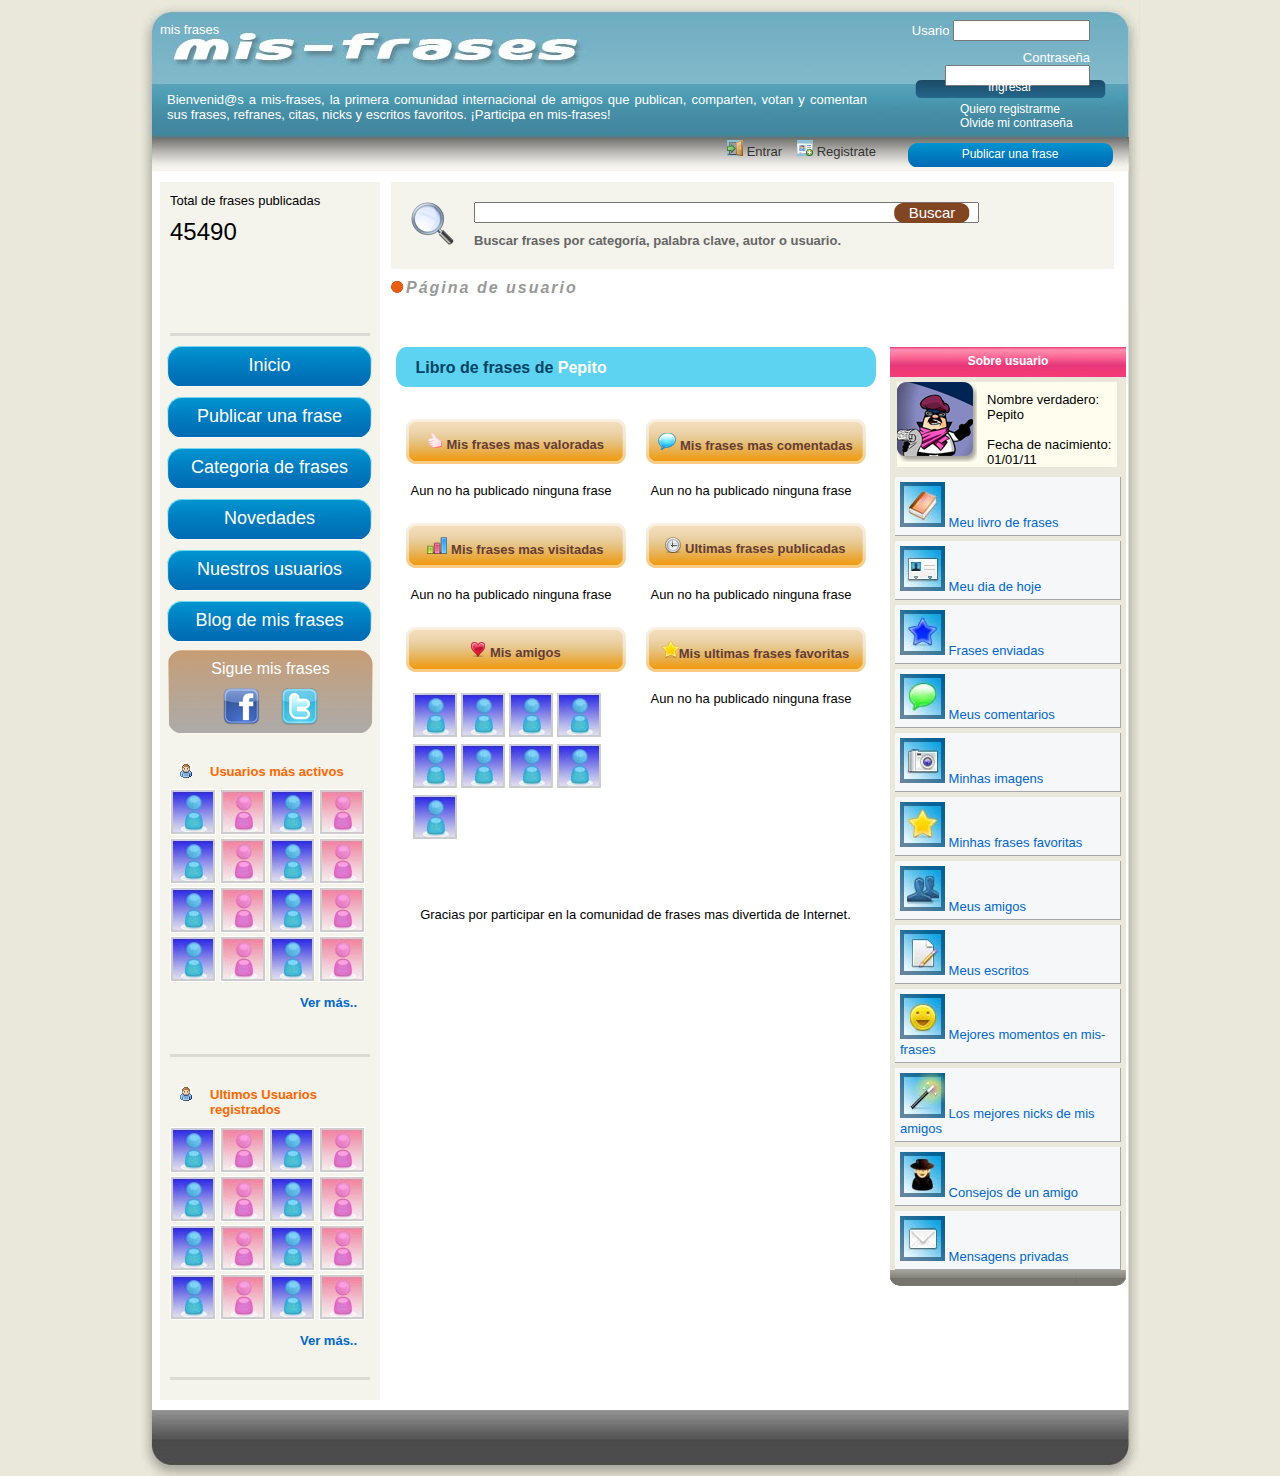
<file: mf/usuario-libro-frases.html>
<!DOCTYPE html PUBLIC "-//W3C//DTD XHTML 1.0 Transitional//EN" "http://www.w3.org/TR/xhtml1/DTD/xhtml1-transitional.dtd">
<html xmlns="http://www.w3.org/1999/xhtml">
<head>
<meta http-equiv="Content-Type" content="text/html; charset=utf-8" />
<title>mis-frases</title>
<link href="estilo.css" rel="stylesheet" type="text/css" />
<link href="modulos.css" rel="stylesheet" type="text/css" />
<!--icon-->
<link href="images/favicon.ico" rel="shortcut icon" type="image/x-icon" />
<link href="images/favicon.png" rel="icon" type="image/png" />
<!--FIN icon-->
</head>

<body>
<div class="cont">

<!-- header -->

<div class="header">

<div class="header-logo">
    <ul>
    <li><a href="index.html">mis frases</a></li>
    </ul>
    </div>

    <div class="header-acceso">
    <form action="ingresar.php" method="post" name="login">
    	<div class="header-acceso1">Usario <input type="text" size="14" maxlength="30" /></div>
    	<div class="header-acceso2">Contraseña <input type="password" size="15" maxlength="30" /></div>
    	<div class="header-acceso3" id="navi">
        
        <ul>
        <li><a href="#">Ingresar</a></li>
        </ul>
        
        </div>
    </form>
    	<div class="header-acceso4">
        <ul>
        <li><a href="#">Quiero registrarme</a></li>
        <li><a href="#">Olvide mi contraseña</a></li>
        </ul>
        </div>
    	<div class="header-acceso5" id="navi2">
        <ul>
        	<li><a href="#">Publicar una frase</a></li>
        	<li></li>
        </ul>
    	</div>
    </div>
    
    <div class="header-tx">
    Bienvenid@s a mis-frases, la primera comunidad internacional de 
    amigos que publican, comparten, votan y comentan sus frases,
    refranes, citas, nicks y escritos favoritos. ¡Participa en
    mis-frases!
    
      <div class="header-caja" id="header-link-color">
    	<div class="header-entrar">
        <a href="#"><img src="images/icon/entrar.png" width="16" height="16" border="0" /></a> <a href="#">Entrar</a>
        </div>
        <div class="header-registrate">
        <a href="#"><img src="images/icon/registrate.png" width="16" height="16" border="0" /></a> <a href="#">Registrate</a></div>
    </div>
    
    
</div>
    
    <div></div>
</div>

<!-- columna 01 -->

<div class="body-colum1">
	<div class="body-colum1-int">
    	<div class="body-colum1-int2">Total de frases publicadas</div>
      <div class="body-colum1-int3">45490</div>
      
      <!-- separador-->
      <div class="body-colum1-int4-separador"></div>
      <!-- FIN separador-->
      
	  	<div id="menu">
			<ul>
            	<li><a href="index.html">Inicio</a></li>
    			<li><a href="login.html">Publicar una frase</a></li>
        		<li><a href="categoria-frases.html">Categoria de frases</a></li>
        		<li><a href="novedades.html">Novedades</a></li>
        		<li><a href="usuarios.html">Nuestros usuarios</a></li>
        		<li><a href="http://frases-citas.euroresidentes.com/" 
                target="_blank">Blog de mis frases</a></li>
    		</ul>
		</div>
<!-- siguenos en facebook twetter-->
      <div class="body-colum1-facebook">
        	<div class="body-colum1-fb2">Sigue mis frases</div>
            <div class="body-colum1-fb-cont">
        	<div class="body-colum1-fb3"><a href="#" target="_blank"><img src="images/facebook.png" width="37" height="37" border="0" /></a></div>
            <div class="body-colum1-fb4"><a href="#" target="_blank"><img src="images/tweeter.png" width="37" height="37" border="0" /></a></div>
            </div>
        </div>
<!-- FIN siguenos en facebook twetter-->
        
<!-- usuarios -->     
      <div class="body-colum1-usuarios">
        <div class="body-colum1-usuarios-cont">
        <div class="body-colum1-usu2"><img src="images/icon-usuarios.jpg" width="12" height="14" border="0" /></div>
        <div class="body-colum1-usu3">Usuarios más activos</div>
        </div>
        <div class="body-colum1-usuarios-cont-tabla" id="ul">
          <ul>
          	<li><a href="#"><img src="images/icon/male.jpg" width="44" height="44" border="1" /></a></li>
            <li><a href="#"><img src="images/icon/female.jpg" width="44" height="44" border="1" /></a></li>
            <li><a href="#"><img src="images/icon/male.jpg" width="44" height="44" border="1" /></a></li>
            <li><a href="#"><img src="images/icon/female.jpg" width="44" height="44" border="1" /></a></li>
            <li><a href="#"><img src="images/icon/male.jpg" width="44" height="44" border="1" /></a></li>
            <li><a href="#"><img src="images/icon/female.jpg" width="44" height="44" border="1" /></a></li>
            <li><a href="#"><img src="images/icon/male.jpg" width="44" height="44" border="1" /></a></li>
            <li><a href="#"><img src="images/icon/female.jpg" width="44" height="44" border="1" /></a></li>
            <li><a href="#"><img src="images/icon/male.jpg" width="44" height="44" border="1" /></a></li>
            <li><a href="#"><img src="images/icon/female.jpg" width="44" height="44" border="1" /></a></li>
            <li><a href="#"><img src="images/icon/male.jpg" width="44" height="44" border="1" /></a></li>
            <li><a href="#"><img src="images/icon/female.jpg" width="44" height="44" border="1" /></a></li>
            <li><a href="#"><img src="images/icon/male.jpg" width="44" height="44" border="1" /></a></li>
            <li><a href="#"><img src="images/icon/female.jpg" width="44" height="44" border="1" /></a></li>
            <li><a href="#"><img src="images/icon/male.jpg" width="44" height="44" border="1" /></a></li>
            <li><a href="#"><img src="images/icon/female.jpg" width="44" height="44" border="1" /></a></li>
            
          </ul>
        </div>
          <div class="body-colum1-usu4"><a href="#">Ver más..</a></div>
          <p>&nbsp;</p>
      </div>
<!-- FIN usuarios -->

<!-- separador-->
      <div class="body-colum1-int4-separador"></div>
<!-- FIN separador-->

<!-- usuarios -->     
      <div class="body-colum1-usuarios">
        <div class="body-colum1-usuarios-cont">
        <div class="body-colum1-usu2"><img src="images/icon-usuarios.jpg" width="12" height="14" border="0" /></div>
        <div class="body-colum1-usu3">
          Ultimos Usuarios registrados
        </div>
        </div>
        <div class="body-colum1-usuarios-cont-tabla" id="ul">
          <ul>
          	<li><a href="#"><img src="images/icon/male.jpg" width="44" height="44" border="1" /></a></li>
            <li><a href="#"><img src="images/icon/female.jpg" width="44" height="44" border="1" /></a></li>
            <li><a href="#"><img src="images/icon/male.jpg" width="44" height="44" border="1" /></a></li>
            <li><a href="#"><img src="images/icon/female.jpg" width="44" height="44" border="1" /></a></li>
            <li><a href="#"><img src="images/icon/male.jpg" width="44" height="44" border="1" /></a></li>
            <li><a href="#"><img src="images/icon/female.jpg" width="44" height="44" border="1" /></a></li>
            <li><a href="#"><img src="images/icon/male.jpg" width="44" height="44" border="1" /></a></li>
            <li><a href="#"><img src="images/icon/female.jpg" width="44" height="44" border="1" /></a></li>
            <li><a href="#"><img src="images/icon/male.jpg" width="44" height="44" border="1" /></a></li>
            <li><a href="#"><img src="images/icon/female.jpg" width="44" height="44" border="1" /></a></li>
            <li><a href="#"><img src="images/icon/male.jpg" width="44" height="44" border="1" /></a></li>
            <li><a href="#"><img src="images/icon/female.jpg" width="44" height="44" border="1" /></a></li>
            <li><a href="#"><img src="images/icon/male.jpg" width="44" height="44" border="1" /></a></li>
            <li><a href="#"><img src="images/icon/female.jpg" width="44" height="44" border="1" /></a></li>
            <li><a href="#"><img src="images/icon/male.jpg" width="44" height="44" border="1" /></a></li>
            <li><a href="#"><img src="images/icon/female.jpg" width="44" height="44" border="1" /></a></li>
            
          </ul>
        </div>
          <div class="body-colum1-usu4"><a href="#">Ver más..</a></div>
         
      </div>
<!-- FIN usuarios -->

<!-- separador-->
      <div class="body-colum1-int4-separador"></div>
<!-- FIN separador-->

<!-- usuarios --><!-- FIN usuarios -->



    </div>
</div>

<!-- FIN columna 01 -->

<!-- columna 02 buscador -->
<div class="body-colum2-centro">
	<div class="body-colum2-buscador">
    	<div class="body-colum2-buscador-lupa"></div>
      <div class="body-colum2-buscador-campo">
       <form id="form1" name="form1" method="post" action="i.php" enctype="multipart/form-data">
       <input name="buscador" type="text" id="buscador" size="60" maxlength="60" />
       </form>
      </div>
      <div class="body-colum2-buscador-boton" id="buscador">
      	
   		  <ul><li><a href="#">Buscar</a></li></ul>
      	
      </div>
      
        <div class="body-colum2-buscador-campo2">Buscar frases por categoría, palabra clave, autor o usuario. </div>
    </div>
    <div class="body-colum2-titulo">
    <ul>
      <li>Página de usuario</li></ul></div>
</div>

<!-- FIN columna 02 buscador -->

<!-- columna 02 centro -->
<div class="body-colum2-centro2">

<!--usuario-->

<div class="usuario-libro-frases-pag-cont" id="usuario-libro-frases">
	<div class="usuario-titulo">
      <strong>Libro de frases  de <a href="usuario.html">Pepito</a></strong></div>
      
	<!--libro frases -->

	<div class="usuario-libro-frases-cont">
    
    	<div class="usuario-libro-frases-01">
        <img src="images/icon/like-icon.png" width="16" height="16" border="0" /> Mis frases mas valoradas </div>
        
    	<div class="usuario-libro-frases-02">
        Aun no ha publicado ninguna frase
        </div>
        
    </div>
    
    <div class="usuario-libro-frases-cont">
    
    	<div class="usuario-libro-frases-01">
        <img src="images/icon/coment.png" width="18" height="17" /> Mis frases mas comentadas </div>
        
    	<div class="usuario-libro-frases-02">
        Aun no ha publicado ninguna frase
        </div>
        
    </div>
    
    <div class="usuario-libro-frases-cont">
    
    	<div class="usuario-libro-frases-01">
        <img src="images/icon/estad.png" width="20" height="17" /> Mis frases mas visitadas </div>
        
    	<div class="usuario-libro-frases-02">
        Aun no ha publicado ninguna frase
        </div>
        
    </div>
    
    <div class="usuario-libro-frases-cont">
    
    	<div class="usuario-libro-frases-01">
        <img src="images/icon/clock-frame.png" width="16" height="16" /> Ultimas frases publicadas </div>
        
    	<div class="usuario-libro-frases-02">
        Aun no ha publicado ninguna frase
        </div>
        
    </div>
    
    <div class="usuario-libro-frases-cont">
    
    	<div class="usuario-libro-frases-01">
        <img src="images/icon/heart.png" width="16" height="16" /> Mis amigos</div>
        
    	<div class="usuario-libro-frases-02">
        
        <ul>
            <li><a href="#"><img src="images/icon/male.jpg" width="44" height="44" /></a></li>
            <li><a href="#"><img src="images/icon/male.jpg" width="44" height="44" /></a></li>
            <li><a href="#"><img src="images/icon/male.jpg" width="44" height="44" /></a></li>
            <li><a href="#"><img src="images/icon/male.jpg" width="44" height="44" /></a></li>
            <li><a href="#"><img src="images/icon/male.jpg" width="44" height="44" /></a></li>
            <li><a href="#"><img src="images/icon/male.jpg" width="44" height="44" /></a></li>
            <li><a href="#"><img src="images/icon/male.jpg" width="44" height="44" /></a></li>
            <li><a href="#"><img src="images/icon/male.jpg" width="44" height="44" /></a></li>
            <li><a href="#"><img src="images/icon/male.jpg" width="44" height="44" /></a></li>
            
        </ul>
        
        </div>
        
    </div>
    
    <div class="usuario-libro-frases-cont">
    
    	<div class="usuario-libro-frases-01">
        <img src="images/icon/star.png" width="17" height="17" />Mis ultimas frases favoritas</div>
        
    	<div class="usuario-libro-frases-02">
        Aun no ha publicado ninguna frase
        </div>
        
    </div>
	<!--FIN libro frases-->
</div>

<!--FIN usuario-->

  <div class="login-tx2">
		Gracias por participar en la comunidad de frases mas divertida de Internet. 
	</div>
    
</div>
<!-- FIN columna 02 centro -->

<!-- columna 03 -->
<div class="body-colum3">

	<!-- panel usuario -->
    <div class="usuarios-panel-datos-cont">
    	<div class="usuarios-panel-datos-color-03">
    	  <div class="panel-usuarios-icon-tx">
            Sobre usuario</div>
      </div>
    	<div class="panel-usuarios-02">
        	<div class="panel-usuarios-02-caja">
            
            <!--caja usuario-->
        <div class="usuarios-panel-datos-caja-cont">
        	<div class="usuarios-panel-datos-caja-01">
            <a href="#"><img src="images/icon/calico-poeta2.png" 
            width="80" height="80" border="0" /></a>
            </div>
            <div class="usuarios-panel-datos-caja-02">
            Nombre verdadero:<br />
            Pepito<br /><br />
            
            Fecha de nacimiento:<br />
            01/01/11
        	</div>
        </div>
        <!-- FIN caja usuario-->
        
        <!-- caja menu2 usuario -->

        <ul id="usuarios-menu2">
        	<li><a href="usuario-libro-frases.html">
            <img src="images/icon/usuario-libro.jpg" width="45" height="45" border="0" /> Meu livro de frases</a>
        	</li>
            <li><a href="usuario-hoja-dia.html"><img src="images/icon/usuario-contacto.jpg" width="45" height="45" border="0" /> Meu dia de hoje</a></li>
            <li><a href="usuario-frases-enviadas.html"><img src="images/icon/usuario-frases-enviadas.jpg" width="45" height="45" border="0" /> Frases enviadas</a></li>
            <li><a href="usuario-mis-comentarios.html"><img src="images/icon/usuario-comentarios.jpg" width="45" height="45" border="0" /> Meus comentarios</a></li>
            <li><a href="usuario-mis-imagenes.htmll"><img src="images/icon/usuario-imagenes.jpg" width="45" height="45" border="0" /> Minhas imagens</a></li>
            <li><a href="usuario-frases-favoritas.html"><img src="images/icon/usuario-frases-favoritas.jpg" width="45" height="45" border="0" /> Minhas frases favoritas</a></li>
            <li><a href="usuario-mis-amigos.html"> <img src="images/icon/usuario-mis-amigos.jpg" width="45" height="45" border="0" /> Meus amigos</a></li>
            <li><a href="usuario-mis-escritos.html"><img src="images/icon/usuario-mis-escritos.jpg" width="45" height="45" border="0" /> Meus escritos</a>
        	</li>
            <li><a href="usuario-mejores-momentos-mis-frases.html"><img src="images/icon/usuario-mejores-momentos.jpg" width="45" height="45" border="0" /> Mejores momentos en mis-frases</a>
        	</li>
            <li><a href="usuario-mejores-nicks.html"><img src="images/icon/usuario-mejores-nicks.jpg" width="45" height="45" border="0" /> Los mejores nicks de mis amigos</a>
        	</li>
            <li><a href="usuario-consejero.html"><img src="images/icon/usuario-consejero.jpg" width="45" height="45" border="0" /> Consejos de un amigo</a></li>
            <li><a href="usuario-mensajes-privados.html"><img src="images/icon/usuario-mail.jpg" width="45" height="45" border="0" /> Mensagens privadas</a>
            </li>
        </ul>
        <!-- FIN caja menu2 usuario -->
        
            </div>
    	</div>
    	<div class="panel-usuarios-03"></div>
    </div>
    <!-- FIN panel usuario -->
   
  
  
  </div>

<!-- FIN columna derecha -->

<div class="footer"></div>
</div>




</body>
</html>
</file>
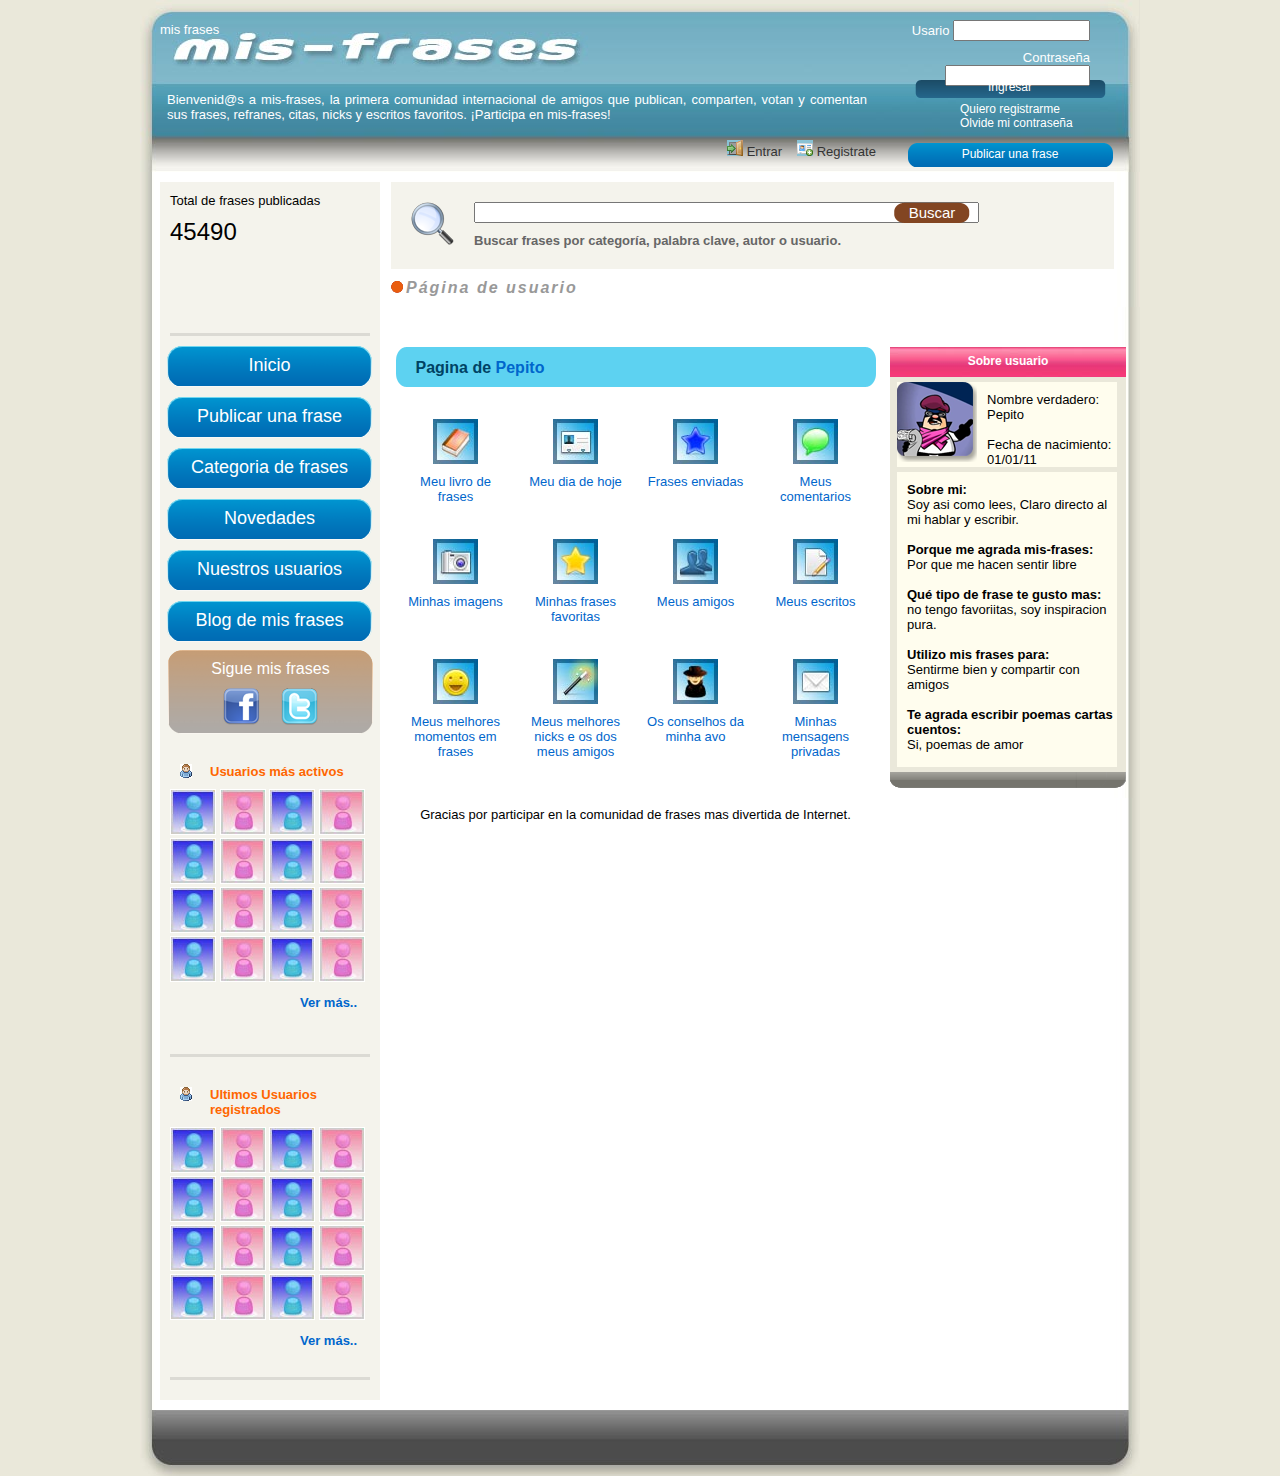
<file: mf/usuario.html>
<!DOCTYPE html PUBLIC "-//W3C//DTD XHTML 1.0 Transitional//EN" "http://www.w3.org/TR/xhtml1/DTD/xhtml1-transitional.dtd">
<html xmlns="http://www.w3.org/1999/xhtml">
<head>
<meta http-equiv="Content-Type" content="text/html; charset=utf-8" />
<title>mis-frases</title>
<link href="estilo.css" rel="stylesheet" type="text/css" />
<link href="modulos.css" rel="stylesheet" type="text/css" />
<!--icon-->
<link href="images/favicon.ico" rel="shortcut icon" type="image/x-icon" />
<link href="images/favicon.png" rel="icon" type="image/png" />
<!--FIN icon-->
</head>

<body>
<div class="cont">

<!-- header -->

<div class="header">

<div class="header-logo">
    <ul>
    <li><a href="index.html">mis frases</a></li>
    </ul>
    </div>

    <div class="header-acceso">
    <form action="ingresar.php" method="post" name="login">
    	<div class="header-acceso1">Usario <input type="text" size="14" maxlength="30" /></div>
    	<div class="header-acceso2">Contraseña <input type="password" size="15" maxlength="30" /></div>
    	<div class="header-acceso3" id="navi">
        
        <ul>
        <li><a href="#">Ingresar</a></li>
        </ul>
        
        </div>
    </form>
    	<div class="header-acceso4">
        <ul>
        <li><a href="#">Quiero registrarme</a></li>
        <li><a href="#">Olvide mi contraseña</a></li>
        </ul>
        </div>
    	<div class="header-acceso5" id="navi2">
        <ul>
        	<li><a href="#">Publicar una frase</a></li>
        	<li></li>
        </ul>
    	</div>
    </div>
    
    <div class="header-tx">
    Bienvenid@s a mis-frases, la primera comunidad internacional de 
    amigos que publican, comparten, votan y comentan sus frases,
    refranes, citas, nicks y escritos favoritos. ¡Participa en
    mis-frases!
    
      <div class="header-caja" id="header-link-color">
    	<div class="header-entrar">
        <a href="#"><img src="images/icon/entrar.png" width="16" height="16" border="0" /></a> <a href="#">Entrar</a>
        </div>
        <div class="header-registrate">
        <a href="#"><img src="images/icon/registrate.png" width="16" height="16" border="0" /></a> <a href="#">Registrate</a></div>
    </div>
    
    
</div>
    
    <div></div>
</div>

<!-- columna 01 -->

<div class="body-colum1">
	<div class="body-colum1-int">
    	<div class="body-colum1-int2">Total de frases publicadas</div>
      <div class="body-colum1-int3">45490</div>
      
      <!-- separador-->
      <div class="body-colum1-int4-separador"></div>
      <!-- FIN separador-->
      
	  	<div id="menu">
			<ul>
            	<li><a href="index.html">Inicio</a></li>
    			<li><a href="login.html">Publicar una frase</a></li>
        		<li><a href="categoria-frases.html">Categoria de frases</a></li>
        		<li><a href="novedades.html">Novedades</a></li>
        		<li><a href="usuarios.html">Nuestros usuarios</a></li>
        		<li><a href="http://frases-citas.euroresidentes.com/" 
                target="_blank">Blog de mis frases</a></li>
    		</ul>
		</div>
<!-- siguenos en facebook twetter-->
      <div class="body-colum1-facebook">
        	<div class="body-colum1-fb2">Sigue mis frases</div>
            <div class="body-colum1-fb-cont">
        	<div class="body-colum1-fb3"><a href="#" target="_blank"><img src="images/facebook.png" width="37" height="37" border="0" /></a></div>
            <div class="body-colum1-fb4"><a href="#" target="_blank"><img src="images/tweeter.png" width="37" height="37" border="0" /></a></div>
            </div>
        </div>
<!-- FIN siguenos en facebook twetter-->
        
<!-- usuarios -->     
      <div class="body-colum1-usuarios">
        <div class="body-colum1-usuarios-cont">
        <div class="body-colum1-usu2"><img src="images/icon-usuarios.jpg" width="12" height="14" border="0" /></div>
        <div class="body-colum1-usu3">Usuarios más activos</div>
        </div>
        <div class="body-colum1-usuarios-cont-tabla" id="ul">
          <ul>
          	<li><a href="#"><img src="images/icon/male.jpg" width="44" height="44" border="1" /></a></li>
            <li><a href="#"><img src="images/icon/female.jpg" width="44" height="44" border="1" /></a></li>
            <li><a href="#"><img src="images/icon/male.jpg" width="44" height="44" border="1" /></a></li>
            <li><a href="#"><img src="images/icon/female.jpg" width="44" height="44" border="1" /></a></li>
            <li><a href="#"><img src="images/icon/male.jpg" width="44" height="44" border="1" /></a></li>
            <li><a href="#"><img src="images/icon/female.jpg" width="44" height="44" border="1" /></a></li>
            <li><a href="#"><img src="images/icon/male.jpg" width="44" height="44" border="1" /></a></li>
            <li><a href="#"><img src="images/icon/female.jpg" width="44" height="44" border="1" /></a></li>
            <li><a href="#"><img src="images/icon/male.jpg" width="44" height="44" border="1" /></a></li>
            <li><a href="#"><img src="images/icon/female.jpg" width="44" height="44" border="1" /></a></li>
            <li><a href="#"><img src="images/icon/male.jpg" width="44" height="44" border="1" /></a></li>
            <li><a href="#"><img src="images/icon/female.jpg" width="44" height="44" border="1" /></a></li>
            <li><a href="#"><img src="images/icon/male.jpg" width="44" height="44" border="1" /></a></li>
            <li><a href="#"><img src="images/icon/female.jpg" width="44" height="44" border="1" /></a></li>
            <li><a href="#"><img src="images/icon/male.jpg" width="44" height="44" border="1" /></a></li>
            <li><a href="#"><img src="images/icon/female.jpg" width="44" height="44" border="1" /></a></li>
            
          </ul>
        </div>
          <div class="body-colum1-usu4"><a href="#">Ver más..</a></div>
          <p>&nbsp;</p>
      </div>
<!-- FIN usuarios -->

<!-- separador-->
      <div class="body-colum1-int4-separador"></div>
<!-- FIN separador-->

<!-- usuarios -->     
      <div class="body-colum1-usuarios">
        <div class="body-colum1-usuarios-cont">
        <div class="body-colum1-usu2"><img src="images/icon-usuarios.jpg" width="12" height="14" border="0" /></div>
        <div class="body-colum1-usu3">
          Ultimos Usuarios registrados
        </div>
        </div>
        <div class="body-colum1-usuarios-cont-tabla" id="ul">
          <ul>
          	<li><a href="#"><img src="images/icon/male.jpg" width="44" height="44" border="1" /></a></li>
            <li><a href="#"><img src="images/icon/female.jpg" width="44" height="44" border="1" /></a></li>
            <li><a href="#"><img src="images/icon/male.jpg" width="44" height="44" border="1" /></a></li>
            <li><a href="#"><img src="images/icon/female.jpg" width="44" height="44" border="1" /></a></li>
            <li><a href="#"><img src="images/icon/male.jpg" width="44" height="44" border="1" /></a></li>
            <li><a href="#"><img src="images/icon/female.jpg" width="44" height="44" border="1" /></a></li>
            <li><a href="#"><img src="images/icon/male.jpg" width="44" height="44" border="1" /></a></li>
            <li><a href="#"><img src="images/icon/female.jpg" width="44" height="44" border="1" /></a></li>
            <li><a href="#"><img src="images/icon/male.jpg" width="44" height="44" border="1" /></a></li>
            <li><a href="#"><img src="images/icon/female.jpg" width="44" height="44" border="1" /></a></li>
            <li><a href="#"><img src="images/icon/male.jpg" width="44" height="44" border="1" /></a></li>
            <li><a href="#"><img src="images/icon/female.jpg" width="44" height="44" border="1" /></a></li>
            <li><a href="#"><img src="images/icon/male.jpg" width="44" height="44" border="1" /></a></li>
            <li><a href="#"><img src="images/icon/female.jpg" width="44" height="44" border="1" /></a></li>
            <li><a href="#"><img src="images/icon/male.jpg" width="44" height="44" border="1" /></a></li>
            <li><a href="#"><img src="images/icon/female.jpg" width="44" height="44" border="1" /></a></li>
            
          </ul>
        </div>
          <div class="body-colum1-usu4"><a href="#">Ver más..</a></div>
         
      </div>
<!-- FIN usuarios -->

<!-- separador-->
      <div class="body-colum1-int4-separador"></div>
<!-- FIN separador-->

<!-- usuarios --><!-- FIN usuarios -->



    </div>
</div>

<!-- FIN columna 01 -->

<!-- columna 02 buscador -->
<div class="body-colum2-centro">
	<div class="body-colum2-buscador">
    	<div class="body-colum2-buscador-lupa"></div>
      <div class="body-colum2-buscador-campo">
       <form id="form1" name="form1" method="post" action="i.php" enctype="multipart/form-data">
       <input name="buscador" type="text" id="buscador" size="60" maxlength="60" />
       </form>
      </div>
      <div class="body-colum2-buscador-boton" id="buscador">
      	
   		  <ul><li><a href="#">Buscar</a></li></ul>
      	
      </div>
      
        <div class="body-colum2-buscador-campo2">Buscar frases por categoría, palabra clave, autor o usuario. </div>
    </div>
    <div class="body-colum2-titulo">
    <ul>
      <li>Página de usuario</li></ul></div>
</div>

<!-- FIN columna 02 buscador -->

<!-- columna 02 centro -->
<div class="body-colum2-centro2">

<!--usuario-->

<div class="usuario-cont" id="link-color">
	<div class="usuario-titulo">
      <strong>Pagina de <a href="usuario.html">Pepito</a></strong></div>
	<!--caja usuario-->
	<div class="usuario-caja01-cont">
    	<div class="usuario-caja01-img"><a href="usuario-libro-frases.html"><img src="images/icon/usuario-libro.jpg" width="45" height="45" border="0" /></a></div>
    	<div class="usuario-caja01-tx">
        <a href="usuario-libro-frases.html">Meu livro de frases </a></div>
    </div>
    
    <div class="usuario-caja01-cont">
    	<div class="usuario-caja01-img"><a href="usuario-hoja-dia.html"><img src="images/icon/usuario-contacto.jpg" width="45" height="45" border="0" /></a></div>
    	<div class="usuario-caja01-tx">
        <a href="usuario-hoja-dia.html">Meu dia de hoje</a></div>
    </div>
    
    <div class="usuario-caja01-cont">
    	<div class="usuario-caja01-img"><a href="usuario-frases-enviadas.html"><img src="images/icon/usuario-frases-enviadas.jpg" width="45" height="45" border="0" /></a></div>
    	<div class="usuario-caja01-tx">
        <a href="usuario-frases-enviadas.html">Frases enviadas</a></div>
    </div>
    
    <div class="usuario-caja01-cont">
    	<div class="usuario-caja01-img"><a href="usuario-mis-comentarios.html"><img src="images/icon/usuario-comentarios.jpg" width="45" height="45" border="0" /></a></div>
    	<div class="usuario-caja01-tx">
        <a href="usuario-mis-comentarios.html">Meus comentarios </a></div>
    </div>
    
    <div class="usuario-caja01-cont">
    	<div class="usuario-caja01-img"><a href="usuario-mis-imagenes.htmll"><img src="images/icon/usuario-imagenes.jpg" width="45" height="45" border="0" /></a></div>
    	<div class="usuario-caja01-tx">
        <a href="usuario-mis-imagenes.htmll">Minhas imagens</a></div>
    </div>
    
    <div class="usuario-caja01-cont">
    	<div class="usuario-caja01-img"><a href="usuario-frases-favoritas.html"><img src="images/icon/usuario-frases-favoritas.jpg" width="45" height="45" border="0" /></a></div>
    	<div class="usuario-caja01-tx">
        <a href="usuario-frases-favoritas.html">Minhas frases favoritas</a></div>
    </div>
    
    <div class="usuario-caja01-cont">
    	<div class="usuario-caja01-img"><a href="usuario-mis-amigos.html"><img src="images/icon/usuario-mis-amigos.jpg" width="45" height="45" border="0" /></a></div>
    	<div class="usuario-caja01-tx">
        <a href="usuario-mis-amigos.html">Meus amigos</a></div>
    </div>
    
    <div class="usuario-caja01-cont">
    	<div class="usuario-caja01-img"><a href="usuario-mis-escritos.html"><img src="images/icon/usuario-mis-escritos.jpg" width="45" height="45" border="0" /></a></div>
    	<div class="usuario-caja01-tx">
        <a href="usuario-mis-escritos.html">Meus escritos</a></div>
    </div>
    
    <div class="usuario-caja01-cont">
    	<div class="usuario-caja01-img"><a href="usuario-mejores-momentos-mis-frases.html"><img src="images/icon/usuario-mejores-momentos.jpg" width="45" height="45" border="0" /></a></div>
    	<div class="usuario-caja01-tx">
        <a href="usuario-mejores-momentos-mis-frases.html">Meus melhores momentos em frases</a></div>
    </div>
    
    <div class="usuario-caja01-cont">
    	<div class="usuario-caja01-img"><a href="usuario-mejores-nicks.html"><img src="images/icon/usuario-mejores-nicks.jpg" width="45" height="45" border="0" /></a></div>
    	<div class="usuario-caja01-tx">
        <a href="usuario-mejores-nicks.html">Meus melhores nicks e os dos meus amigos</a></div>
    </div>
    
    <div class="usuario-caja01-cont">
    	<div class="usuario-caja01-img"><a href="usuario-consejero.html"><img src="images/icon/usuario-consejero.jpg" width="45" height="45" border="0" /></a></div>
    	<div class="usuario-caja01-tx">
        <a href="usuario-consejero.html">Os conselhos da minha avo</a></div>
    </div>
    
    <div class="usuario-caja01-cont">
    	<div class="usuario-caja01-img"><a href="usuario-mensajes-privados.html"><img src="images/icon/usuario-mail.jpg" width="45" height="45" border="0" /></a></div>
    	<div class="usuario-caja01-tx">
        <a href="usuario-mensajes-privados.html">Minhas mensagens privadas </a></div>
    </div>
    <!--FIN caja usuario-->
</div>

<!--FIN usuario-->

  <div class="login-tx2">
		Gracias por participar en la comunidad de frases mas divertida de Internet. 
	</div>
    
</div>
<!-- FIN columna 02 centro -->

<!-- columna 03 -->
<div class="body-colum3">

	<!-- panel usuario -->
    <div class="usuarios-panel-datos-cont">
    	<div class="usuarios-panel-datos-color-03">
    	  <div class="panel-usuarios-icon-tx">
            Sobre usuario</div>
      </div>
    	<div class="panel-usuarios-02">
        	<div class="panel-usuarios-02-caja">
            
            <!--caja usuario-->
        <div class="usuarios-panel-datos-caja-cont">
        	<div class="usuarios-panel-datos-caja-01">
            <a href="#"><img src="images/icon/calico-poeta2.png" 
            width="80" height="80" border="0" /></a>
            </div>
            <div class="usuarios-panel-datos-caja-02">
            Nombre verdadero:<br />
            Pepito<br /><br />
            
            Fecha de nacimiento:<br />
            01/01/11
        	</div>
        </div>
        <!-- FIN caja usuario-->
        
        <!--caja usuario-->
        <div class="usuarios-panel-datos-caja-cont">
          <div class="usuarios-panel-datos-caja-02">
            <ul>
            <li><strong>Sobre mi:</strong><br />
            Soy asi como lees, Claro directo al mi hablar y escribir. 
            </li><br />
            
            <li><strong>Porque me agrada mis-frases:</strong><br />
            Por que me hacen sentir libre
            </li><br />
            
            <li><strong>Qué tipo de frase te gusto mas:</strong><br />
            no tengo favoriitas, soy inspiracion pura.
            </li><br />
            
            <li><strong>Utilizo mis frases para:</strong><br />
            Sentirme bien y compartir con amigos
            </li><br />
            
            <li><strong>Te agrada escribir poemas cartas cuentos:</strong><br />
            Si, poemas de amor
            </li><br />
            </ul>
      	</div>
        </div>
        <!-- FIN caja usuario-->
        
            </div>
    	</div>
    	<div class="panel-usuarios-03"></div>
    </div>
    <!-- FIN panel usuario -->
   
  
  
  </div>

<!-- FIN columna derecha -->

<div class="footer"></div>
</div>




</body>
</html>
</file>
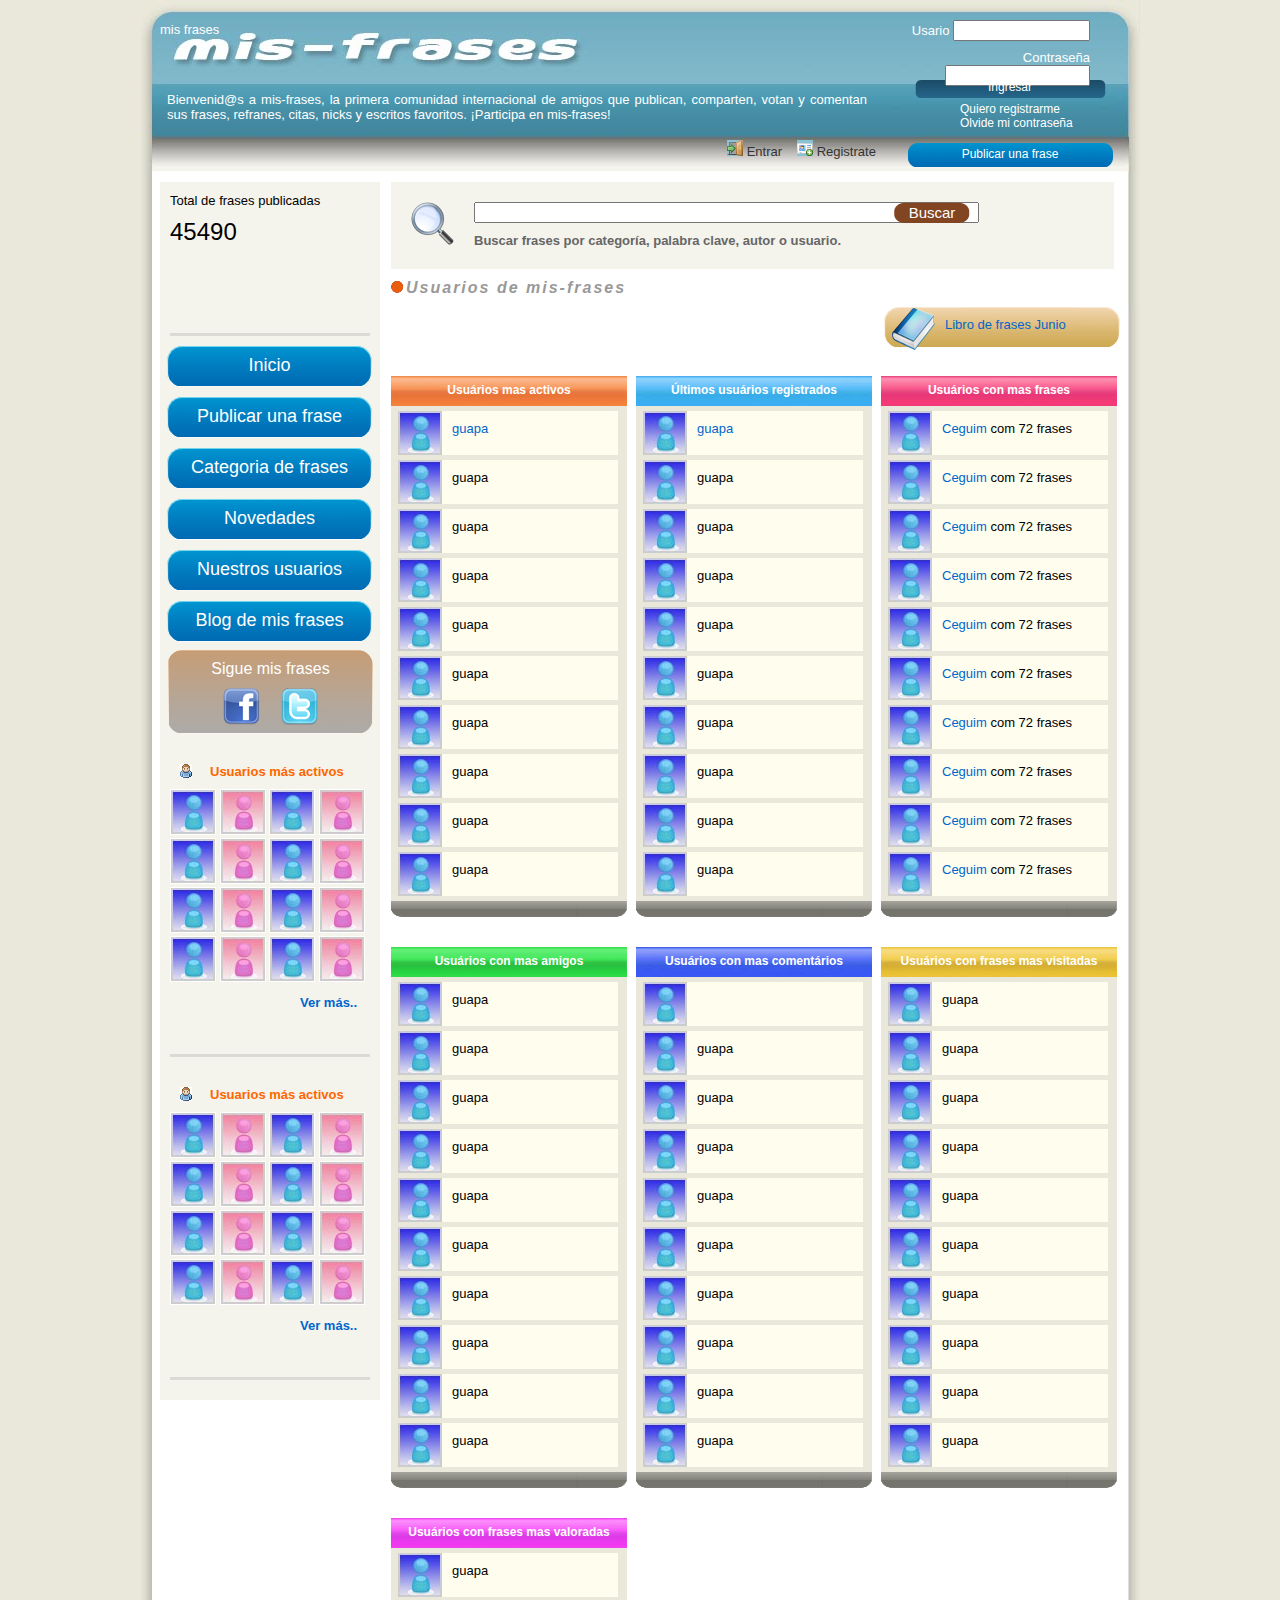
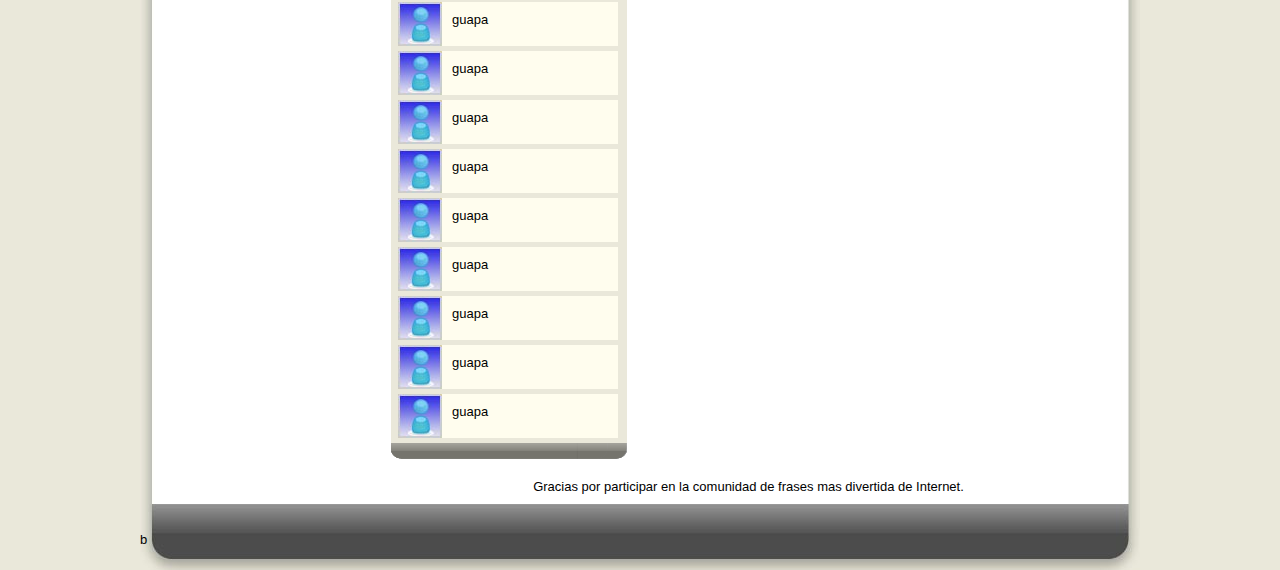
<file: mf/usuarios.html>
<!DOCTYPE html PUBLIC "-//W3C//DTD XHTML 1.0 Transitional//EN" "http://www.w3.org/TR/xhtml1/DTD/xhtml1-transitional.dtd">
<html xmlns="http://www.w3.org/1999/xhtml">
<head>
<meta http-equiv="Content-Type" content="text/html; charset=utf-8" />
<title>mis-frases</title>
<link href="estilo.css" rel="stylesheet" type="text/css" />
<link href="modulos.css" rel="stylesheet" type="text/css" />
<!--icon-->
<link href="images/favicon.ico" rel="shortcut icon" type="image/x-icon" />
<link href="images/favicon.png" rel="icon" type="image/png" />
<!--FIN icon-->
</head>

<body>
<div class="cont">

<!-- header -->

<div class="header">

<div class="header-logo">
    <ul>
    <li><a href="index.html">mis frases</a></li>
    </ul>
    </div>

    <div class="header-acceso">
    <form action="ingresar.php" method="post" name="login">
    	<div class="header-acceso1">Usario <input type="text" size="14" maxlength="30" /></div>
    	<div class="header-acceso2">Contraseña <input type="password" size="15" maxlength="30" /></div>
    	<div class="header-acceso3" id="navi">
        
        <ul>
        <li><a href="#">Ingresar</a></li>
        </ul>
        
        </div>
    </form>
    	<div class="header-acceso4">
        <ul>
        <li><a href="#">Quiero registrarme</a></li>
        <li><a href="#">Olvide mi contraseña</a></li>
        </ul>
        </div>
    	<div class="header-acceso5" id="navi2">
        <ul>
        	<li><a href="#">Publicar una frase</a></li>
        	<li></li>
        </ul>
    	</div>
    </div>
    
    <div class="header-tx">
    Bienvenid@s a mis-frases, la primera comunidad internacional de 
    amigos que publican, comparten, votan y comentan sus frases,
    refranes, citas, nicks y escritos favoritos. ¡Participa en
    mis-frases!
    
      <div class="header-caja" id="header-link-color">
    	<div class="header-entrar">
        <a href="#"><img src="images/icon/entrar.png" width="16" height="16" border="0" /></a> <a href="#">Entrar</a>
        </div>
        <div class="header-registrate">
        <a href="#"><img src="images/icon/registrate.png" width="16" height="16" border="0" /></a> <a href="#">Registrate</a></div>
    </div>
    
    
</div>
    
    <div></div>
</div>

<!-- columna 01 -->

<div class="body-colum1">
	<div class="body-colum1-int">
    	<div class="body-colum1-int2">Total de frases publicadas</div>
      <div class="body-colum1-int3">45490</div>
      
      <!-- separador-->
      <div class="body-colum1-int4-separador"></div>
      <!-- FIN separador-->
      
	  	<div id="menu">
			<ul>
            	<li><a href="index.html">Inicio</a></li>
    			<li><a href="login.html">Publicar una frase</a></li>
        		<li><a href="categoria-frases.html">Categoria de frases</a></li>
        		<li><a href="novedades.html">Novedades</a></li>
        		<li><a href="usuarios.html">Nuestros usuarios</a></li>
        		<li><a href="http://frases-citas.euroresidentes.com/" 
                target="_blank">Blog de mis frases</a></li>
    		</ul>
		</div>
<!-- siguenos en facebook twetter-->
      <div class="body-colum1-facebook">
        	<div class="body-colum1-fb2">Sigue mis frases</div>
            <div class="body-colum1-fb-cont">
        	<div class="body-colum1-fb3"><a href="#" target="_blank"><img src="images/facebook.png" width="37" height="37" border="0" /></a></div>
            <div class="body-colum1-fb4"><a href="#" target="_blank"><img src="images/tweeter.png" width="37" height="37" border="0" /></a></div>
            </div>
      </div>
<!-- FIN siguenos en facebook twetter-->
        
<!-- usuarios -->     
      <div class="body-colum1-usuarios">
        <div class="body-colum1-usuarios-cont">
        <div class="body-colum1-usu2"><img src="images/icon-usuarios.jpg" width="12" height="14" border="0" /></div>
        <div class="body-colum1-usu3">Usuarios más activos</div>
        </div>
        <div class="body-colum1-usuarios-cont-tabla" id="ul">
          <ul>
          	<li><a href="#"><img src="images/icon/male.jpg" width="44" height="44" border="1" /></a></li>
            <li><a href="#"><img src="images/icon/female.jpg" width="44" height="44" border="1" /></a></li>
            <li><a href="#"><img src="images/icon/male.jpg" width="44" height="44" border="1" /></a></li>
            <li><a href="#"><img src="images/icon/female.jpg" width="44" height="44" border="1" /></a></li>
            <li><a href="#"><img src="images/icon/male.jpg" width="44" height="44" border="1" /></a></li>
            <li><a href="#"><img src="images/icon/female.jpg" width="44" height="44" border="1" /></a></li>
            <li><a href="#"><img src="images/icon/male.jpg" width="44" height="44" border="1" /></a></li>
            <li><a href="#"><img src="images/icon/female.jpg" width="44" height="44" border="1" /></a></li>
            <li><a href="#"><img src="images/icon/male.jpg" width="44" height="44" border="1" /></a></li>
            <li><a href="#"><img src="images/icon/female.jpg" width="44" height="44" border="1" /></a></li>
            <li><a href="#"><img src="images/icon/male.jpg" width="44" height="44" border="1" /></a></li>
            <li><a href="#"><img src="images/icon/female.jpg" width="44" height="44" border="1" /></a></li>
            <li><a href="#"><img src="images/icon/male.jpg" width="44" height="44" border="1" /></a></li>
            <li><a href="#"><img src="images/icon/female.jpg" width="44" height="44" border="1" /></a></li>
            <li><a href="#"><img src="images/icon/male.jpg" width="44" height="44" border="1" /></a></li>
            <li><a href="#"><img src="images/icon/female.jpg" width="44" height="44" border="1" /></a></li>
            
          </ul>
        </div>
          <div class="body-colum1-usu4"><a href="#">Ver más..</a></div>
          <p>&nbsp;</p>
      </div>
<!-- FIN usuarios -->

<!-- separador-->
      <div class="body-colum1-int4-separador"></div>
<!-- FIN separador-->

<!-- usuarios -->     
      <div class="body-colum1-usuarios">
        <div class="body-colum1-usuarios-cont">
        <div class="body-colum1-usu2"><img src="images/icon-usuarios.jpg" width="12" height="14" border="0" /></div>
        <div class="body-colum1-usu3">Usuarios más activos</div>
        </div>
        <div class="body-colum1-usuarios-cont-tabla" id="ul">
          <ul>
          	<li><a href="#"><img src="images/icon/male.jpg" width="44" height="44" border="1" /></a></li>
            <li><a href="#"><img src="images/icon/female.jpg" width="44" height="44" border="1" /></a></li>
            <li><a href="#"><img src="images/icon/male.jpg" width="44" height="44" border="1" /></a></li>
            <li><a href="#"><img src="images/icon/female.jpg" width="44" height="44" border="1" /></a></li>
            <li><a href="#"><img src="images/icon/male.jpg" width="44" height="44" border="1" /></a></li>
            <li><a href="#"><img src="images/icon/female.jpg" width="44" height="44" border="1" /></a></li>
            <li><a href="#"><img src="images/icon/male.jpg" width="44" height="44" border="1" /></a></li>
            <li><a href="#"><img src="images/icon/female.jpg" width="44" height="44" border="1" /></a></li>
            <li><a href="#"><img src="images/icon/male.jpg" width="44" height="44" border="1" /></a></li>
            <li><a href="#"><img src="images/icon/female.jpg" width="44" height="44" border="1" /></a></li>
            <li><a href="#"><img src="images/icon/male.jpg" width="44" height="44" border="1" /></a></li>
            <li><a href="#"><img src="images/icon/female.jpg" width="44" height="44" border="1" /></a></li>
            <li><a href="#"><img src="images/icon/male.jpg" width="44" height="44" border="1" /></a></li>
            <li><a href="#"><img src="images/icon/female.jpg" width="44" height="44" border="1" /></a></li>
            <li><a href="#"><img src="images/icon/male.jpg" width="44" height="44" border="1" /></a></li>
            <li><a href="#"><img src="images/icon/female.jpg" width="44" height="44" border="1" /></a></li>
            
          </ul>
        </div>
          <div class="body-colum1-usu4"><a href="#">Ver más..</a></div>
          <p>&nbsp;</p>
      </div>
<!-- FIN usuarios -->

<!-- separador-->
      <div class="body-colum1-int4-separador"></div>
<!-- FIN separador-->

<!-- usuarios --><!-- FIN usuarios -->



    </div>
</div>

<!-- FIN columna 01 -->

<!-- columna 02 buscador -->
<div class="body-colum2-centro">
	<div class="body-colum2-buscador">
    	<div class="body-colum2-buscador-lupa"></div>
      <div class="body-colum2-buscador-campo">
       <form id="form1" name="form1" method="post" action="i.php" enctype="multipart/form-data">
       <input name="buscador" type="text" id="buscador" size="60" maxlength="60" />
       </form>
      </div>
      <div class="body-colum2-buscador-boton" id="buscador">
      	
   		  <ul><li><a href="#">Buscar</a></li></ul>
      	
      </div>
      
        <div class="body-colum2-buscador-campo2">Buscar frases por categoría, palabra clave, autor o usuario. </div>
    </div>
    <div class="body-colum2-titulo">
    <ul>
      <li>Usuarios de mis-frases</li></ul></div>
</div>

<!-- FIN columna 02 buscador -->

<!-- columna 02 centro -->
<div class="panel-libro-cont" id="link-color">

	<div class="panel-libro-01">
        	<div class="panel-libro-02">
            <a href="#"><img src="images/icon/libro-mis-frases.png" 
            width="44" height="44" border="0" /></a>
            </div>
            <div class="panel-libro-03">
        <a href="#">Libro de frases Junio</a></div>
    </div>

</div>
<div class="panel-usuarios-pag-cont" id="link-color">
  <!-- panel derecha -->
	<div class="panel-usuarios-cont">
    	<div class="panel-usuarios-color-01">
        	
    	 	<div class="panel-usuarios-icon-tx">
            Usuários mas activos
            </div>
            
        </div>
    		<div class="panel-usuarios-02">
        	<!--caja usuario-->
        <div class="panel-usuarios-02-caja-cont">
        	<div class="panel-usuarios-02-caja-01">
            <a href="#"><img src="images/icon/male.jpg" 
            width="44" height="44" border="0" /></a>
            </div>
            <div class="panel-usuarios-02-caja-02">
            <a href="#">guapa</a></div>
        </div>
        <!-- FIN caja usuario-->
        
       		<!--caja usuario-->
        <div class="panel-usuarios-02-caja-cont">
        	<div class="panel-usuarios-02-caja-01">
            <a href="#"><img src="images/icon/male.jpg" 
            width="44" height="44" border="0" /></a>
            </div>
            <div class="panel-usuarios-02-caja-02">
            guapa</div>
        </div>
        <!-- FIN caja usuario-->
        
        	<!--caja usuario-->
        <div class="panel-usuarios-02-caja-cont">
        	<div class="panel-usuarios-02-caja-01">
            <a href="#"><img src="images/icon/male.jpg" 
            width="44" height="44" border="0" /></a>
            </div>
            <div class="panel-usuarios-02-caja-02">
            guapa</div>
        </div>
        <!-- FIN caja usuario-->
        
        	<!--caja usuario-->
        <div class="panel-usuarios-02-caja-cont">
        	<div class="panel-usuarios-02-caja-01">
            <a href="#"><img src="images/icon/male.jpg" 
            width="44" height="44" border="0" /></a>
            </div>
            <div class="panel-usuarios-02-caja-02">
            guapa</div>
        </div>
        <!-- FIN caja usuario-->
        
        	<!--caja usuario-->
        <div class="panel-usuarios-02-caja-cont">
        	<div class="panel-usuarios-02-caja-01">
            <a href="#"><img src="images/icon/male.jpg" 
            width="44" height="44" border="0" /></a>
            </div>
            <div class="panel-usuarios-02-caja-02">
            guapa</div>
        </div>
        <!-- FIN caja usuario-->
        
        	<!--caja usuario-->
        <div class="panel-usuarios-02-caja-cont">
        	<div class="panel-usuarios-02-caja-01">
            <a href="#"><img src="images/icon/male.jpg" 
            width="44" height="44" border="0" /></a>
            </div>
            <div class="panel-usuarios-02-caja-02">
            guapa</div>
        </div>
        <!-- FIN caja usuario-->
        
        	<!--caja usuario-->
        <div class="panel-usuarios-02-caja-cont">
        	<div class="panel-usuarios-02-caja-01">
            <a href="#"><img src="images/icon/male.jpg" 
            width="44" height="44" border="0" /></a>
            </div>
            <div class="panel-usuarios-02-caja-02">
            guapa</div>
        </div>
        <!-- FIN caja usuario-->
        
        	<!--caja usuario-->
        <div class="panel-usuarios-02-caja-cont">
        	<div class="panel-usuarios-02-caja-01">
            <a href="#"><img src="images/icon/male.jpg" 
            width="44" height="44" border="0" /></a>
            </div>
            <div class="panel-usuarios-02-caja-02">
            guapa</div>
        </div>
        <!-- FIN caja usuario-->
        
        	<!--caja usuario-->
        <div class="panel-usuarios-02-caja-cont">
        	<div class="panel-usuarios-02-caja-01">
            <a href="#"><img src="images/icon/male.jpg" 
            width="44" height="44" border="0" /></a>
            </div>
            <div class="panel-usuarios-02-caja-02">
            guapa</div>
        </div>
        <!-- FIN caja usuario-->
        
        	<!--caja usuario-->
        <div class="panel-usuarios-02-caja-cont">
        	<div class="panel-usuarios-02-caja-01">
            <a href="#"><img src="images/icon/male.jpg" 
            width="44" height="44" border="0" /></a>
            </div>
            <div class="panel-usuarios-02-caja-02">
            guapa</div>
        </div>
        <!-- FIN caja usuario-->
        	</div>
      <div class="panel-usuarios-03"></div>
    </div>
    
    <div class="panel-usuarios-cont">
    	<div class="panel-usuarios-color-02">
    	  <div class="panel-usuarios-icon-tx">
            Últimos usuários registrados</div>
      </div>
    	<div class="panel-usuarios-02">
        	<div class="panel-usuarios-02-caja">
        	  <!--caja usuario-->
        <div class="panel-usuarios-02-caja-cont">
        	<div class="panel-usuarios-02-caja-01">
            <a href="#"><img src="images/icon/male.jpg" 
            width="44" height="44" border="0" /></a>
            </div>
            <div class="panel-usuarios-02-caja-02">
            <a href="#">guapa</a></div>
        </div>
        <!-- FIN caja usuario-->
        
       		<!--caja usuario-->
        <div class="panel-usuarios-02-caja-cont">
        	<div class="panel-usuarios-02-caja-01">
            <a href="#"><img src="images/icon/male.jpg" 
            width="44" height="44" border="0" /></a>
            </div>
            <div class="panel-usuarios-02-caja-02">
            guapa</div>
        </div>
        <!-- FIN caja usuario-->
        
        	<!--caja usuario-->
        <div class="panel-usuarios-02-caja-cont">
        	<div class="panel-usuarios-02-caja-01">
            <a href="#"><img src="images/icon/male.jpg" 
            width="44" height="44" border="0" /></a>
            </div>
            <div class="panel-usuarios-02-caja-02">
            guapa</div>
        </div>
        <!-- FIN caja usuario-->
        
        	<!--caja usuario-->
        <div class="panel-usuarios-02-caja-cont">
        	<div class="panel-usuarios-02-caja-01">
            <a href="#"><img src="images/icon/male.jpg" 
            width="44" height="44" border="0" /></a>
            </div>
            <div class="panel-usuarios-02-caja-02">
            guapa</div>
        </div>
        <!-- FIN caja usuario-->
        
        	<!--caja usuario-->
        <div class="panel-usuarios-02-caja-cont">
        	<div class="panel-usuarios-02-caja-01">
            <a href="#"><img src="images/icon/male.jpg" 
            width="44" height="44" border="0" /></a>
            </div>
            <div class="panel-usuarios-02-caja-02">
            guapa</div>
        </div>
        <!-- FIN caja usuario-->
        
        	<!--caja usuario-->
        <div class="panel-usuarios-02-caja-cont">
        	<div class="panel-usuarios-02-caja-01">
            <a href="#"><img src="images/icon/male.jpg" 
            width="44" height="44" border="0" /></a>
            </div>
            <div class="panel-usuarios-02-caja-02">
            guapa</div>
        </div>
        <!-- FIN caja usuario-->
        
        	<!--caja usuario-->
        <div class="panel-usuarios-02-caja-cont">
        	<div class="panel-usuarios-02-caja-01">
            <a href="#"><img src="images/icon/male.jpg" 
            width="44" height="44" border="0" /></a>
            </div>
            <div class="panel-usuarios-02-caja-02">
            guapa</div>
        </div>
        <!-- FIN caja usuario-->
        
        	<!--caja usuario-->
        <div class="panel-usuarios-02-caja-cont">
        	<div class="panel-usuarios-02-caja-01">
            <a href="#"><img src="images/icon/male.jpg" 
            width="44" height="44" border="0" /></a>
            </div>
            <div class="panel-usuarios-02-caja-02">
            guapa</div>
        </div>
        <!-- FIN caja usuario-->
        
        	<!--caja usuario-->
        <div class="panel-usuarios-02-caja-cont">
        	<div class="panel-usuarios-02-caja-01">
            <a href="#"><img src="images/icon/male.jpg" 
            width="44" height="44" border="0" /></a>
            </div>
            <div class="panel-usuarios-02-caja-02">
            guapa</div>
        </div>
        <!-- FIN caja usuario-->
        
        	<!--caja usuario-->
        <div class="panel-usuarios-02-caja-cont">
        	<div class="panel-usuarios-02-caja-01">
            <a href="#"><img src="images/icon/male.jpg" 
            width="44" height="44" border="0" /></a>
            </div>
            <div class="panel-usuarios-02-caja-02">
            guapa</div>
        </div>
        <!-- FIN caja usuario-->
        	</div>
    	</div>
    	<div class="panel-usuarios-03"></div>
    </div>
    
    <div class="panel-usuarios-cont">
    	<div class="panel-usuarios-color-03">
    	  <div class="panel-usuarios-icon-tx">
            Usuários con mas frases </div>
      </div>
    	<div class="panel-usuarios-02">
        	<div class="panel-usuarios-02-caja">
            
            <!--caja usuario-->
        <div class="panel-usuarios-02-caja-cont">
        	<div class="panel-usuarios-02-caja-01">
            <a href="#"><img src="images/icon/male.jpg" 
            width="44" height="44" border="0" /></a>
            </div>
            <div class="panel-usuarios-02-caja-02">
            <a href="#">Ceguim</a> com 72 frases</div>
        </div>
        <!-- FIN caja usuario-->
        
        <!--caja usuario-->
        <div class="panel-usuarios-02-caja-cont">
        	<div class="panel-usuarios-02-caja-01">
            <a href="#"><img src="images/icon/male.jpg" 
            width="44" height="44" border="0" /></a>
            </div>
            <div class="panel-usuarios-02-caja-02">
            <a href="#">Ceguim</a> com 72 frases </div>
        </div>
        <!-- FIN caja usuario-->
        
        <!--caja usuario-->
        <div class="panel-usuarios-02-caja-cont">
        	<div class="panel-usuarios-02-caja-01">
            <a href="#"><img src="images/icon/male.jpg" 
            width="44" height="44" border="0" /></a>
            </div>
            <div class="panel-usuarios-02-caja-02">
            <a href="#">Ceguim</a> com 72 frases </div>
        </div>
        <!-- FIN caja usuario-->
        
        <!--caja usuario-->
        <div class="panel-usuarios-02-caja-cont">
        	<div class="panel-usuarios-02-caja-01">
            <a href="#"><img src="images/icon/male.jpg" 
            width="44" height="44" border="0" /></a>
            </div>
            <div class="panel-usuarios-02-caja-02">
            <a href="#">Ceguim</a> com 72 frases </div>
        </div>
        <!-- FIN caja usuario-->
        
        <!--caja usuario-->
        <div class="panel-usuarios-02-caja-cont">
        	<div class="panel-usuarios-02-caja-01">
            <a href="#"><img src="images/icon/male.jpg" 
            width="44" height="44" border="0" /></a>
            </div>
            <div class="panel-usuarios-02-caja-02">
            <a href="#">Ceguim</a> com 72 frases </div>
        </div>
        <!-- FIN caja usuario-->
        
        <!--caja usuario-->
        <div class="panel-usuarios-02-caja-cont">
        	<div class="panel-usuarios-02-caja-01">
            <a href="#"><img src="images/icon/male.jpg" 
            width="44" height="44" border="0" /></a>
            </div>
            <div class="panel-usuarios-02-caja-02">
            <a href="#">Ceguim</a> com 72 frases </div>
        </div>
        <!-- FIN caja usuario-->
        
        <!--caja usuario-->
        <div class="panel-usuarios-02-caja-cont">
        	<div class="panel-usuarios-02-caja-01">
            <a href="#"><img src="images/icon/male.jpg" 
            width="44" height="44" border="0" /></a>
            </div>
            <div class="panel-usuarios-02-caja-02">
            <a href="#">Ceguim</a> com 72 frases </div>
        </div>
        <!-- FIN caja usuario-->
        
        <!--caja usuario-->
        <div class="panel-usuarios-02-caja-cont">
        	<div class="panel-usuarios-02-caja-01">
            <a href="#"><img src="images/icon/male.jpg" 
            width="44" height="44" border="0" /></a>
            </div>
            <div class="panel-usuarios-02-caja-02">
            <a href="#">Ceguim</a> com 72 frases </div>
        </div>
        <!-- FIN caja usuario-->
        
        <!--caja usuario-->
        <div class="panel-usuarios-02-caja-cont">
        	<div class="panel-usuarios-02-caja-01">
            <a href="#"><img src="images/icon/male.jpg" 
            width="44" height="44" border="0" /></a>
            </div>
            <div class="panel-usuarios-02-caja-02">
            <a href="#">Ceguim</a> com 72 frases </div>
        </div>
        <!-- FIN caja usuario-->
        
        <!--caja usuario-->
        <div class="panel-usuarios-02-caja-cont">
        	<div class="panel-usuarios-02-caja-01">
            <a href="#"><img src="images/icon/male.jpg" 
            width="44" height="44" border="0" /></a>
            </div>
            <div class="panel-usuarios-02-caja-02">
            <a href="#">Ceguim</a> com 72 frases </div>
        </div>
        <!-- FIN caja usuario-->
        
       		
            </div>
    	</div>
    	<div class="panel-usuarios-03"></div>
    </div>
    
    <div class="panel-usuarios-cont">
    	<div class="panel-usuarios-color-04">
    	  <div class="panel-usuarios-icon-tx">
            Usuários con mas amigos </div>
      </div>
    	<div class="panel-usuarios-02">
        	<div class="panel-usuarios-02-caja">
            
            <!--caja usuario-->
        <div class="panel-usuarios-02-caja-cont">
        	<div class="panel-usuarios-02-caja-01">
            <a href="#"><img src="images/icon/male.jpg" 
            width="44" height="44" border="0" /></a>
            </div>
            <div class="panel-usuarios-02-caja-02">
            guapa</div>
        </div>
        <!-- FIN caja usuario-->
        
       		<!--caja usuario-->
        <div class="panel-usuarios-02-caja-cont">
        	<div class="panel-usuarios-02-caja-01">
            <a href="#"><img src="images/icon/male.jpg" 
            width="44" height="44" border="0" /></a>
            </div>
            <div class="panel-usuarios-02-caja-02">
            guapa</div>
        </div>
        <!-- FIN caja usuario-->
        
        	<!--caja usuario-->
        <div class="panel-usuarios-02-caja-cont">
        	<div class="panel-usuarios-02-caja-01">
            <a href="#"><img src="images/icon/male.jpg" 
            width="44" height="44" border="0" /></a>
            </div>
            <div class="panel-usuarios-02-caja-02">
            guapa</div>
        </div>
        <!-- FIN caja usuario-->
        
        	<!--caja usuario-->
        <div class="panel-usuarios-02-caja-cont">
        	<div class="panel-usuarios-02-caja-01">
            <a href="#"><img src="images/icon/male.jpg" 
            width="44" height="44" border="0" /></a>
            </div>
            <div class="panel-usuarios-02-caja-02">
            guapa</div>
        </div>
        <!-- FIN caja usuario-->
        
        	<!--caja usuario-->
        <div class="panel-usuarios-02-caja-cont">
        	<div class="panel-usuarios-02-caja-01">
            <a href="#"><img src="images/icon/male.jpg" 
            width="44" height="44" border="0" /></a>
            </div>
            <div class="panel-usuarios-02-caja-02">
            guapa</div>
        </div>
        <!-- FIN caja usuario-->
        
        	<!--caja usuario-->
        <div class="panel-usuarios-02-caja-cont">
        	<div class="panel-usuarios-02-caja-01">
            <a href="#"><img src="images/icon/male.jpg" 
            width="44" height="44" border="0" /></a>
            </div>
            <div class="panel-usuarios-02-caja-02">
            guapa</div>
        </div>
        <!-- FIN caja usuario-->
        
        	<!--caja usuario-->
        <div class="panel-usuarios-02-caja-cont">
        	<div class="panel-usuarios-02-caja-01">
            <a href="#"><img src="images/icon/male.jpg" 
            width="44" height="44" border="0" /></a>
            </div>
            <div class="panel-usuarios-02-caja-02">
            guapa</div>
        </div>
        <!-- FIN caja usuario-->
        
        	<!--caja usuario-->
        <div class="panel-usuarios-02-caja-cont">
        	<div class="panel-usuarios-02-caja-01">
            <a href="#"><img src="images/icon/male.jpg" 
            width="44" height="44" border="0" /></a>
            </div>
            <div class="panel-usuarios-02-caja-02">
            guapa</div>
        </div>
        <!-- FIN caja usuario-->
        
        	<!--caja usuario-->
        <div class="panel-usuarios-02-caja-cont">
        	<div class="panel-usuarios-02-caja-01">
            <a href="#"><img src="images/icon/male.jpg" 
            width="44" height="44" border="0" /></a>
            </div>
            <div class="panel-usuarios-02-caja-02">
            guapa</div>
        </div>
        <!-- FIN caja usuario-->
        
        	<!--caja usuario-->
        <div class="panel-usuarios-02-caja-cont">
        	<div class="panel-usuarios-02-caja-01">
            <a href="#"><img src="images/icon/male.jpg" 
            width="44" height="44" border="0" /></a>
            </div>
            <div class="panel-usuarios-02-caja-02">
            guapa</div>
        </div>
        <!-- FIN caja usuario-->
            </div>
    	</div>
    	<div class="panel-usuarios-03"></div>
    </div>
    
    <div class="panel-usuarios-cont">
    	<div class="panel-usuarios-color-05">
    	  <div class="panel-usuarios-icon-tx">
            Usuários con mas comentários </div>
      </div>
    	<div class="panel-usuarios-02">
        	<div class="panel-usuarios-02-caja">
            
            <!--caja usuario-->
        <div class="panel-usuarios-02-caja-cont">
        	<div class="panel-usuarios-02-caja-01">
            <a href="#"><img src="images/icon/male.jpg" 
            width="44" height="44" border="0" /></a>
            </div>
            <div class="panel-usuarios-02-caja-02">
            xtabay141 com 2376 comentários 
            </div>
        </div>
        <!-- FIN caja usuario-->
        
       		<!--caja usuario-->
        <div class="panel-usuarios-02-caja-cont">
        	<div class="panel-usuarios-02-caja-01">
            <a href="#"><img src="images/icon/male.jpg" 
            width="44" height="44" border="0" /></a>
            </div>
            <div class="panel-usuarios-02-caja-02">
            guapa</div>
        </div>
        <!-- FIN caja usuario-->
        
        	<!--caja usuario-->
        <div class="panel-usuarios-02-caja-cont">
        	<div class="panel-usuarios-02-caja-01">
            <a href="#"><img src="images/icon/male.jpg" 
            width="44" height="44" border="0" /></a>
            </div>
            <div class="panel-usuarios-02-caja-02">
            guapa</div>
        </div>
        <!-- FIN caja usuario-->
        
        	<!--caja usuario-->
        <div class="panel-usuarios-02-caja-cont">
        	<div class="panel-usuarios-02-caja-01">
            <a href="#"><img src="images/icon/male.jpg" 
            width="44" height="44" border="0" /></a>
            </div>
            <div class="panel-usuarios-02-caja-02">
            guapa</div>
        </div>
        <!-- FIN caja usuario-->
        
        	<!--caja usuario-->
        <div class="panel-usuarios-02-caja-cont">
        	<div class="panel-usuarios-02-caja-01">
            <a href="#"><img src="images/icon/male.jpg" 
            width="44" height="44" border="0" /></a>
            </div>
            <div class="panel-usuarios-02-caja-02">
            guapa</div>
        </div>
        <!-- FIN caja usuario-->
        
        	<!--caja usuario-->
        <div class="panel-usuarios-02-caja-cont">
        	<div class="panel-usuarios-02-caja-01">
            <a href="#"><img src="images/icon/male.jpg" 
            width="44" height="44" border="0" /></a>
            </div>
            <div class="panel-usuarios-02-caja-02">
            guapa</div>
        </div>
        <!-- FIN caja usuario-->
        
        	<!--caja usuario-->
        <div class="panel-usuarios-02-caja-cont">
        	<div class="panel-usuarios-02-caja-01">
            <a href="#"><img src="images/icon/male.jpg" 
            width="44" height="44" border="0" /></a>
            </div>
            <div class="panel-usuarios-02-caja-02">
            guapa</div>
        </div>
        <!-- FIN caja usuario-->
        
        	<!--caja usuario-->
        <div class="panel-usuarios-02-caja-cont">
        	<div class="panel-usuarios-02-caja-01">
            <a href="#"><img src="images/icon/male.jpg" 
            width="44" height="44" border="0" /></a>
            </div>
            <div class="panel-usuarios-02-caja-02">
            guapa</div>
        </div>
        <!-- FIN caja usuario-->
        
        	<!--caja usuario-->
        <div class="panel-usuarios-02-caja-cont">
        	<div class="panel-usuarios-02-caja-01">
            <a href="#"><img src="images/icon/male.jpg" 
            width="44" height="44" border="0" /></a>
            </div>
            <div class="panel-usuarios-02-caja-02">
            guapa</div>
        </div>
        <!-- FIN caja usuario-->
        
        	<!--caja usuario-->
        <div class="panel-usuarios-02-caja-cont">
        	<div class="panel-usuarios-02-caja-01">
            <a href="#"><img src="images/icon/male.jpg" 
            width="44" height="44" border="0" /></a>
            </div>
            <div class="panel-usuarios-02-caja-02">
            guapa</div>
        </div>
        <!-- FIN caja usuario-->
            </div>
    	</div>
    	<div class="panel-usuarios-03"></div>
    </div>
    
    <div class="panel-usuarios-cont">
    	<div class="panel-usuarios-color-06">
    	  <div class="panel-usuarios-icon-tx">
            Usuários con frases mas visitadas </div>
      </div>
    	<div class="panel-usuarios-02">
        	<div class="panel-usuarios-02-caja">
            
            <!--caja usuario-->
        <div class="panel-usuarios-02-caja-cont">
        	<div class="panel-usuarios-02-caja-01">
            <a href="#"><img src="images/icon/male.jpg" 
            width="44" height="44" border="0" /></a>
            </div>
            <div class="panel-usuarios-02-caja-02">
            guapa</div>
        </div>
        <!-- FIN caja usuario-->
        
       		<!--caja usuario-->
        <div class="panel-usuarios-02-caja-cont">
        	<div class="panel-usuarios-02-caja-01">
            <a href="#"><img src="images/icon/male.jpg" 
            width="44" height="44" border="0" /></a>
            </div>
            <div class="panel-usuarios-02-caja-02">
            guapa</div>
        </div>
        <!-- FIN caja usuario-->
        
        	<!--caja usuario-->
        <div class="panel-usuarios-02-caja-cont">
        	<div class="panel-usuarios-02-caja-01">
            <a href="#"><img src="images/icon/male.jpg" 
            width="44" height="44" border="0" /></a>
            </div>
            <div class="panel-usuarios-02-caja-02">
            guapa</div>
        </div>
        <!-- FIN caja usuario-->
        
        	<!--caja usuario-->
        <div class="panel-usuarios-02-caja-cont">
        	<div class="panel-usuarios-02-caja-01">
            <a href="#"><img src="images/icon/male.jpg" 
            width="44" height="44" border="0" /></a>
            </div>
            <div class="panel-usuarios-02-caja-02">
            guapa</div>
        </div>
        <!-- FIN caja usuario-->
        
        	<!--caja usuario-->
        <div class="panel-usuarios-02-caja-cont">
        	<div class="panel-usuarios-02-caja-01">
            <a href="#"><img src="images/icon/male.jpg" 
            width="44" height="44" border="0" /></a>
            </div>
            <div class="panel-usuarios-02-caja-02">
            guapa</div>
        </div>
        <!-- FIN caja usuario-->
        
        	<!--caja usuario-->
        <div class="panel-usuarios-02-caja-cont">
        	<div class="panel-usuarios-02-caja-01">
            <a href="#"><img src="images/icon/male.jpg" 
            width="44" height="44" border="0" /></a>
            </div>
            <div class="panel-usuarios-02-caja-02">
            guapa</div>
        </div>
        <!-- FIN caja usuario-->
        
        	<!--caja usuario-->
        <div class="panel-usuarios-02-caja-cont">
        	<div class="panel-usuarios-02-caja-01">
            <a href="#"><img src="images/icon/male.jpg" 
            width="44" height="44" border="0" /></a>
            </div>
            <div class="panel-usuarios-02-caja-02">
            guapa</div>
        </div>
        <!-- FIN caja usuario-->
        
        	<!--caja usuario-->
        <div class="panel-usuarios-02-caja-cont">
        	<div class="panel-usuarios-02-caja-01">
            <a href="#"><img src="images/icon/male.jpg" 
            width="44" height="44" border="0" /></a>
            </div>
            <div class="panel-usuarios-02-caja-02">
            guapa</div>
        </div>
        <!-- FIN caja usuario-->
        
        	<!--caja usuario-->
        <div class="panel-usuarios-02-caja-cont">
        	<div class="panel-usuarios-02-caja-01">
            <a href="#"><img src="images/icon/male.jpg" 
            width="44" height="44" border="0" /></a>
            </div>
            <div class="panel-usuarios-02-caja-02">
            guapa</div>
        </div>
        <!-- FIN caja usuario-->
        
        	<!--caja usuario-->
        <div class="panel-usuarios-02-caja-cont">
        	<div class="panel-usuarios-02-caja-01">
            <a href="#"><img src="images/icon/male.jpg" 
            width="44" height="44" border="0" /></a>
            </div>
            <div class="panel-usuarios-02-caja-02">
            guapa</div>
        </div>
        <!-- FIN caja usuario-->
            </div>
    	</div>
    	<div class="panel-usuarios-03"></div>
    </div>
    
    <div class="panel-usuarios-cont">
    	<div class="panel-usuarios-color-07">
    	  <div class="panel-usuarios-icon-tx">
            Usuários con frases mas valoradas </div>
      </div>
    	<div class="panel-usuarios-02">
        	<div class="panel-usuarios-02-caja">
            
            <!--caja usuario-->
        <div class="panel-usuarios-02-caja-cont">
        	<div class="panel-usuarios-02-caja-01">
            <a href="#"><img src="images/icon/male.jpg" 
            width="44" height="44" border="0" /></a>
            </div>
            <div class="panel-usuarios-02-caja-02">
            guapa</div>
        </div>
        <!-- FIN caja usuario-->
        
       		<!--caja usuario-->
        <div class="panel-usuarios-02-caja-cont">
        	<div class="panel-usuarios-02-caja-01">
            <a href="#"><img src="images/icon/male.jpg" 
            width="44" height="44" border="0" /></a>
            </div>
            <div class="panel-usuarios-02-caja-02">
            guapa</div>
        </div>
        <!-- FIN caja usuario-->
        
        	<!--caja usuario-->
        <div class="panel-usuarios-02-caja-cont">
        	<div class="panel-usuarios-02-caja-01">
            <a href="#"><img src="images/icon/male.jpg" 
            width="44" height="44" border="0" /></a>
            </div>
            <div class="panel-usuarios-02-caja-02">
            guapa</div>
        </div>
        <!-- FIN caja usuario-->
        
        	<!--caja usuario-->
        <div class="panel-usuarios-02-caja-cont">
        	<div class="panel-usuarios-02-caja-01">
            <a href="#"><img src="images/icon/male.jpg" 
            width="44" height="44" border="0" /></a>
            </div>
            <div class="panel-usuarios-02-caja-02">
            guapa</div>
        </div>
        <!-- FIN caja usuario-->
        
        	<!--caja usuario-->
        <div class="panel-usuarios-02-caja-cont">
        	<div class="panel-usuarios-02-caja-01">
            <a href="#"><img src="images/icon/male.jpg" 
            width="44" height="44" border="0" /></a>
            </div>
            <div class="panel-usuarios-02-caja-02">
            guapa</div>
        </div>
        <!-- FIN caja usuario-->
        
        	<!--caja usuario-->
        <div class="panel-usuarios-02-caja-cont">
        	<div class="panel-usuarios-02-caja-01">
            <a href="#"><img src="images/icon/male.jpg" 
            width="44" height="44" border="0" /></a>
            </div>
            <div class="panel-usuarios-02-caja-02">
            guapa</div>
        </div>
        <!-- FIN caja usuario-->
        
        	<!--caja usuario-->
        <div class="panel-usuarios-02-caja-cont">
        	<div class="panel-usuarios-02-caja-01">
            <a href="#"><img src="images/icon/male.jpg" 
            width="44" height="44" border="0" /></a>
            </div>
            <div class="panel-usuarios-02-caja-02">
            guapa</div>
        </div>
        <!-- FIN caja usuario-->
        
        	<!--caja usuario-->
        <div class="panel-usuarios-02-caja-cont">
        	<div class="panel-usuarios-02-caja-01">
            <a href="#"><img src="images/icon/male.jpg" 
            width="44" height="44" border="0" /></a>
            </div>
            <div class="panel-usuarios-02-caja-02">
            guapa</div>
        </div>
        <!-- FIN caja usuario-->
        
        	<!--caja usuario-->
        <div class="panel-usuarios-02-caja-cont">
        	<div class="panel-usuarios-02-caja-01">
            <a href="#"><img src="images/icon/male.jpg" 
            width="44" height="44" border="0" /></a>
            </div>
            <div class="panel-usuarios-02-caja-02">
            guapa</div>
        </div>
        <!-- FIN caja usuario-->
        
        	<!--caja usuario-->
        <div class="panel-usuarios-02-caja-cont">
        	<div class="panel-usuarios-02-caja-01">
            <a href="#"><img src="images/icon/male.jpg" 
            width="44" height="44" border="0" /></a>
            </div>
            <div class="panel-usuarios-02-caja-02">
            guapa</div>
        </div>
        <!-- FIN caja usuario-->
            
            </div>
    	</div>
    	<div class="panel-usuarios-03"></div>
    </div>
    
    
    <!-- FIN panel derecha -->
  <div class="novedades-caja4">
		Gracias por participar en la comunidad de frases mas divertida de Internet. 
	</div>

</div>
<!-- FIN columna 02 centro -->

<!-- columna 03 --><!-- FIN columna derecha -->

<div class="footer">
  <p>&nbsp;</p>
  <p>b</p>
</div>
</div>




</body>
</html>
</file>
<file: mf/estilo.css>
@charset "utf-8";
/* CSS Document */

/* 	++ navegacion:
		- header
		- columna izquierda
			menu
			siguenos en facebook twetter
			tabla usuarios
			
		- columna centro
			abc
		
		- columna derecha
			abc
 */

html, body {
    margin: 0;
    padding: 0;
    height: 100%;
	font-family: Arial, Helvetica, sans-serif;
	text-align:justify;
	font-size: 13px;
	background-color:#eae8da;
}

a {
	text-decoration: none;
	color: #FFF;
}
a:link {
	text-decoration: none;
	color: #FFF;
}
a:hover {
	text-decoration: none;
	color: #9BEBFF;
}
a:visited {
	text-decoration: none;
	color: #FFF;
}
a:active {
	text-decoration: none;
	color:#9BEBFF;
}
ul{
list-style-type: none;
padding:0px;
margin:0px;
}
#ul li{
	display:inline;
	padding:0px;
}
.cont{
	position:relative;
	width:1000px;
	margin:0 auto;
	background-image:url(images/f-cont.jpg);
	background-repeat:repeat-y;
}
/* ---------- header ---------- */
.header{
	float:left;
	width:1000px;
	height:172px;
	background-image:url(images/f-header.jpg);
	background-repeat:no-repeat;
}
/* ---------- header-link-color ---------- */
#header-link-color a{
	color:#333;
}
#header-link-color a:hover{
	color:#000066;
}
.header-logo{
	float:left;
	margin:22px 0 0 20px;
	width:430px;
	height:50px;
	display:block;
}
.header-tx{
	float:left;
	width:700px;
	height:40px;
	margin:20px 0 0 27px;
	color:#FFFFFF;
	text-align:justify;
}
.header-caja{
	width:160px;
	height:25px;
	margin-top:13px;
	margin-left:560px;
	padding-top:5px;
	color:#FFFFFF;
	text-align:justify;
}
.header-entrar{
	float:left;
	width:70px;
	height:20px;
	color:#FFFFFF;
	text-align:justify;
}
.header-registrate{
	float:left;
	width:90px;
	height:20px;
	color:#FFFFFF;
	text-align:justify;
}
.header-acceso{
	float:right;
	width:240px;
	height:172px;
	margin:0 10px 0 0;
	color:#FFFFFF;
	text-align:justify;
}
.header-acceso1{
	margin-top:20px;
	width:200px;
	height:30px;
	color:#FFFFFF;
	text-align:right;
}
.header-acceso2{
	width:200px;
	height:30px;
	color:#FFFFFF;
	text-align:right;
}
.header-acceso3{
	width:191px;
	height:18px;
	color:#FFFFFF;
	text-align:justify;
}
.header-acceso4{
	margin-left:70px;
	margin-top:4px;
	width:160px;
	height:36px;
	color:#FFFFFF;
	text-align:justify;
	font-size:12px;
}
.header-acceso5{
	width:205px;
	height:29px;
}

/* boton ingresar */
#navi {  
	list-style:none;
	margin:0;
	padding:0;
	margin:0 auto;
}
#navi li {
	margin:0px;
	padding:0;
}
#navi li a {
	display:block;
	width:191px;
	height:18px;
	padding:0px;
	text-decoration:none;
	text-align:center;
	font-size:12px;
	color:#FFFFFF;
	background-image:url(images/ingresar.png);
}
#navi li a:hover {
	color:#A4EDFF;
	background-image:url(images/ingresar.png);
}

/* boton publicar una frase */
#navi2 {  
	list-style:none;
	margin:0;
	padding:0;
	margin:0 auto;
}
#navi2 li {
	margin:0px;
	padding:0; 
}
#navi2 li a {
	margin-top:5px;
	display:block;
	width:205px;
	height:20px;
	padding-top:4px;
	text-decoration:none;
	text-align:center;
	font-size:12px;
	color:#FFFFFF;
	background-image:url(images/publicar.png);
}
#navi2 li a:hover {
	color:#A4EDFF;
	background-image:url(images/publicar.png);
}


/*--------------------------------------*/

/* columna izquierda */
.body-colum1{
	float:left;
	width:241px;
	/*height:1125px;*/
	background-image:url(images/f-izquierda.jpg);
	background-repeat:repeat-y;
}
/* menu */
#menu {  
	list-style:none;
	margin:0;
	padding:0;
	margin:0 auto;
}
#menu li {
	margin-left:7px;
	margin-top:10px;
}
#menu li a {
	display:block;
	width:205px;
	height:32px;
	padding-top:9px;
	text-decoration:none;
	text-align:center;
	font-size:18px;
	color:#FFFFFF;
	background-image:url(images/menu-01.png);
}
#menu li a:hover {
	color:#A4EDFF;
	background-image:url(images/menu-01.png);
}
.body-colum1-int{
	width:220px;
	margin-top:10px;
	margin-left:20px;
	padding-top:1px;
	padding-bottom:10px;
	margin-bottom:10px;
	background-color:#f4f3ec;
}
.body-colum1-int2{
	width:200px;
	margin:10px;
}
.body-colum1-int3{
	width:200px;
	height:105px;
	margin:10px;
	font-size:24px;
}
/* separador */
.body-colum1-int4-separador{
	width:200px;
	height:3px;
	margin:10px;
	background-color:#dbdad4;
}

/* siguenos en facebook twetter */
.body-colum1-facebook{
	width:205px;
	height:84px;
	margin:8px;
	background-image:url(images/menu-06.png);
}
.body-colum1-fb2{
	width:205px;
	text-align:center;
	font-size:16px;
	color:#FFFFFF;
	padding-top:10px;
}
.body-colum1-fb-cont{
	float:left;
	width:115px;
	margin-left:45px;
}
.body-colum1-fb3{
	float:left;
	width:37px;
	height:37px;
	margin:10px;
}
.body-colum1-fb4{
	float:right;
	width:37px;
	height:37px;
	margin:10px;
}

/* FIN siguenos en facebook twetter */

/* tabla usuarios */
.body-colum1-usuarios{
	width:200px;
	height:280px;
	margin:30px 10px 10px;
}
.body-colum1-usuarios-cont{
	width:180px;
	margin:10px;
}
.body-colum1-usu2{
	float:left;
	width:12px;
}
.body-colum1-usu3{
	font-weight:bold;
	color:#FF6600;
	float:right;
	width:150px;
}
.body-colum1-usu4{
	font-weight:bold;
	color:#006699;
	float:right;
	width:70px;
	padding:10px 0px 0px 20px;
}
.body-colum1-usu4 a{
	color:#0066CC;
}
.body-colum1-usu4 a:hover{
	color:#003366;
}
.body-colum1-usuarios-cont-tabla{
	float:left;
	margin-top:10px;
	width:196px;
}

/* FIN columna izquierda */
/*--------------------------------------*/

/* columna centro */
/*--------------------------------------*/
.body-colum2-centro{
	float:right;
	width:759px;
	height:135px;
	background-image:url(images/f-centro.jpg);
	background-repeat:repeat-y;
}
.body-colum2-buscador{
	width:703px;
	height:67px;
	margin:10px;
	padding:10px;
	background-color:#f4f3ec;
}
.body-colum2-buscador-lupa{
	float:left;
	width:43px;
	height:43px;
	margin:10px;
	background-image:url(images/lupa.png);
}
.body-colum2-buscador-campo{
	float:left;
	width:400px;
	height:20px;
	margin:10px;
}
.body-colum2-buscador-campo2{
	float:left;
	width:400px;
	height:20px;
	margin:0px 10px 0px 10px;
	color:#666666;
	font-weight:600;
}
/* boton buscador */
.body-colum2-buscador-boton{
	float:left;
	width:76px;
	height:21px;
	margin:10px;
}
/* buscador */
#buscador {  
	list-style:none;
}
#buscador li {
}
#buscador li a {
	padding-top:2px;
	display:block;
	width:76px;
	height:19px;
	text-decoration:none;
	text-align:center;
	font-size:15px;
	color:#FFFFFF;
	background-image:url(images/buscador.png);
}
#buscador li a:hover {
	color:#A4EDFF;
	background-image:url(images/buscador.png);
}

.body-colum2-titulo{
	width:auto;
	height:20px;
	margin:10px;
	letter-spacing: 2px;
	font-style:italic;
	font-weight:bold;
	font-size:16px;
	color:#999999;
}
.body-colum2-titulo ul{
  	padding-left:15px;
	background-image:url(images/li.png);
	background-repeat:no-repeat;
}
.body-colum2-centro2{
	float:left;
	width:509px;
	height:100%;
	background-color:#FFFFFF;
}

/*caja frases*/

.caja-frases-cont{
	width:493px;
	height:280px;
	padding-top:20px;
	margin:0 auto;
}
.caja-frases-01{
	width:493px;
	height:146px;
	background-image:url(images/caja-frases-fondo.jpg);
	background-repeat:repeat-x;
}
.caja-frases-02{
	width:493px;
	height:131px;
	background-color:#f0efe5;
}
.caja-frases-02 a{
	color:#0066CC;
}
.caja-frases-02 a:hover{
	color:#003366;
}

.caja-frases-titulo{
	padding:15px 0px 0px 15px;
	font-size:18px;
}
.caja-frases-icon{
	float:left;
	margin:15px;
	width:80px;
	height:80px;
}
.caja-frase{
	float:left;
	margin:15px;
	width:350px;
	font-size:18px;
}
/* estadisticas */
.caja-frase-stat-01{
	float:left;
	margin:10px;
}
.caja-frase-stat-02{
	float:left;
	margin:10px 10px 10px 150px;
}
.caja-frase-stat-valoracion{
	float:left;
	width:180px;
	margin:10px 0px 0px 10px;
}
/*comentarios*/
.caja-frase-stat-coment-cont{
	float:left;
	margin:10px 0px 0px 0px;
	width:130px;
}
.caja-frase-stat-coment01{
	float:left;
	margin:0px 0px 0px 5px;
}
.caja-frase-stat-coment02{
	float:left;
	margin:0px 0px 0px 5px;
}
/*FIN comentarios*/

/*visitas*/
.caja-frase-stat-visit-cont{
	float:left;
	margin:5px 0px 0px 0px;
	width:130px;
}
.caja-frase-stat-visit01{
	float:left;
	margin:0px 0px 0px 5px;
}
.caja-frase-stat-visit02{
	float:left;
	margin:0px 0px 0px 5px;
}
/*FIN visitas*/

/*leer comentario*/
.caja-frase-stat-leer-cont{
	float:right;
	margin:10px 0px 0px 0px;
	width:170px;
}
.caja-frase-stat-leer01{
	float:left;
	margin:0px 0px 0px 5px;
}
.caja-frase-stat-leer02{
	float:left;
	margin:0px 0px 0px 5px;
}
/*FIN leer comentario*/

/*enviar*/
.caja-frase-stat-enviar-cont{
	float:right;
	margin:5px 0px 0px 0px;
	width:150px;
}
.caja-frase-stat-enviar01{
	float:left;
	margin:0px 0px 0px 5px;
}
.caja-frase-stat-enviar02{
	float:left;
	margin:0px 0px 0px 5px;
}
/*FIN enviar*/



/*FIN caja frases*/

/* FIN columna centro */
/*--------------------------------------*/

/* columna derecha */
/*--------------------------------------*/
.body-colum3{
	float:right;
	width:250px;
	/*height:1125px;*/
	background-image:url(images/f-derecha.jpg);
	background-repeat:repeat-y;
}

/* panel derecha */
.body-colum3-panel-cont{
	width:226px;
	margin-top:20px;
}
.body-colum3-panel-01{
	width:226px;
	height:47px;
	background-image:url(images/panel-derecha-01.png);
	background-repeat:no-repeat;
}
/* icono */
.body-colum3-panel-icon{
	float:left;
	width:20px;
	height:17px;
	padding-left:10px;
	padding-top:5px;
}
/* titulo panel */
.body-colum3-panel-icon-tx{
	float:left;
	height:17px;
	margin-left:7px;
	margin-top:7px;
	text-align:left;
	font-size:12px;
	color:#FFF;
	font-weight:600;
}
.body-colum3-panel-02{
	width:226px;
	height:198px;
	background-image:url(images/panel-derecha-02.png);
	background-repeat:repeat-y;
}
.body-colum3-panel-02-caja{
	width:185px;
	height:195px;
	margin-left:16px;
}
.body-colum3-panel-03{
	width:226px;
	height:44px;
	background-image:url(images/panel-derecha-03.png);
	background-repeat:no-repeat;
}

/* FIN panel derecha */

/* FIN columna derecha */
/*--------------------------------------*/

.footer{
	clear:both; 
	width:1000px;
	height:66px;
	background-image:url(images/footer-f.jpg);
	background-repeat:no-repeat;
	background-color:#FFFFFF;
}
</file>
<file: mf/modulos.css>
@charset "utf-8";
/* CSS Document */

html, body {
    margin: 0;
    padding: 0;
    height: 100%;
	font-family: Arial, Helvetica, sans-serif;
	text-align:left;
	font-size: 13px;
	background-color:#eae8da;
}


#link-color a{
	color:#0066CC;
}
#link-color a:hover{
	color:#003366;
}
#ul-link-color{
	list-style:url(images/icon/icon-ul.png);
	padding-left:50px;
}
#ul-link-color a{
	color:#0066CC;
}
#ul-link-color a:hover{
	color:#0066CC;
}
/*----------------------------*/

.login{
	margin:0 auto;
	padding:10px;
	width:240px;
	height:130px;
	color:#666666;
	text-align:justify;
	background-color:#f4f3ec;
}
.login-acceso1{
	margin:10px 0 0 0;
	width:200px;
	height:30px;
	color:#333333;
	text-align:right;
}
.login-acceso2{
	width:200px;
	height:30px;
	color:#333333;
	text-align:right;
}
.login-tx{
	padding:25px;
	text-align:justify;
}
.login-tx2{
	padding:10px;
	text-align:center;
}
.login a{
	color:#0066CC;
}
.login a:hover{
	color:#003366;
}

/*----------------------------*/
.novedades-cont{
	float:left;
	width:735px;
	height:100%;
	background-color:#FFFFFF;
}
.novedades{
	float:left;
	margin:20px 0 0 13px;
	padding:10px;
	width:699px;
	height:auto;
	color:#666666;
	text-align:justify;
	background-color:#f4f3ec;
	border:1px;
	border-style:solid;
	border-color:#FF6600;
}
.novedades-caja1{
	float:left;
	padding:10px;
}
.novedades-caja2{
	float:left;
	padding:10px;
	width:546px;
	height:44px;
}
.novedades-caja3{
	float:right;
	padding:10px;
}
.novedades-caja4{
	float:left;
	margin:10px 0px 10px 0px;
	width:735px;
	text-align:center;
}


/* panel-usuarios */
.panel-usuarios-pag-cont{
	float:left;
	width:740px;
	height:100%;
	background-color:#FFFFFF;
}
.panel-usuarios-cont{
	float:left;
	width:235px;
	margin:20px 0 10px 10px;
}
.panel-usuarios-color-01{
	width:236px;
	height:30px;
	padding-bottom:5px;
	background-image:url(images/modulo-usuarios-01.jpg);
	background-repeat:no-repeat;
	background-color:#eae8da;
}
.panel-usuarios-color-02{
	width:236px;
	height:30px;
	padding-bottom:5px;
	background-image:url(images/modulo-usuarios-02.jpg);
	background-repeat:no-repeat;
	background-color:#eae8da;
}
.panel-usuarios-color-03{
	width:236px;
	height:30px;
	padding-bottom:5px;
	background-image:url(images/modulo-usuarios-03.jpg);
	background-repeat:no-repeat;
	background-color:#eae8da;
}
.panel-usuarios-color-04{
	width:236px;
	height:30px;
	padding-bottom:5px;
	background-image:url(images/modulo-usuarios-04.jpg);
	background-repeat:no-repeat;
	background-color:#eae8da;
}
.panel-usuarios-color-05{
	width:236px;
	height:30px;
	padding-bottom:5px;
	background-image:url(images/modulo-usuarios-05.jpg);
	background-repeat:no-repeat;
	background-color:#eae8da;
}
.panel-usuarios-color-06{
	width:236px;
	height:30px;
	padding-bottom:5px;
	background-image:url(images/modulo-usuarios-06.jpg);
	background-repeat:no-repeat;
	background-color:#eae8da;
}
.panel-usuarios-color-07{
	width:236px;
	height:30px;
	padding-bottom:5px;
	background-image:url(images/modulo-usuarios-07.jpg);
	background-repeat:no-repeat;
	background-color:#eae8da;
}
/* icono */
.panel-usuarios-icon{
	float:left;
	width:20px;
	height:17px;
	padding-left:10px;
	padding-top:5px;
}
/* titulo panel */
.panel-usuarios-icon-tx{
	float:left;
	width:236px;
	height:17px;
	margin-top:7px;
	text-align:center;
	font-size:12px;
	color:#FFF;
	font-weight:600;
}
.panel-usuarios-02{
	float:left;
	width:236px;
	/*height:198px;*/
	background-color:#eae8da;
}
/* caja usuarios */
.panel-usuarios-02-caja-cont{
	float:left;
	width:220px;
	height:44px;
	margin:0 0 5px 7px;
	background-color:#fffdee;
}
.panel-usuarios-02-caja-01{
	float:left;
	width:44px;
	height:44px;
}
.panel-usuarios-02-caja-02{
	float:left;
	padding:10px 10px 0 10px;
	/*width:135px;*/
	height:34px;
}
/* caja usuarios */

.panel-usuarios-03{
	float:left;
	width:236px;
	height:16px;
	background-image:url(images/modulo-usuarios-03.png);
	background-repeat:no-repeat;
}

/* FIN panel usuarios */

/* panel-libro de frases del mes */
.panel-libro-cont{
	float:right;
	margin-right:20px;
	width:236px;
	height:100%;
	background-image:url(images/icon/libro-mis-frases-fondo.png);
	background-repeat:no-repeat;
}
.panel-libro-01{
	float:left;
	width:220px;
	height:44px;
	margin:0 0 5px 7px;
}
.panel-libro-02{
	float:left;
	width:44px;
	height:44px;
}
.panel-libro-03{
	float:left;
	padding:10px 10px 0 10px;
	/*width:135px;*/
	height:34px;
}
/*>>>>>>>>>>>>>>>>>>>>>>>>>>>>>>*/
/* usuario */

.usuario-cont{
	width:480px;
	height:450px;
	margin:0 auto;
	padding:40px 0 0 0;
}
.usuario-titulo{
	width:460px;
	height:30px;
	padding:12px 0 0 20px;
	margin-bottom:20px;
	background-image:url(images/icon/usuario-titulo.png);
	background-repeat:no-repeat;
	color:#004364;
	font-size:16px;
}
.usuario-caja01-cont{
	float:left;
	width:100px;
	height:100px;
	margin:10px;
}
.usuario-caja01-img{
	width:45px;
	height:45px;
	margin:0 auto;
}
.usuario-caja01-tx{
	width:100px;
	margin:10px 0 0 0;
	text-align:center;
}

/* panel de usuario */

.usuarios-panel-datos-cont{
	float:left;
	width:230px;
	margin:40px 0 10px 0px;
}
.usuarios-panel-datos-color-03{
	width:236px;
	height:30px;
	padding-bottom:5px;
	background-image:url(images/modulo-usuarios-03.jpg);
	background-repeat:no-repeat;
	background-color:#eae8da;
}
/* caja sobre usuario */
.usuarios-panel-datos-caja-cont{
	float:left;
	width:220px;
	/*height:44px;*/
	margin:0 0 5px 7px;
	background-color:#fffdee;
}
.usuarios-panel-datos-caja-01{
	float:left;
	width:80px;
	height:80px;
}
.usuarios-panel-datos-caja-02{
	float:left;
	padding:10px 0 0 10px;
	/*width:135px;*/
	/*height:34px;*/
}
/* FIN caja sobre usuario */


/* >>>>>>>>>>>>>>>>>>>>>>>>>>>>>>>>>>>>*/
/* caja menu2 usuario */

.usuarios-menu2-cont{
	float:left;
	width:220px;
	/*height:44px;*/
	margin:0 0 5px 7px;
	background-color:#fffdee;
}
.usuarios-menu2-caja-01{
	float:left;
	width:45px;
	height:45px;
}
.usuarios-menu2-caja-02{
	float:left;
	width:160px;
	padding:15px 0 0 10px;
	/*width:135px;*/
	/*height:34px;*/
}

#usuarios-menu2 li{ 
   float:left; 
} 
#usuarios-menu2 li a{
	display:block;
	color:#0066CC;
	width:215px; 
   background-color:#f5f7f9; 
   padding:5px; 
   margin:5px 0 0 5px;
   text-align:left; 
   border-right: #a5a7aa solid 1px; 
   border-bottom: #a5a7aa solid 1px;
	
}
#usuarios-menu2 li a:hover{
	color:#003366;
	background-color:#DDD2A6;
}

/* >>>>>>>>>>>>>>>>>>>>>>>>>>>>>>>>>>>>*/
/* FIN caja menu2 usuario */

/*-------------------------------------*/

/* usuario libro de frases */

.usuario-libro-frases-pag-cont{
	width:480px;
	height:550px;
	margin:0 auto;
	padding:40px 0 0 0;
}
.usuario-libro-frases-cont{
	float:left;
	width:220px;
	/*height:100px;*/
	margin:10px;
}
.usuario-libro-frases-01{
	width:220px;
	height:45px;
	padding:14px 0 0 0;
	text-align:center;
	font-weight:bold;
	color:#653C34;
	background-image:url(images/usuario-libro-frases-f.png);
	background-repeat:no-repeat;
}
.usuario-libro-frases-02{
	width:210px;
	padding:5px;
}
#usuario-libro-frases ul li{
	padding:2px;
	float:left;
}

/* FIN usuario libro de frases */

/* FIN panel de usuario */

/* FIN usuario */
</file>
